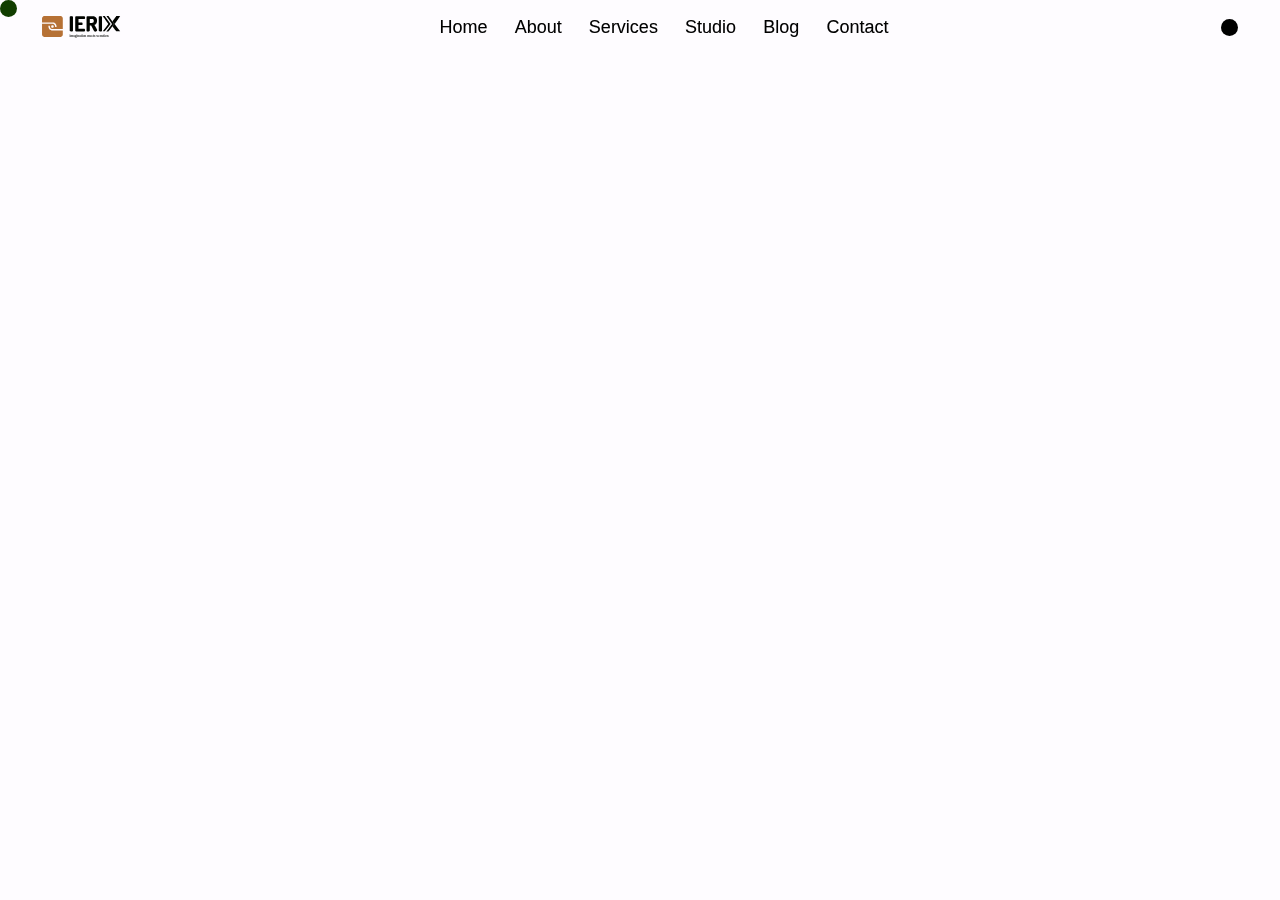
<file: contact.html>
<!DOCTYPE html>
<html lang="en">
    <head>
   
        <meta charset="UTF-8" />
        <meta name="viewport" content="width=device-width, initial-scale=1.0" />
        <meta http-equiv="X-UA-Compatible" content="ie=edge" />
        <title>Ierix Infotech</title>
       
        <link rel="canonical" href="https://duo-studio.co/" />
        <link rel="icon" type="image/x-icon" href="/assets/IERIX LOGO  SVG 4.svg" />
        <link rel="shortcut icon" type="image/jpg" href="/assets/IERIX LOGO  SVG 4.svg"sizes="any" />
        <link rel="shortcut icon" type="image/jpg" href="/assets/IERIX LOGO  SVG 4.svg"sizes="16x16" />
        <link rel="shortcut icon" type="image/jpg" href="/assets/IERIX LOGO  SVG 4.svg"/>
        <link rel="shortcut icon" type="image/jpg" href="/assets/IERIX LOGO  SVG 4.svg"sizes="180x180" />
        <link rel="shortcut icon" type="image/jpg" href="/assets/IERIX LOGO  SVG 4.svg"sizes="192x192" />
        <link rel="shortcut icon" type="image/jpg" href="/assets/IERIX LOGO  SVG 4.svg"sizes="512x512" />
        <link rel="stylesheet" href="/style.css">
        <link rel="stylesheet" href="/style2.css">
       
       
        <noscript><link href='https://d33wubrfki0l68.cloudfront.net/css/8eb85606236e0445babfa32383842be0154088c6/styles/fonts.css' rel='stylesheet'/></noscript>
     
        <script src="/index.js" defer></script>
         <script src="/main.js" defer></script>
         
        <script defer src='https://d33wubrfki0l68.cloudfront.net/bundles/00f5655128ca339a1f59c9a7d7c117e4bf523c8a.js'></script>
        <script type="application/ld+json">
         
        </script>
    </head>

<body data-barba="wrapper">
    <noscript>
            <iframe
                src="https://www.googletagmanager.com/ns.html?id=GTM-WZC2NB5"
                height="0"
                width="0"
                style="display: none; visibility: hidden"></iframe>
        </noscript>
    <div class="cursor">
        <span></span>
    </div>
    <nav>
        <ul>
            <li>
                <a href="/" class="cursor__hover --highlight">
                <img src="assets/IERIX LOGO  SVG.svg" alt="logo" width="100px" height="100px"/>
            </a>
            </li>
            <li class="nav-item cursor__hover --highlight" data-attribute-item="home">
                <a href="/">Home</a>
            </li>
            <li class="nav-item cursor__hover --highlight" data-attribute-item="work">
                <a href="/about.html">About</a>
            </li>
            <li class="nav-item cursor__hover --highlight" data-attribute-item="services">
                <a href="/service.html">Services</a>
            </li>
            <li class="nav-item cursor__hover --highlight" data-attribute-item="studio">
                <a href="/studio">Studio</a>
            </li>
            <li class="nav-item cursor__hover --highlight" data-attribute-item="journal">
                <a href="/blog.html">Blog</a>
            </li>
            <li class="nav-item cursor__hover --highlight" data-attribute-item="contact">
                <a href="/contact.html">Contact</a>
            </li>
            <li class="egg" data-attribute-item="easter-egg">
                <a href="/archive" class="cursor__hide">Archive</a>
            </li>
            <div class="row mobile">
                <div class="col">
                    <span>General Inquiries</span>
                    <a href="mailto:hello@duo-studio.co" class="cursor__hover --highlight">hello@duo-studio.co</a>
                </div>
                <div class="col">
                    <span>Follow Us</span>
                    <div class="row">
                        <a href="https://www.instagram.com/duostudio_co/" target="_blank" rel="noopener noreferrer" class="cursor__hover --highlight">Instagram,</a>
                        <a href="https://www.linkedin.com/company/duostudio/" target="_blank" rel="noopener noreferrer" class="cursor__hover --highlight">LinkedIn</a>
                    </div>
                </div>
            </div>
            <div class="nav-toggle">
                <div class="line"></div>
                <div class="line"></div>
                <div class="line"></div>
            </div>
        </ul>
    </nav>
    <div class="nav-container">
        <div class="nav-container__inner home">
            <div class="nav-marquee">
                <div class="nav-marquee__container">
                    <div class="nav-marquee__inner">
                        <div class="title">Home</div>
                    </div>
                </div>
            </div>
        </div>
        <div class="nav-container__inner work">
            <div class="nav-marquee">
                <div class="nav-marquee__container">
                    <div class="nav-marquee__inner">
                        <div class="title">Work</div>
                    </div>
                </div>
            </div>
        </div>
        <div class="nav-container__inner services">
            <div class="nav-marquee">
                <div class="nav-marquee__container">
                    <div class="nav-marquee__inner">
                        <div class="title">Services</div>
                    </div>
                </div>
            </div>
        </div>
        <div class="nav-container__inner studio">
            <div class="nav-marquee">
                <div class="nav-marquee__container">
                    <div class="nav-marquee__inner">
                        <div class="title">Studio</div>
                    </div>
                </div>
            </div>
        </div>
        <div class="nav-container__inner journal">
            <div class="nav-marquee">
                <div class="nav-marquee__container">
                    <div class="nav-marquee__inner">
                        <div class="title">Journal</div>
                    </div>
                </div>
            </div>
        </div>
        <div class="nav-container__inner contact">
            <div class="nav-marquee">
                <div class="nav-marquee__container">
                    <div class="nav-marquee__inner">
                        <div class="title">Contact</div>
                    </div>
                </div>
            </div>
        </div>
        <div class="nav-container__inner ec">
            <div class="nav-marquee">
                <div class="nav-marquee__container">
                    <div class="nav-marquee__inner">
                        <div class="title">ExtraCredit</div>
                    </div>
                </div>
            </div>
        </div>
    </div>

    <div class="barba-container loading" data-barba="container" data-barba-namespace="contact" id="smooth-wrapper">
        <main id="smooth-content">
            <section id="main">
                <div class="section__wrapper">
                    <div class="row">
                        <div class="col">
                            <h1 class="headline__load lg">Let’s reimagine what’s possible</h1>
                            <div class="row__inner">
                                <div class="col__inner">
                                    <p>Follow Us</p>
                                    <p class="subtitle">
                                        <a href="https://www.instagram.com/duostudio_co/" target="_blank" rel="noopener noreferrer">Instagram</a>,
                                        <a href="https://www.linkedin.com/company/duostudio" target="_blank" rel="noopener noreferrer">LinkedIn</a>
                                    </p>
                                </div>
                                <div class="col__inner">
                                    <p>Phone</p>
                                    <p class="subtitle">
                                        <a href="tel:+13014445447">(301) 444-5447</a>
                                    </p>
                                </div>
                                <div class="col__inner">
                                    <p>General Inquiries</p>
                                    <p class="subtitle">
                                        <a href="mailto:hello@duo-studio.co">hello@duo-studio.co</a>
                                    </p>
                                </div>
                                <div class="col__inner">
                                    <p>Main Hubs</p>
                                    <p class="subtitle">DC, Maryland, Virginia</p>
                                </div>
                            </div>
                        </div>
                        <div class="col" id="form">
                            <div class="st__line"></div>
                            <form method='POST' name='contact'><input type='hidden' name='form-name' value='contact' />
                                <div class="wrapper">
                                    <h3  style="font-weight: 700;">Ierix Infotech pvt ltd,</h3>
                                    <div class="highlight"></div>
                                </div>
                                <textarea type="text" name="message" id="message" placeholder="Tell us about your company and how we can help" required="required"></textarea>
                                <input type="text" placeholder="Name" name="name" id="name" required="required" />
                                <input type="email" placeholder="Email" name="email" id="email" required="required" />
                                <input type="text" placeholder="Company" name="company" id="company" required="required" />
                                <input name="bot-field" type="hidden" />
                                <button class="btn__circle">
                                <div class="no-overflow">
                                    <div class="inner">
                                        <p>Send Inquiry</p>
                                        <p>Message Sent!</p>
                                    </div>
                                </div>
                            </button>
                            </form>
                        </div>
                    </div>
                </div>
            </section>
        </main>
    </div>
    <div class="page-transition"></div>
</body>

</html>
</file>
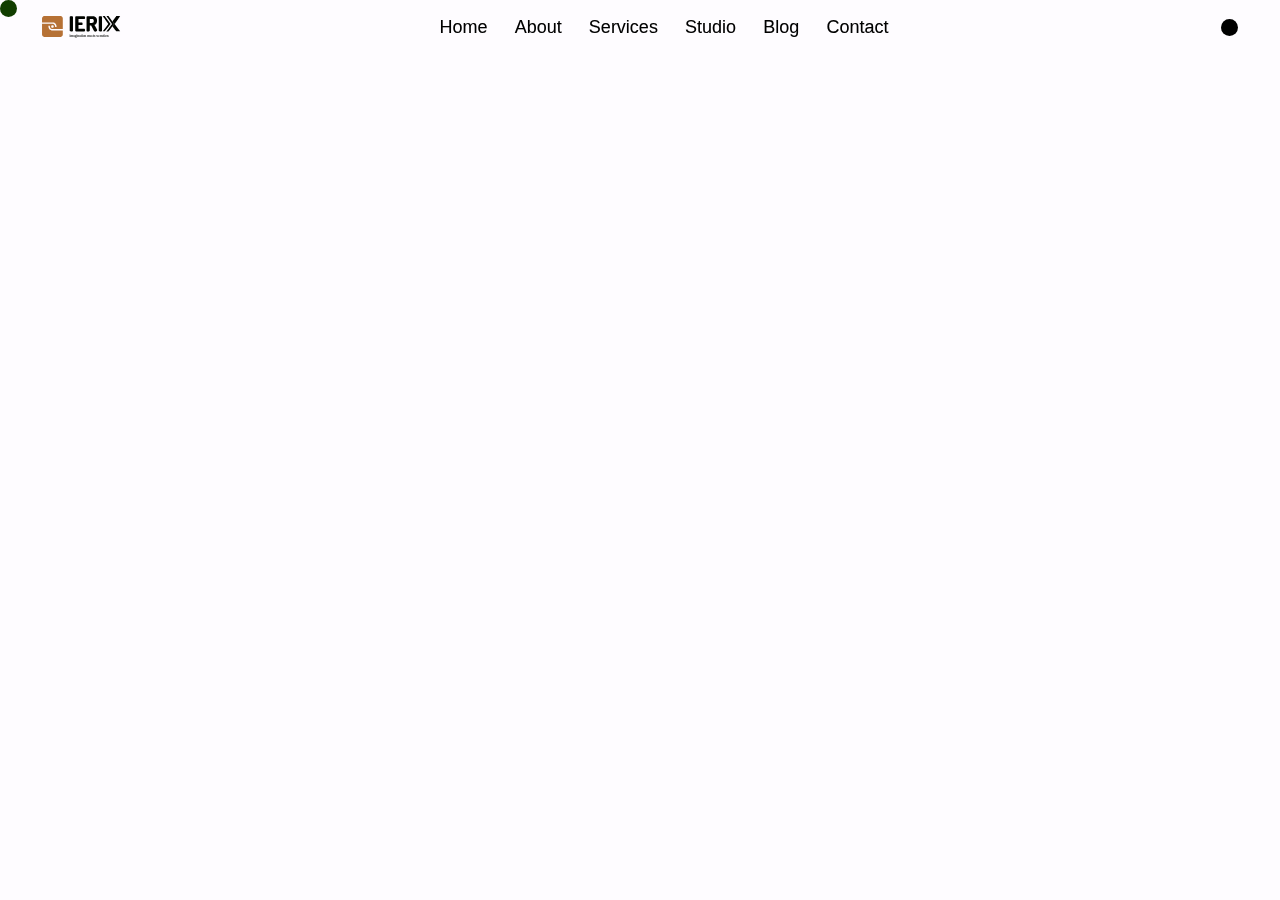
<file: privacy.html>
<!DOCTYPE html>
<html lang="en">

<head>
   
    <meta charset="UTF-8" />
    <meta name="viewport" content="width=device-width, initial-scale=1.0" />
    <meta http-equiv="X-UA-Compatible" content="ie=edge" />
    <title>Ierix Infotech</title>
   
    <link rel="canonical" href="https://duo-studio.co/" />
    <link rel="icon" type="image/x-icon" href="/assets/IERIX LOGO  SVG 4.svg" />
    <link rel="shortcut icon" type="image/jpg" href="/assets/IERIX LOGO  SVG 4.svg"sizes="any" />
    <link rel="shortcut icon" type="image/jpg" href="/assets/IERIX LOGO  SVG 4.svg"sizes="16x16" />
    <link rel="shortcut icon" type="image/jpg" href="/assets/IERIX LOGO  SVG 4.svg"/>
    <link rel="shortcut icon" type="image/jpg" href="/assets/IERIX LOGO  SVG 4.svg"sizes="180x180" />
    <link rel="shortcut icon" type="image/jpg" href="/assets/IERIX LOGO  SVG 4.svg"sizes="192x192" />
    <link rel="shortcut icon" type="image/jpg" href="/assets/IERIX LOGO  SVG 4.svg"sizes="512x512" />
    <link rel="stylesheet" href="/style.css">
    <link rel="stylesheet" href="/style2.css">
   
   
    <noscript><link href='https://d33wubrfki0l68.cloudfront.net/css/8eb85606236e0445babfa32383842be0154088c6/styles/fonts.css' rel='stylesheet'/></noscript>
 
    <script src="/index.js" defer></script>
     <script src="/main.js" defer></script>
     
    <script defer src='https://d33wubrfki0l68.cloudfront.net/bundles/00f5655128ca339a1f59c9a7d7c117e4bf523c8a.js'></script>
    <script type="application/ld+json">
     
    </script>
</head>

<body data-barba="wrapper">
    <noscript>
            <iframe
                src="https://www.googletagmanager.com/ns.html?id=GTM-WZC2NB5"
                height="0"
                width="0"
                style="display: none; visibility: hidden"></iframe>
        </noscript>
    <div class="cursor">
        <span></span>
    </div>
    <nav>
        <ul>
            <li>
                <a href="/" class="cursor__hover --highlight">
                <img src="assets/IERIX LOGO  SVG.svg" alt="logo" width="100px" height="100px"/>
            </a>
            </li>
            <li class="nav-item cursor__hover --highlight" data-attribute-item="home">
                <a href="/">Home</a>
            </li>
            <li class="nav-item cursor__hover --highlight" data-attribute-item="work">
                <a href="/about.html">About</a>
            </li>
            <li class="nav-item cursor__hover --highlight" data-attribute-item="services">
                <a href="/services">Services</a>
            </li>
            <li class="nav-item cursor__hover --highlight" data-attribute-item="studio">
                <a href="/studio">Studio</a>
            </li>
            <li class="nav-item cursor__hover --highlight" data-attribute-item="journal">
                <a href="/blog.html">Blog</a>
            </li>
            <li class="nav-item cursor__hover --highlight" data-attribute-item="contact">
                <a href="/contact.html">Contact</a>
            </li>
            <li class="egg" data-attribute-item="easter-egg">
                <a href="/archive" class="cursor__hide">Archive</a>
            </li>
            <div class="row mobile">
                <div class="col">
                    <span>General Inquiries</span>
                    <a href="mailto:hello@duo-studio.co" class="cursor__hover --highlight">hello@duo-studio.co</a>
                </div>
                <div class="col">
                    <span>Follow Us</span>
                    <div class="row">
                        <a href="https://www.instagram.com/duostudio_co/" target="_blank" rel="noopener noreferrer" class="cursor__hover --highlight">Instagram,</a>
                        <a href="https://www.linkedin.com/company/duostudio/" target="_blank" rel="noopener noreferrer" class="cursor__hover --highlight">LinkedIn</a>
                    </div>
                </div>
            </div>
            <div class="nav-toggle">
                <div class="line"></div>
                <div class="line"></div>
                <div class="line"></div>
            </div>
        </ul>
    </nav>
    <div class="nav-container">
        <div class="nav-container__inner home">
            <div class="nav-marquee">
                <div class="nav-marquee__container">
                    <div class="nav-marquee__inner">
                        <div class="title">Home</div>
                    </div>
                </div>
            </div>
        </div>
        <div class="nav-container__inner work">
            <div class="nav-marquee">
                <div class="nav-marquee__container">
                    <div class="nav-marquee__inner">
                        <div class="title">Work</div>
                    </div>
                </div>
            </div>
        </div>
        <div class="nav-container__inner services">
            <div class="nav-marquee">
                <div class="nav-marquee__container">
                    <div class="nav-marquee__inner">
                        <div class="title">Services</div>
                    </div>
                </div>
            </div>
        </div>
        <div class="nav-container__inner studio">
            <div class="nav-marquee">
                <div class="nav-marquee__container">
                    <div class="nav-marquee__inner">
                        <div class="title">Studio</div>
                    </div>
                </div>
            </div>
        </div>
        <div class="nav-container__inner journal">
            <div class="nav-marquee">
                <div class="nav-marquee__container">
                    <div class="nav-marquee__inner">
                        <div class="title">Journal</div>
                    </div>
                </div>
            </div>
        </div>
        <div class="nav-container__inner contact">
            <div class="nav-marquee">
                <div class="nav-marquee__container">
                    <div class="nav-marquee__inner">
                        <div class="title">Contact</div>
                    </div>
                </div>
            </div>
        </div>
        <div class="nav-container__inner ec">
            <div class="nav-marquee">
                <div class="nav-marquee__container">
                    <div class="nav-marquee__inner">
                        <div class="title">ExtraCredit</div>
                    </div>
                </div>
            </div>
        </div>
    </div>

    <div class="barba-container loading single__service" data-barba="container" data-barba-namespace="services" id="smooth-wrapper">
        <main id="smooth-content">
            <section id="service-wrapper" class="st__plax --banner">
                <div class="section__wrapper">
                    <h1 class="lg headline__load">Privacy &
                        <br>Policy</h1>
                    <!-- <div class="row">
                        <h2>Service</h2>
                        <h2>001/003</h2>
                    </div> -->
                    <!-- <div class="no-overflow">
                        <img srcset="https://d33wubrfki0l68.cloudfront.net/5f6635516be1850e553b1ff218bfb7bc9eeca5ee/dce66/assets/services/services__branding@625.webp 625w, https://d33wubrfki0l68.cloudfront.net/03e26c1aabe76bf4e910f79dd070195acc19a7fc/6652e/assets/services/services__branding.webp 1680w"
                            src="https://d33wubrfki0l68.cloudfront.net/03e26c1aabe76bf4e910f79dd070195acc19a7fc/6652e/assets/services/services__branding.webp" sizes="88vw" alt="branding banner" class="st__plax--inner" width="1680" height="834" />
                    </div> -->
                </div>
            </section>
            <section id="intro" class="services-features">
                <div class="section__wrapper">
                    <div class="row">
                        <div class="col">
                            <h2 class="st__headline">Your business visualized through brand storytelling</h2>
                        </div>
                        <div class="col">
                            <p class="st__text">A bold, strategic brand identity is what lies behind a strong first impression. There are two parts to a strong brand: strategy and identity. Your brand strategy personifies your business, and your brand identity visualizes
                                it.</p>
                            <p class="st__text">Our approach focuses on value, discovering the “why” behind your company and then creating an ecosystem for it to prosper. Through a series of brand consulting workshops, we explore your foundation and your surroundings. Then
                                with a strategic plan in place, we craft brand positioning, messaging, and brand guidelines, translating your business on paper.</p>
                            <p class="st__text">
                                To leave your mark, a logo is not enough to stand out. Through an exploration of type, color, patterns, and movement, we create an identity system that enhances the visual storytelling experience. The result? A cohesive brand identity that echoes the
                                finest qualities of your company, with the flexibility to evolve with you.
                            </p>
                        </div>
                    </div>
                </div>
            </section>
            <section id="focus" class="services-features">
                <div class="section__wrapper">
                    <div class="st__line"></div>
                    <div class="row">
                        <div class="col">
                            <h2 class="st__headline">Our Focus</h2>
                        </div>
                        <div class="col">
                            <div class="inner st__text">
                                <span class="btn__small --tag">001</span>
                                <h3>Brand Strategy</h3>
                                <div class="row__inner grid">
                                    <p>Brand Consulting</p>
                                    <p>User Personas</p>
                                    <p>Competitive Analysis</p>
                                    <p>Brand Messaging</p>
                                    <p>Positioning & Differentiation</p>
                                    <p>Journey Mapping</p>
                                </div>
                            </div>
                            <div class="inner st__text">
                                <span class="btn__small --tag">002</span>
                                <h3>Brand Identity</h3>
                                <div class="row__inner grid">
                                    <p>Art Direction</p>
                                    <p>Logo Design</p>
                                    <p>Design System</p>
                                    <p>Brand Naming</p>
                                    <p>Brand Guidelines</p>
                                    <p>Collateral Design</p>
                                </div>
                            </div>
                        </div>
                    </div>
                </div>
            </section>
            <!-- <section id="related-case-studies">
                <div class="section__wrapper">
                    <div class="st__line"></div>
                    <div class="entry__related">
                        <h2 class="st__headline">Related Case Studies</h2>
                        <div class="row">
                            <a class="col cursor__hover --highlight" href="/work/finturity">
                                <div class="no-overflow">
                                    <div class="st__plax">
                                        <img srcset="https://d33wubrfki0l68.cloudfront.net/3be0105ba9f216df22ecd3df3e7b10f8c7803738/ee363/assets/work/finturity/finturity__banner@625.webp 625w, https://d33wubrfki0l68.cloudfront.net/cfa5381eb30b00e71562dbdadf5deb6c87adc60a/f9730/assets/work/finturity/finturity__banner@1024.webp 1024w"
                                            src="https://d33wubrfki0l68.cloudfront.net/cfa5381eb30b00e71562dbdadf5deb6c87adc60a/f9730/assets/work/finturity/finturity__banner@1024.webp 1024w" sizes="(min-width: 1024px) 50vw, 100vw" alt="finturity-thumbnail"
                                            class="st__plax--inner" width="1024" height="566" />
                                    </div>
                                </div>
                                <h3>Finturity</h3>
                                <p>Brand Strategy, Brand Identity, Website, Graphic Design</p>
                            </a>
                            <a class="col cursor__hover --highlight" href="/work/amparo">
                                <div class="no-overflow">
                                    <div class="st__plax">
                                        <img srcset="https://d33wubrfki0l68.cloudfront.net/f9b5cd529c679219d6fecd01efc90abf9aa26f2e/e3266/assets/work/amparo/amparo__banner@625.webp 625w, https://d33wubrfki0l68.cloudfront.net/6ea42270ba79c7d66807bed09bd627e799520892/76474/assets/work/amparo/amparo__banner@1024.webp 1024w"
                                            src="https://d33wubrfki0l68.cloudfront.net/6ea42270ba79c7d66807bed09bd627e799520892/76474/assets/work/amparo/amparo__banner@1024.webp 1024w" sizes="(min-width: 1024px) 50vw, 100vw" alt="amparo-thumbnail" class="st__plax--inner"
                                            width="1024" height="566" />
                                    </div>
                                </div>
                                <h3>Amparo Art</h3>
                                <p>Brand Strategy, Brand Identity, Website, E-Commerce</p>
                            </a>
                        </div>
                    </div>
                </div>
            </section> -->
            <div class="footer-spacer footer-trigger">
                <footer>
                    <div class="row top">
                        <h2 class="st__headline headline__footer lg">Let's create an experience as remarkable as your business</h2>
                        <a class="btn__circle" href="/contact">
                            <p>Get in Touch</p>
                        </a>
                    </div>
                    <div class="row bottom">
                        <div class="col">
                            <h3>Don't miss out. Stay in the loop.</h3>
                            <form method='POST' name='subscribe'><input type='hidden' name='form-name' value='subscribe' />
                                <input type="email" placeholder="Your Email" name="email" id="email" required="required" />
                                <input name="bot-field" type="hidden" />
                                <button class="btn__small --tag cursor__hover --highlight">
                        <div class="no-overflow">
                            <div class="inner">
                                <p>Subscribe</p>
                                <p>Subscribed!</p>
                            </div>
                        </div>
                    </button>
                            </form>
                        </div>
                        <div class="col">
                            <a class="cursor__hover --highlight" href="mailto:hello@duo-studio.co">
                                <h3>hello@duo-studio.co</h3>
                            </a>
                            <div class="row__inner">
                                <div class="col__inner">
                                    <p>Main Hubs</p>
                                    <ul class="subtitle">
                                        <li>DC</li>
                                        <li>Maryland</li>
                                        <li>Virginia</li>
                                    </ul>
                                </div>
                                <div class="col__inner">
                                    <p>Social</p>
                                    <ul class="subtitle">
                                        <li>
                                            <a href="https://www.instagram.com/duostudio_co/" target="_blank" rel="noopener noreferrer" class="cursor__hover --highlight">Instagram</a>
                                        </li>
                                        <li>
                                            <a href="https://www.linkedin.com/company/duostudio/" target="_blank" rel="noopener noreferrer" class="cursor__hover --highlight">LinkedIn</a>
                                        </li>
                                        <li>
                                            <a href="https://www.facebook.com/duostudioco/" target="_blank" rel="noopener noreferrer" class="cursor__hover --highlight">Facebook</a>
                                        </li>
                                    </ul>
                                </div>
                            </div>
                        </div>
                    </div>
                    <div class="copyright subtitle">
                        &copy;2023 Duo Studio |
                        <a class="cursor__hover --highlight" href="/privacy-policy">Privacy Policy</a>
                    </div>
                </footer>
            </div>
        </main>
    </div>
    <div class="page-transition"></div>
</body>

</html>
</file>
<file: style.css>
* {
    box-sizing: border-box;
    padding: 0;
    margin: 0;
    -webkit-tap-highlight-color: transparent
}

:active,:focus {
    outline: 0!important
}

body,html {
    font-family: SuisseIntl-Regular-WebXL,sans-serif;
    background: #fefcff;
  
}

body {
    -moz-hyphens: none;
    -ms-hyphens: none;
    -webkit-hyphens: none;
    hyphens: none;
 
}

body::-webkit-scrollbar {
    display: none
}

.title,h1 {
    font-family: PPMori-Regular,sans-serif;
    font-size: clamp(50px,7.5vw,144px);
    line-height: 1;
    letter-spacing: -.05em;
    font-weight: 400
}

.title-2,h2 {
    font-family: PPMori-SemiBold,sans-serif;
    font-size: clamp(26px,2.9166vw,56px);
    line-height: 1.03;
    letter-spacing: -.03em;
    text-transform: uppercase
}

.title-2,h3 {
    font-family: PPMori-SemiBold,sans-serif;
    font-size: clamp(26px,2.9166vw,56px);
    line-height: 1.03;
    letter-spacing: -.03em;
    text-transform: uppercase
}

.title-2 span,h2 span {
    font-family: SuisseIntl-Regular-WebXL,sans-serif;
    text-transform: initial;
    font-weight: 400;
    vertical-align: middle;
    margin-right: 2rem;
    padding-bottom: 1em
}

@media screen and (max-width: 1024px) {
    .title-2 span,h2 span {
        display:block;
        margin-right: 0;
        padding-bottom: .5em
    }
}

#form form .input-wrapper span,#form form .input-wrapper:last-of-type label,#smooth-wrapper[data-barba-namespace=contact] #main .section__wrapper>.row .col:nth-child(2) form textarea,.title-3,h3 {
    font-size: clamp(20px,1.6667vw,32px);
    font-weight: 500;
    letter-spacing: -.02em;
    line-height: 1.2
}

p {
    font-size: clamp(16px,1.145vw,22px);
    line-height: 1.36;
    letter-spacing: -.02em
}


.subtitle,span {
    font-size: clamp(15px,.84167vw,16px);
    letter-spacing: -.03em
}



ul li {
    list-style: none;
    padding: 0 10px;
    font-size: 18px;
   

}

ol {
    padding-bottom: 1.5rem;
    margin-top: 1rem
}

ol li:not(:last-of-type) {
    margin-bottom: 1rem
}

.btn__circle {
    width: calc(min(10.5vw,200px));
    min-width: calc(min(10.5vw,200px));
    height: calc(min(10.5vw,200px));
    display: flex;
    justify-content: center;
    align-items: center;
    font-size: 14px;
    background: #edbfff;
    color: #0f0d0d;
    border-radius: 50%;
    font-family: SuisseIntl-Book-WebXL,sans-serif;
    text-align: center;
    transition: background .2s,color .2s;
    border: none;
    outline: 0;
    cursor: pointer
}

@media screen and (max-width: 1024px) {
    .btn__circle {
        width:115px;
        min-width: 115px;
        height: 115px;
        padding: 1em
    }
}

.btn__circle * {
    font-family: inherit;
    font-size: inherit
}

.btn__circle .no-overflow {
    position: relative;
    display: flex;
    flex-direction: column;
    height: 1.36em
}

@media screen and (max-width: 1024px) {
    .btn__circle .no-overflow {
        height:2.5em
    }
}

.btn__circle .no-overflow .inner {
    display: flex;
    flex-direction: column;
    transition: transform .4s ease-in-out
}

.btn__circle.light {
    background: #fefcff
}

.btn__circle.active {
    background: #0f0d0d;
    color: #fefcff
}

body.bg__dark .btn__circle.active {
    background: #fefcff;
    color: #0f0d0d
}

.btn__circle.success {
    background: #c7f2c5!important;
    color: #0f0d0d!important;
    border-color: #c7f2c5!important
}

.btn__circle.success .no-overflow .inner {
    transform: translateY(-1.36em)
}

@media screen and (max-width: 1024px) {
    .btn__circle.success .no-overflow .inner {
        transform:translateY(-2.72em)
    }
}

.btn__small {
    min-width: 115px;
    text-align: center;
    display: flex;
    justify-content: center;
    align-items: center;
    font-family: SuisseIntl-Book-WebXL,sans-serif;
    font-size: 14px;
    background: #edbfff;
    color: #0f0d0d;
    border-radius: 100px;
    padding: .25em 1em;
    transition: background .2s ease-in-out,color .2s ease-in-out,border-color .2s ease-in-out
}

@media screen and (max-width: 1024px) {
    .btn__small {
        font-size:12px
    }
}

.btn__small:hover {
    background: #0f0d0d;
    color: #fefcff
}

body.bg__dark .btn__small:hover {
    background: #fefcff;
    color: #0f0d0d
}

.btn__small * {
    font-family: inherit;
    font-size: inherit
}

.btn__small.--tag {
    background: 0 0;
    min-width: unset;
    border: 1px solid #0f0d0d;
    cursor: auto
}

.btn__small.--tag: hover {
    color:#0f0d0d
}

body.bg__dark .btn__small.--tag {
    color: #fefcff;
    border-color: #fefcff
}

body.bg__dark .btn__small.--tag: hover {
    color:#0f0d0d
}

.btn__small .no-overflow {
    position: relative;
    display: flex;
    flex-direction: column;
    height: 1.36em
}

.btn__small .no-overflow .inner {
    display: flex;
    flex-direction: column;
    transition: transform .4s ease-in-out
}

.btn__small.success {
    background: #c7f2c5!important;
    color: #0f0d0d!important
}

.btn__small.success .no-overflow .inner {
    transform: translateY(-1.36em)
}

@media screen and (max-width: 1024px) {
    .btn__small.success .no-overflow .inner {
        transform:translateY(-2.5em)
    }
}

a {
    text-decoration: none;
    color: inherit
}

a.u-link {
    position: relative
}

a.u-link:before {
    content: "";
    position: absolute;
    bottom: -1px;
    height: 1px;
    width: 100%
}

time {
    font-size: 14px
}

#form {
    padding-bottom: calc(min(8vw,153px))
}

@media screen and (max-width: 1024px) {
    #form {
        padding:0 0 4rem
    }
}

#form form .input-wrapper {
    border-top: 1px solid #0f0d0d;
    display: flex;
    align-items: center;
    padding: 0 calc(min(6vw,115px))
}

@media screen and (max-width: 1024px) {
    #form form .input-wrapper {
        padding:0 1.5rem
    }
}

#form form .input-wrapper:last-of-type span {
    margin-bottom: auto
}

#form form .input-wrapper:last-of-type label {
    width: 85px;
    flex-shrink: 0;
    margin-right: 12%;
    opacity: .5;
    transition: opacity .2s;
    text-transform: uppercase;
    padding: 1.35% 0
}

@media screen and (max-width: 1024px) {
    #form form .input-wrapper:last-of-type label {
        display:none
    }
}

#form form .input-wrapper span {
    width: 85px;
    flex-shrink: 0;
    margin-right: 12%;
    opacity: .5;
    transition: opacity .2s;
    text-transform: uppercase;
    padding: 1.35% 0
}

@media screen and (max-width: 1024px) {
    #form form .input-wrapper span {
        display:none
    }
}

#form form .input-wrapper input,#form form .input-wrapper textarea {
    padding: 1.35% 0;
    font-size: 16px
}

@media screen and (max-width: 1024px) {
    #form form .input-wrapper input,#form form .input-wrapper textarea {
        padding:1em 0
    }
}

#form form .input-wrapper input::placeholder,#form form .input-wrapper textarea::placeholder {
    opacity: .5
}

#form form .input-wrapper textarea {
    padding-bottom: 0;
    line-height: 1.4
}

@media screen and (max-width: 1024px) {
    #form form .input-wrapper textarea {
        min-width:100%
    }
}

#form #smooth-wrapper[data-barba-namespace=contact] #main .section__wrapper>.row .col:nth-child(2) form .input-wrapper.active textarea,#form form .input-wrapper.active .input-wrapper:last-of-type label,#form form .input-wrapper.active h3,#form form .input-wrapper.active span,#form form .input-wrapper:last-of-type .input-wrapper.active label,#smooth-wrapper[data-barba-namespace=contact] #main .section__wrapper>.row .col:nth-child(2) #form form .input-wrapper.active textarea {
    opacity: 1
}

#form form input[type=hidden] {
    visibility: hidden!important;
    opacity: 0!important;
    height: 0!important;
    width: 0!important;
    overflow: hidden!important
}

.cursor {
    position: fixed;
    top: 0;
    left: 0;
    z-index: 999999;
    user-select: none;
    pointer-events: none;
    transform-origin: center;
    display: flex;
    justify-content: center;
    align-items: center;
    width: 17px;
    height: 17px;
    transition: width .2s ease-in-out,height .2s ease-in-out,opacity .2s ease-in-out,border-radius .2s ease-in-out,padding .2s ease-in-out;
    background: #edbfff;
    border-radius: 600px;
    mix-blend-mode: difference;
    text-transform: capitalize
}

.cursor span {
    opacity: 0;
    transition: opacity .2s 0s ease-in-out
}

body.cursor__hidden .cursor {
    display: none
}

body.cursor__hover .cursor {
    width: auto;
    height: auto;
    padding: .2em .8em
}

body.cursor__hover .cursor span {
    opacity: 1;
    transition: opacity .2s .1s ease-in-out
}

body.cursor__hover--highlight .cursor {
    width: 35px;
    height: 35px;
    padding: 0
}

@media (hover: none) {
    .cursor {
        display:none
    }
}

@media screen and (max-width: 1024px) {
    .cursor {
        display:none
    }
}

.cursor__hover {
    cursor: pointer
}

#smooth-wrapper {
    overflow: hidden;
    position: fixed;
    width: 100%;
    top: 0;
    left: 0
}

#smooth-wrapper.loading {
    overflow: hidden
}

#smooth-wrapper.loading::before {
    content: "";
    position: fixed;
    z-index: 99999;
    top: 0;
    left: 0;
    width: 100%;
    height: 100%;
    background: #fefcff
}

#smooth-wrapper .client-images {
    position: fixed;
    top: 0;
    left: 0;
    width: 30vw;
    z-index: 4;
    pointer-events: none
}

@media screen and (max-width: 1024px) {
    #smooth-wrapper .client-images {
        display:none
    }
}

#smooth-wrapper .client-images__mentions {
    display: block
}

#smooth-wrapper .client-images__clients {
    display: none
}

#smooth-wrapper .client-images img {
    opacity: 0;
    transition: opacity .2s;
    object-fit: cover
}

#smooth-wrapper .client-images img:not(:first-of-type) {
    position: absolute;
    left: 0;
    top: 0
}

body.init__clients #smooth-wrapper .client-images__mentions {
    display: none
}

body.init__clients #smooth-wrapper .client-images__clients {
    display: block
}

body.cursor__image.init__1 #smooth-wrapper .client-images img:nth-child(1) {
    opacity: 1
}

body.cursor__image.init__2 #smooth-wrapper .client-images img:nth-child(2) {
    opacity: 1
}

body.cursor__image.init__3 #smooth-wrapper .client-images img:nth-child(3) {
    opacity: 1
}

body.cursor__image.init__4 #smooth-wrapper .client-images img:nth-child(4) {
    opacity: 1
}

body.cursor__image.init__5 #smooth-wrapper .client-images img:nth-child(5) {
    opacity: 1
}

body.cursor__image.init__6 #smooth-wrapper .client-images img:nth-child(6) {
    opacity: 1
}

body.cursor__image.init__7 #smooth-wrapper .client-images img:nth-child(7) {
    opacity: 1
}

body.cursor__image.init__8 #smooth-wrapper .client-images img:nth-child(8) {
    opacity: 1
}

body.cursor__image.init__9 #smooth-wrapper .client-images img:nth-child(9) {
    opacity: 1
}

body.cursor__image.init__10 #smooth-wrapper .client-images img:nth-child(10) {
    opacity: 1
}

body.cursor__image.init__11 #smooth-wrapper .client-images img:nth-child(11) {
    opacity: 1
}

body.cursor__image.init__12 #smooth-wrapper .client-images img:nth-child(12) {
    opacity: 1
}

body.cursor__image.init__13 #smooth-wrapper .client-images img:nth-child(13) {
    opacity: 1
}

body.cursor__image.init__14 #smooth-wrapper .client-images img:nth-child(14) {
    opacity: 1
}

body.cursor__image.init__15 #smooth-wrapper .client-images img:nth-child(15) {
    opacity: 1
}

body.cursor__image.init__16 #smooth-wrapper .client-images img:nth-child(16) {
    opacity: 1
}

body.cursor__image.init__17 #smooth-wrapper .client-images img:nth-child(17) {
    opacity: 1
}

body.cursor__image.init__18 #smooth-wrapper .client-images img:nth-child(18) {
    opacity: 1
}

body.cursor__image.init__19 #smooth-wrapper .client-images img:nth-child(19) {
    opacity: 1
}

body.cursor__image.init__20 #smooth-wrapper .client-images img:nth-child(20) {
    opacity: 1
}

body.--project #smooth-wrapper.loading: :before {
    content:unset
}

#smooth-content {
    overflow: visible;
    width: 100%
}

#smooth-content>section {
    z-index: 2;
    position: relative
}

.page-transition {
    width: 100vw;
    height: 100vh;
    background: #fcf6ff;
    z-index: 9;
    position: fixed;
    bottom: 0;
    left: 0;
    transform: skew(0,-20deg) translate(0,150%)
}

@media screen and (max-width: 1024px) {
    .page-transition {
        z-index:11
    }
}

form label {
    cursor: pointer
}

form input,form textarea {
    color: #0f0d0d;
    font-family: PPMori-Regular,sans-serif;
    width: 100%;
    background: 0 0;
    border: none;
    outline: 0;
    resize: none
}



img,video {
    max-width: 100%;
    height: auto
}

.full-width {
    display: flex;
    width: 100%
}

@media screen and (max-width: 1024px) {
    .full-width {
        height:100vw;
        max-height: 100vh
    }
}

.full-width img {
    object-fit: cover;
    height: 100%;
    width: 100%
}

.row {
    display: flex
}

@media screen and (max-width: 1024px) {
    .row {
        flex-direction:column
    }
}

.col {
    display: flex;
    flex-direction: column
}

.grid {
    display: grid
}

.no-overflow {
    overflow: hidden
}

.no-pointer {
    pointer-events: none!important
}

.st__line {
    width: 0;
    height: 1px;
    position: absolute;
    top: 0;
    left: 0;
    right: 0;
    margin: auto;
    background: #0f0d0d
}

.st__line.bottom {
    bottom: 0;
    top: unset
}

section {
    transition: background .2s ease-in-out,color .2s ease-in-out;
    background: #fefcff;
    color: #0f0d0d
}

body.bg__dark section {
    background: #0f0d0d;
    color: #fefcff
}

body.bg__dark section .st__line {
    background: #fefcff
}

body.bg__light section {
    background: #fefcff;
    color: #0f0d0d
}

body.init__testimonials section {
    background: #edbfff;
    color: #0f0d0d
}

.section__wrapper {
    width: 100%;
    max-width: 1920px;
    display: block;
    margin: 0 auto
}

.pin__banner {
    height: 100lvh
}

@media screen and (max-width: 1024px) {
    .pin__banner .section__wrapper {
        height:100%
    }
}

.pin__banner .section__wrapper {
    display: flex;
    position: relative
}

.pin__banner .section__wrapper img {
    height: 100%
}

.pin__banner .title,.pin__banner h1 {
    position: absolute;
    left: 0;
    bottom: 0;
    padding: calc(min(6vw,115px));
    z-index: 1;
    mix-blend-mode: difference;
    color: #fefcff
}

@media screen and (max-width: 1024px) {
    .pin__banner .title,.pin__banner h1 {
        padding:4rem 1.5rem 8rem
    }
}

@media screen and (max-width: 550px) {
    .pin__banner .title,.pin__banner h1 {
        max-width:7em
    }
}

.pin__sticky {
    padding: 0 calc(min(6vw,115px));
    overflow: hidden
}

@media screen and (max-width: 1024px) {
    .pin__sticky {
        padding:0
    }
}

.pin__sticky .minor {
    max-width: 400px
}

@media screen and (max-width: 1024px) {
    .pin__sticky .minor {
        max-width:100%
    }
}

@media screen and (max-width: 1024px) and (max-width:1024px) {
    .pin__sticky .minor {
        padding:1.5rem 1.5rem 0
    }
}

#form form .input-wrapper .pin__sticky .minor span,#form form .input-wrapper:last-of-type .pin__sticky .minor label,#smooth-wrapper[data-barba-namespace=contact] #main .section__wrapper>.row .col:nth-child(2) form .pin__sticky .minor textarea,.pin__sticky .minor #form form .input-wrapper span,.pin__sticky .minor #form form .input-wrapper:last-of-type label,.pin__sticky .minor #smooth-wrapper[data-barba-namespace=contact] #main .section__wrapper>.row .col:nth-child(2) form textarea,.pin__sticky .minor h3 {
    margin-bottom: .5rem
}

.pin__sticky .major {
    width: 50%;
    margin-left: auto
}

@media screen and (max-width: 1024px) {
    .pin__sticky .major {
        width:100%;
        order: -1;
        flex-direction: row;
        align-items: center;
        overflow-x: auto;
        overflow-y: hidden;
        padding: 0 1.5rem 1rem
    }
}

@media screen and (max-width: 1024px) {
    .pin__sticky .major .video-wrapper,.pin__sticky .major img {
        width:auto!important;
        height: 225px;
        flex-shrink: 0;
        object-fit: contain
    }
}

.pin__sticky .major .video-wrapper:not(:last-child),.pin__sticky .major img:not(:last-child) {
    margin-bottom: 4em;
    width: 100%
}

@media screen and (max-width: 1024px) {
    .pin__sticky .major .video-wrapper:not(:last-child),.pin__sticky .major img:not(:last-child) {
        margin:0 1.5rem 0 0
    }
}

@media screen and (max-width: 1024px) {
    .pin__sticky .major .video-wrapper {
        padding-top:0!important
    }

    .pin__sticky .major .video-wrapper video {
        position: relative!important;
        object-fit: contain;
        height: 100%
    }
}

.line__outer {
    overflow: hidden
}

.mobile {
    display: none
}

@media screen and (max-width: 1024px) {
    .desktop {
        display:none
    }

    .mobile {
        display: block
    }
}

.marquee {
    overflow: hidden;
    display: flex;
    white-space: nowrap
}

.marquee__inner {
    display: flex;
    align-items: center
}

.marquee__inner>* {
    padding: 0 .15em
}

.headline__load,.st__headline {
    pointer-events: none;
    overflow: hidden
}

.headline__load>.line__outer,.st__headline>.line__outer {
    display: table!important;
    padding-right: .02em
}

.st__headline--spread {
    text-align: center
}

.st__full-width {
    overflow: hidden
}

.st__full-width .section__wrapper {
    overflow: hidden
}

.st__full-width img {
    transform: scale(1.3)
}

.st__plax {
    overflow: hidden;
    display: flex;
    align-items: flex-end
}

.st__plax.--full .st__plax--inner {
    height: 140%
}

.st__plax--inner {
    height: 120%;
    flex: 1
}

.st__plax img {
    object-fit: cover
}

.progress-bar {
    width: 95%;
    height: 1px;
    background: rgba(15,13,13,.25);
    position: relative;
    margin: 2em 0
}

@media screen and (max-width: 1024px) {
    .progress-bar {
        display:none
    }
}

.progress-bar .bar {
    position: absolute;
    left: 0;
    top: 0;
    width: 0%;
    height: 100%;
    background: #0f0d0d
}

nav {
    position: fixed;
    left: 0;
    top: 0;
    padding: 1rem 2rem;
    width: 100%;
    font-size: 14px;
    z-index: 10;
    color: #fefcff;
    transition: color .2s ease-out,height 0s ease-in-out,background 0s ease-in-out;
    mix-blend-mode: difference
}

@media screen and (max-width: 1024px) {
    nav {
        padding:1.5rem;
        height: calc(36px + 1.5rem);
        color: #0f0d0d;
        overflow-y: auto
    }

    body.init__nav nav {
        height: 100%;
        background: #edbfff;
        mix-blend-mode: unset;
        transition: color .2s ease-out,height 0s ease-in-out,background 0s ease-in-out
    }
}

nav ul {
    display: flex;
    align-items: center
}

@media screen and (max-width: 1024px) {
    nav ul {
        flex-direction:column;
        position: relative;
        height: 100%;
        padding-top: 24px
    }
}

nav ul li {
    position: relative
}

nav ul li::before {
    content: "";
    position: absolute;
    left: .2em;
    right: .2em;
    bottom: .05em;
    margin: auto;
    height: 1px;
    width: 0;
    background: #fefcff;
    transition: background .2s ease-in-out,width .2s ease-in-out
}

@media screen and (max-width: 1024px) {
    nav ul li::before {
        background:#0f0d0d;
        bottom: .15em
    }
}

nav ul li:first-of-type {
    margin-right: auto;
    width: 2.2vw;
    /* min-width: 35px;
    max-width: 42px */
    width: 100px;
}

@media screen and (max-width: 1024px) {
    nav ul li:first-of-type {
        position:absolute;
        top: 0;
        left: 0;
        transition: mix-blend-mode .2s ease-in-out
    }

    body.init__nav nav ul li:first-of-type {
        mix-blend-mode: difference
    }
}

nav ul li:first-of-type a {
    display: flex;
    position: relative
}

nav ul li:first-of-type a img {
    transition: opacity .2s ease-out
}

@media screen and (max-width: 1024px) {
    nav ul li:nth-child(2) {
        margin-top:auto
    }
}

@media screen and (max-width: 1024px) {
    nav ul li.nav-item {
        font-size:calc(min(36px,11.445vw));
        font-family: PPMori-Regular,sans-serif;
        opacity: 0;
        transform: translateY(10%);
        transition: opacity 0s,transform 0s
    }

    body.init__nav nav ul li.nav-item {
        opacity: 1;
        transform: translateY(0)
    }

    body.init__nav nav ul li.nav-item:nth-child(0) {
        transition: opacity .4s .1s ease-in-out,transform .4s .1s ease-in-out
    }

    body.init__nav nav ul li.nav-item:nth-child(1) {
        transition: opacity .4s .15s ease-in-out,transform .4s .15s ease-in-out
    }

    body.init__nav nav ul li.nav-item:nth-child(2) {
        transition: opacity .4s .2s ease-in-out,transform .4s .2s ease-in-out
    }

    body.init__nav nav ul li.nav-item:nth-child(3) {
        transition: opacity .4s .25s ease-in-out,transform .4s .25s ease-in-out
    }

    body.init__nav nav ul li.nav-item:nth-child(4) {
        transition: opacity .4s .3s ease-in-out,transform .4s .3s ease-in-out
    }

    body.init__nav nav ul li.nav-item:nth-child(5) {
        transition: opacity .4s .35s ease-in-out,transform .4s .35s ease-in-out
    }

    body.init__nav nav ul li.nav-item:nth-child(6) {
        transition: opacity .4s .4s ease-in-out,transform .4s .4s ease-in-out
    }

    body.init__nav nav ul li.nav-item:nth-child(7) {
        transition: opacity .4s .45s ease-in-out,transform .4s .45s ease-in-out
    }

    body.init__nav nav ul li.nav-item:nth-child(8) {
        transition: opacity .4s .5s ease-in-out,transform .4s .5s ease-in-out
    }
}

nav ul li.nav-item a {
    display: block;
    padding: 0 .2em;
    transition: color .2s ease-in-out
}

@media screen and (max-width: 1024px) {
    nav ul li.nav-item a {
        padding:.1em .2em
    }

    nav ul li.nav-item a span {
        display: none
    }
}

nav ul li.egg {
    margin-left: auto;
    width: 52px
}

@media screen and (max-width: 1024px) {
    nav ul li.egg {
        margin:0 auto auto;
        width: auto;
        font-size: calc(min(36px,11.445vw));
        font-family: PPMori-Regular,sans-serif;
        opacity: 0;
        transform: translateY(10%);
        transition: opacity 0s 0s,transform 0s 0s
    }

    body.init__nav nav ul li.egg {
        opacity: 1;
        transform: translateY(0);
        transition: opacity .4s .4s ease-in-out,transform .4s .4s ease-in-out
    }
}

nav ul li.egg a {
    width: 17px;
    height: 17px;
    background: #fefcff;
    display: block;
    border-radius: 50%;
    margin-left: auto;
    transition: .2s ease-out;
    color: transparent
}

@media screen and (max-width: 1024px) {
    nav ul li.egg a {
        width:auto;
        height: auto;
        background: 0 0;
        border-radius: 0;
        padding: .1em .5em;
        color: inherit
    }
}

nav ul li.egg a:before {
    content: "";
    right: 0;
    top: 0;
    width: 17px;
    height: 17px;
    display: block;
    position: absolute;
    border-radius: 50%;
    background: #fefcff;
    transform: translateX(-50%);
    opacity: 0;
    transition: transform .2s ease-in-out,opacity .2s ease-in-out,background .2s ease-out
}

@media screen and (max-width: 1024px) {
    nav ul li.egg a:before {
        content:unset
    }
}

nav ul li.egg a:hover::before {
    transform: translateX(-100%);
    opacity: 1
}

nav ul li.active:not(.egg):before {
    width: calc(100% - .4em)
}

@media screen and (max-width: 1024px) {
    nav ul>.row {
        display:flex;
        flex-direction: row;
        width: 100%;
        margin-top: 24px;
        opacity: 0;
        transform: translateY(10%);
        transition: opacity 0s 0s,transform 0s 0s;
        padding: 0 1rem
    }

    body.init__nav nav ul>.row {
        opacity: 1;
        transform: translateY(0);
        transition: opacity .4s .45s ease-in-out,transform .4s .45s ease-in-out
    }

    nav ul>.row .col:nth-child(1) {
        margin-right: 1.5rem
    }

    nav ul>.row .col .row {
        flex-direction: row
    }

    nav ul>.row .col a {
        text-transform: initial;
        margin-right: .2em
    }
}

nav ul .nav-toggle {
    display: none
}

@media screen and (max-width: 1024px) {
    nav ul .nav-toggle {
        position:absolute;
        mix-blend-mode: difference;
        right: -1em;
        top: calc(-1em + 3px);
        padding: 1em;
        height: 43px;
        display: flex;
        flex-direction: column;
        justify-content: center
    }

    nav ul .nav-toggle .line {
        height: 1px;
        width: 25px;
        background: #fefcff;
        transform-origin: center
    }

    nav ul .nav-toggle .line:nth-child(2) {
        margin: 6px 0
    }

    body.init__nav nav ul .nav-toggle .line:nth-child(1) {
        transform: rotate(45deg)
    }

    body.init__nav nav ul .nav-toggle .line:nth-child(2) {
        margin: -1px 0;
        opacity: 0
    }

    body.init__nav nav ul .nav-toggle .line:nth-child(3) {
        transform: rotate(-45deg)
    }
}

.nav-container {
    position: fixed;
    top: 0;
    left: 0;
    width: 100%;
    height: 100%;
    background: rgba(237,191,255,.85);
    backdrop-filter: blur(30px);
    -webkit-backdrop-filter: blur(30px);
    z-index: 8;
    opacity: 0;
    pointer-events: none;
    transition: opacity .2s ease-in-out
}

@media screen and (max-width: 1024px) {
    .nav-container {
        display:none
    }
}

body.init__nav .nav-container {
    opacity: 1;
    pointer-events: initial
}

.nav-container__inner {
    position: absolute;
    top: 0;
    left: 0;
    width: 100%;
    height: 100%;
    opacity: 0;
    transition: opacity .2s ease-in-out;
    display: flex;
    align-items: center
}

.nav-container__inner h1 {
    color: #0f0d0d
}

.nav-container__inner.active {
    opacity: 1
}

.nav-marquee {
    overflow: hidden;
    width: 100%
}

.nav-marquee__container {
    display: flex;
    justify-content: flex-start
}

.nav-marquee__inner {
    display: flex;
    align-items: center;
    justify-content: flex-start;
    flex-shrink: 0
}

.nav-marquee__inner>.title {
    flex-shrink: 0;
    margin: 0 1vw
}

#smooth-wrapper[data-barba-namespace=home] #banner {
    height: auto;
    z-index: 3
}

@media screen and (max-width: 1024px) {
    #smooth-wrapper[data-barba-namespace=home] #banner {
        overflow:hidden
    }
}

#smooth-wrapper[data-barba-namespace=home] #banner .content {
    position: absolute;
    width: 100%;
    left: 0;
    padding-top: calc(calc(calc(calc(min(8vw,153px)) * 1.5) + calc(max(52px,3.125vw))));
    z-index: 3
}

@media screen and (max-width: 1024px) {
    #smooth-wrapper[data-barba-namespace=home] #banner .content {
        padding-top:calc(calc(6rem + calc(max(52px,3.125vw))))
    }
}

#smooth-wrapper[data-barba-namespace=home] #banner .content .top {
    text-align: center;
    color: #fefcff;
    mix-blend-mode: difference;
    margin: 0 auto 2rem;
    overflow: visible;
    text-align: center
}

@media screen and (max-width: 550px) {
    #smooth-wrapper[data-barba-namespace=home] #banner .content .top {
        max-width:25rem;
        margin: 0 auto 1.5rem
    }

    #smooth-wrapper[data-barba-namespace=home] #banner .content .top br {
        display: none
    }
}

#smooth-wrapper[data-barba-namespace=home] #banner .content p {
    text-align: center;
    margin-top: .2rem;
    max-width: 27em;
    margin: 0 auto
}

@media screen and (max-width: 1024px) {
    #smooth-wrapper[data-barba-namespace=home] #banner .content p {
        max-width:337px
    }
}

#smooth-wrapper[data-barba-namespace=home] #banner .inner {
    display: flex;
    flex-direction: column;
    width: 100%;
    height: 100%;
    position: relative;
    padding: calc(min(50vw,960px)) calc(min(6vw,115px)) 0;
    font-size: 14px;
    z-index: 3
}

@media screen and (max-width: 1024px) {
    #smooth-wrapper[data-barba-namespace=home] #banner .inner {
        padding:calc(min(135vw,530px)) 1.5rem 0;
        max-width: 33rem;
        margin: 0 auto
    }
}

#smooth-wrapper[data-barba-namespace=home] #banner .inner .promo {
    width: 100%;
    height: 100%;
    object-fit: cover;
    transform-origin: top center;
    margin: 0 auto;
    transform: scale(.6)
}

#smooth-wrapper[data-barba-namespace=home] #banner .inner .promo video.mobile {
    display: none
}

@media screen and (max-width: 1024px) {
    #smooth-wrapper[data-barba-namespace=home] #banner .inner .promo video {
        display:none
    }

    #smooth-wrapper[data-barba-namespace=home] #banner .inner .promo video.mobile {
        display: block
    }
}

#smooth-wrapper[data-barba-namespace=home] #banner .inner .promo aside {
    position: absolute;
    left: 0;
    bottom: 0;
    padding: 2rem;
    mix-blend-mode: difference;
    color: #fefcff
}

@media screen and (max-width: 1024px) {
    #smooth-wrapper[data-barba-namespace=home] #banner .inner .promo aside {
        padding:1.5rem
    }
}

#smooth-wrapper[data-barba-namespace=home] #banner .inner .btn__small {
    display: none
}

@media screen and (max-width: 1024px) {
    #smooth-wrapper[data-barba-namespace=home] #banner .inner .btn__small {
        display:block;
        position: absolute;
        right: 0;
        bottom: 1.5rem;
        transform: translateX(-1.5rem);
        pointer-events: none
    }
}

#smooth-wrapper[data-barba-namespace=home] #intro {
    padding: calc(calc(min(8vw,153px)) * 1.5) 0 calc(min(8vw,153px))
}

@media screen and (max-width: 1024px) {
    #smooth-wrapper[data-barba-namespace=home] #intro {
        padding:4rem 0
    }
}

#smooth-wrapper[data-barba-namespace=home] #intro .section__wrapper>h2 {
    padding: 0 0 0 calc(min(6vw,115px));
    width: calc(71% - calc(min(6vw,115px)))
}

@media screen and (max-width: 1024px) {
    #smooth-wrapper[data-barba-namespace=home] #intro .section__wrapper>h2 {
        padding:0 1.5rem;
        width: 100%
    }
}

#smooth-wrapper[data-barba-namespace=home] #intro .content {
    padding-top: calc(calc(min(8vw,153px)) * 2);
    margin-top: calc(clamp(26px,2.9166vw,56px) * -.5);
    position: relative;
    display: flex;
    flex-direction: column;
    align-items: flex-start
}

@media screen and (max-width: 1024px) {
    #smooth-wrapper[data-barba-namespace=home] #intro .content {
        padding-top:0;
        margin-top: 2rem
    }
}

#smooth-wrapper[data-barba-namespace=home] #intro .content .row {
    width: calc(50% - calc(min(6vw,115px)) * 2);
    margin: 0 0 0 calc(min(6vw,115px))
}

@media screen and (max-width: 1024px) {
    #smooth-wrapper[data-barba-namespace=home] #intro .content .row {
        margin:0;
        padding: 1.5rem;
        border-top: 1px solid #0f0d0d;
        flex-direction: row;
        flex-wrap: wrap;
        width: 100%
    }
}

#smooth-wrapper[data-barba-namespace=home] #intro .content .row:nth-child(1) {
    z-index: 3
}

#smooth-wrapper[data-barba-namespace=home] #intro .content .row:nth-child(2) {
    z-index: 2
}

#smooth-wrapper[data-barba-namespace=home] #intro .content .row:nth-child(3) {
    z-index: 1
}

#smooth-wrapper[data-barba-namespace=home] #intro .content .row:nth-child(3) .inner {
    border-bottom: 1px solid #0f0d0d
}

#smooth-wrapper[data-barba-namespace=home] #intro .content .row .col:nth-child(1) {
    position: absolute;
    right: 0;
    top: 0;
    bottom: 0;
    height: 100%;
    flex-direction: row;
    width: 50%;
    overflow: hidden;
    pointer-events: none
}

@media screen and (max-width: 1024px) {
    #smooth-wrapper[data-barba-namespace=home] #intro .content .row .col:nth-child(1) {
        max-width:25rem;
        width: 100%;
        position: relative;
        flex-shrink: 0;
        height: auto
    }
}

#smooth-wrapper[data-barba-namespace=home] #intro .content .row .col:nth-child(1) .st__plax {
    opacity: 0;
    filter: blur(15px);
    transition: all .6s cubic-bezier(.65,0,.35,1)
}

@media screen and (max-width: 1024px) {
    #smooth-wrapper[data-barba-namespace=home] #intro .content .row .col:nth-child(1) .st__plax {
        opacity:1;
        filter: blur(0)
    }
}

#smooth-wrapper[data-barba-namespace=home] #intro .content .row .col:nth-child(2) {
    align-items: flex-start;
    width: 100%
}

@media screen and (max-width: 1024px) {
    #smooth-wrapper[data-barba-namespace=home] #intro .content .row .col:nth-child(2) {
        position:relative;
        width: 100%
    }
}

#smooth-wrapper[data-barba-namespace=home] #intro .content .row .col:nth-child(2) .inner {
    position: relative;
    border-top: 1px solid #0f0d0d;
    padding: 1rem 33% 1rem 0
}

@media screen and (max-width: 1024px) {
    #smooth-wrapper[data-barba-namespace=home] #intro .content .row .col:nth-child(2) .inner {
        padding:1.5rem 5.5rem 0 0;
        border: none!important;
        max-width: 25rem
    }
}

#form form .input-wrapper #smooth-wrapper[data-barba-namespace=home] #intro .content .row .col:nth-child(2) .inner span,#form form .input-wrapper:last-of-type #smooth-wrapper[data-barba-namespace=home] #intro .content .row .col:nth-child(2) .inner label,#smooth-wrapper[data-barba-namespace=contact][data-barba-namespace=home] #intro .content #main .section__wrapper>.row .col:nth-child(2) .inner form textarea,#smooth-wrapper[data-barba-namespace=contact][data-barba-namespace=home] #intro .content #main .section__wrapper>.row .col:nth-child(2) form .inner textarea,#smooth-wrapper[data-barba-namespace=contact][data-barba-namespace=home] #main #intro .content .section__wrapper>.row .col:nth-child(2) .inner form textarea,#smooth-wrapper[data-barba-namespace=contact][data-barba-namespace=home] #main #intro .content .section__wrapper>.row .col:nth-child(2) form .inner textarea,#smooth-wrapper[data-barba-namespace=home] #intro .content .row .col:nth-child(2) .inner #form form .input-wrapper span,#smooth-wrapper[data-barba-namespace=home] #intro .content .row .col:nth-child(2) .inner #form form .input-wrapper:last-of-type label,#smooth-wrapper[data-barba-namespace=home] #intro .content .row .col:nth-child(2) .inner h2,#smooth-wrapper[data-barba-namespace=home] #intro .content .row .col:nth-child(2) .inner h3 {
    margin-bottom: .2rem
}

#smooth-wrapper[data-barba-namespace=home] #intro .content .row .col:nth-child(2) .inner .btn__small {
    position: absolute;
    bottom: 1rem;
    right: 0;
    opacity: 0;
    transition: all .2s ease-in-out;
    cursor: pointer
}

@media screen and (max-width: 1024px) {
    #smooth-wrapper[data-barba-namespace=home] #intro .content .row .col:nth-child(2) .inner .btn__small {
        opacity:1;
        bottom: 0
    }
}

#smooth-wrapper[data-barba-namespace=home] #intro .content .row .col:nth-child(2) .inner .btn__small:hover {
    background: #0f0d0d;
    color: #fefcff
}

#smooth-wrapper[data-barba-namespace=home] #intro .content .row .col:nth-child(2) .inner:hover .btn__small {
    opacity: 1
}

#smooth-wrapper[data-barba-namespace=home] #intro .content .row.active .col:nth-child(1) .st__plax {
    opacity: 1;
    filter: blur(0)
}

#smooth-wrapper[data-barba-namespace=home] #intro .btn__small {
    display: table;
    margin-top: 2rem;
    margin-left: calc(min(6vw,115px))
}

@media screen and (max-width: 1024px) {
    #smooth-wrapper[data-barba-namespace=home] #intro .btn__small {
        margin-top:0;
        margin-left: 1.5rem
    }
}

#smooth-wrapper[data-barba-namespace=work] #work {
    padding: calc(calc(calc(calc(min(8vw,153px)) * 1.5) + calc(max(52px,3.125vw)))) 0 calc(calc(min(8vw,153px)) * 1.5)
}

@media screen and (max-width: 1024px) {
    #smooth-wrapper[data-barba-namespace=work] #work {
        padding:8rem 0
    }
}

#smooth-wrapper[data-barba-namespace=work] #work header h1 {
    padding: 0 calc(min(6vw,115px));
    max-width: 1920px;
    margin: 0 auto
}

#smooth-wrapper[data-barba-namespace=work] #work header .container {
    position: relative;
    margin-top: calc(min(8vw,153px))
}

#smooth-wrapper[data-barba-namespace=work] #work header .container .row {
    display: flex;
    padding: 1.5rem calc(min(6vw,115px));
    justify-content: space-between
}

@media screen and (max-width: 1024px) {
    #smooth-wrapper[data-barba-namespace=work] #work header .container .row p {
        max-width:14rem
    }
}

@media screen and (max-width: 1024px) {
    #smooth-wrapper[data-barba-namespace=work] #work header .container .row {
        flex-direction:row
    }
}

#smooth-wrapper[data-barba-namespace=work] #work .card-container {
    margin-top: 4em
}

#smooth-wrapper[data-barba-namespace=work] #work .card-container .card {
    cursor: pointer;
    display: block
}

@media screen and (max-width: 1024px) {
    #smooth-wrapper[data-barba-namespace=work] #work .card-container .card {
        max-width:20rem
    }
}

#smooth-wrapper[data-barba-namespace=work] #work .card-container .card:nth-child(5n+1) {
    width: 28%;
    margin: 0 1% 0 auto
}

@media screen and (max-width: 1024px) {
    #smooth-wrapper[data-barba-namespace=work] #work .card-container .card:nth-child(5n+1) {
        width:80%;
        margin: 0 1.5rem 0 auto
    }
}

#smooth-wrapper[data-barba-namespace=work] #work .card-container .card:nth-child(5n+1) .img-wrapper {
    padding-top: 81%
}

#smooth-wrapper[data-barba-namespace=work] #work .card-container .card:nth-child(5n+2) {
    width: 40%;
    margin: -10% auto 0 12%
}

@media screen and (max-width: 1024px) {
    #smooth-wrapper[data-barba-namespace=work] #work .card-container .card:nth-child(5n+2) {
        margin:8rem auto 0 0;
        width: 80%
    }

    #smooth-wrapper[data-barba-namespace=work] #work .card-container .card:nth-child(5n+2) .card-info {
        margin-left: 1.5rem
    }
}

#smooth-wrapper[data-barba-namespace=work] #work .card-container .card:nth-child(5n+2) .img-wrapper {
    padding-top: 68%
}

#smooth-wrapper[data-barba-namespace=work] #work .card-container .card:nth-child(5n+3) {
    width: 25%;
    margin: 0 6% 0 auto
}

@media screen and (max-width: 1024px) {
    #smooth-wrapper[data-barba-namespace=work] #work .card-container .card:nth-child(5n+3) {
        width:80%;
        margin: 4rem 0 0 auto
    }
}

#smooth-wrapper[data-barba-namespace=work] #work .card-container .card:nth-child(5n+3) .img-wrapper {
    padding-top: 108%
}

#smooth-wrapper[data-barba-namespace=work] #work .card-container .card:nth-child(5n+4) {
    width: 35%;
    margin: -20% auto 0 calc(min(6vw,115px))
}

@media screen and (max-width: 1024px) {
    #smooth-wrapper[data-barba-namespace=work] #work .card-container .card:nth-child(5n+4) {
        width:80%;
        margin: 0 auto 0 0
    }
}

#smooth-wrapper[data-barba-namespace=work] #work .card-container .card:nth-child(5n+4) .img-wrapper {
    padding-top: 70%
}

#smooth-wrapper[data-barba-namespace=work] #work .card-container .card:nth-child(5n+5) {
    width: 35%;
    margin: 0 0 0 auto
}

@media screen and (max-width: 1024px) {
    #smooth-wrapper[data-barba-namespace=work] #work .card-container .card:nth-child(5n+5) {
        width:80%;
        margin: 4rem 0 4rem auto
    }
}

#smooth-wrapper[data-barba-namespace=work] #work .card-container .card:nth-child(5n+5) .img-wrapper {
    padding-top: 70%
}

#smooth-wrapper[data-barba-namespace=work] #work .card-container .card:nth-child(5n+6) {
    width: 30%;
    margin: -15% auto 0 calc(min(8vw,153px))
}

@media screen and (max-width: 1024px) {
    #smooth-wrapper[data-barba-namespace=work] #work .card-container .card:nth-child(5n+6) {
        width:80%;
        margin: 0 auto 0 1.5rem
    }
}

#smooth-wrapper[data-barba-namespace=work] #work .card-container .card:nth-child(5n+6) .img-wrapper {
    padding-top: 70%
}

#smooth-wrapper[data-barba-namespace=work] #work .card-container .card .no-overflow {
    margin-bottom: .5rem;
    display: flex
}

#smooth-wrapper[data-barba-namespace=work] #work .card-container .card .img-wrapper {
    position: relative;
    overflow: hidden;
    transition: transform .2s ease-out,filter .2s ease-out;
    width: 100%
}

#smooth-wrapper[data-barba-namespace=work] #work .card-container .card .img-wrapper img,#smooth-wrapper[data-barba-namespace=work] #work .card-container .card .img-wrapper video {
    position: absolute;
    bottom: 0;
    left: 0;
    width: 100%;
    object-fit: cover
}

#smooth-wrapper[data-barba-namespace=work] #work .card-container .card .img-wrapper video {
    height: 100%
}

#smooth-wrapper[data-barba-namespace=work] #work .card-container .card:hover .img-wrapper {
    transform: scale(1.05);
    filter: blur(3px)
}

#smooth-wrapper[data-barba-namespace=contact] #main .section__wrapper>.row {
    min-height: 100vh
}

@media screen and (max-width: 1024px) {
    #smooth-wrapper[data-barba-namespace=contact] #main .section__wrapper>.row {
        flex-direction:column
    }
}

#smooth-wrapper[data-barba-namespace=contact] #main .section__wrapper>.row .col {
    width: 50%;
    padding: calc(calc(6rem + calc(max(52px,3.125vw)))) 4vw 4vw
}

@media screen and (max-width: 1024px) {
    #smooth-wrapper[data-barba-namespace=contact] #main .section__wrapper>.row .col {
        width:100%
    }
}

#smooth-wrapper[data-barba-namespace=contact] #main .section__wrapper>.row .col:nth-child(1) {
    border-right: 1px solid #0f0d0d;
    padding-bottom: 5vw
}

@media screen and (max-width: 1024px) {
    #smooth-wrapper[data-barba-namespace=contact] #main .section__wrapper>.row .col:nth-child(1) {
        padding:calc(calc(6rem + calc(max(52px,3.125vw)))) 1.5rem 1.5rem;
        z-index: 1
    }
}

#smooth-wrapper[data-barba-namespace=contact] #main .section__wrapper>.row .col:nth-child(1) h1 {
    line-height: 1
}

@media screen and (max-width: 1024px) {
    #smooth-wrapper[data-barba-namespace=contact] #main .section__wrapper>.row .col:nth-child(1) h1 {
        max-width:30rem
    }
}

#smooth-wrapper[data-barba-namespace=contact] #main .section__wrapper>.row .col:nth-child(1) h1>.line__outer:not(:first-child) {
    margin-top: -.1em
}

@media screen and (max-width: 1024px) {
    #smooth-wrapper[data-barba-namespace=contact] #main .section__wrapper>.row .col:nth-child(1) h1>.line__outer:not(:first-child) {
        margin-top:-.05em
    }
}

#smooth-wrapper[data-barba-namespace=contact] #main .section__wrapper>.row .col:nth-child(1) .row__inner {
    display: flex;
    margin-top: auto;
    padding-top: 2rem;
    width: 100%
}

#smooth-wrapper[data-barba-namespace=contact] #main .section__wrapper>.row .col:nth-child(1) .row__inner .col__inner:not(:last-child) {
    margin-right: 1.5vw
}

#smooth-wrapper[data-barba-namespace=contact] #main .section__wrapper>.row .col:nth-child(1) .row__inner .col__inner .subtitle {
    margin-top: .2rem
}

@media screen and (max-width: 1024px) {
    #smooth-wrapper[data-barba-namespace=contact] #main .section__wrapper>.row .col:nth-child(1) .row__inner {
        position:absolute;
        left: 0;
        bottom: 0;
        padding: 1.5rem;
        flex-wrap: wrap;
        border-top: 1px solid #0f0d0d
    }

    #smooth-wrapper[data-barba-namespace=contact] #main .section__wrapper>.row .col:nth-child(1) .row__inner .col__inner {
        width: 50%;
        flex-shrink: 0;
        padding-right: .5rem;
        margin: .5rem 0 0 0!important
    }
}

#smooth-wrapper[data-barba-namespace=contact] #main .section__wrapper>.row .col:nth-child(2) {
    position: relative
}

@media screen and (max-width: 1024px) {
    #smooth-wrapper[data-barba-namespace=contact] #main .section__wrapper>.row .col:nth-child(2) {
        padding:1.5rem 0 180px
    }
}

#smooth-wrapper[data-barba-namespace=contact] #main .section__wrapper>.row .col:nth-child(2) .st__line {
    display: none
}

@media screen and (max-width: 1024px) {
    #smooth-wrapper[data-barba-namespace=contact] #main .section__wrapper>.row .col:nth-child(2) .st__line {
        display:block
    }
}

#smooth-wrapper[data-barba-namespace=contact] #main .section__wrapper>.row .col:nth-child(2) form {
    display: flex;
    flex-direction: column;
    align-items: flex-start;
    height: 100%;
    position: relative
}

#smooth-wrapper[data-barba-namespace=contact] #main .section__wrapper>.row .col:nth-child(2) form .wrapper {
    position: relative;
    display: flex;
    white-space: nowrap;
    overflow: hidden;
    margin-bottom: 1.5rem;
    flex-shrink: 0
}

@media screen and (max-width: 1024px) {
    #smooth-wrapper[data-barba-namespace=contact] #main .section__wrapper>.row .col:nth-child(2) form .wrapper {
        margin-left:1.5rem
    }
}

#smooth-wrapper[data-barba-namespace=contact] #main .section__wrapper>.row .col:nth-child(2) form .wrapper .highlight {
    height: 3.5vw;
    width: 1px;
    background: #0f0d0d;
    position: absolute;
    top: 4px;
    right: 0
}

@media screen and (max-width: 1024px) {
    #smooth-wrapper[data-barba-namespace=contact] #main .section__wrapper>.row .col:nth-child(2) form .wrapper .highlight {
        height:7.4vw;
        top: 2px
    }
}

#smooth-wrapper[data-barba-namespace=contact] #main .section__wrapper>.row .col:nth-child(2) form textarea {
    display: block;
    margin-bottom: auto;
    height: 100%;
    min-height: 250px
}

#smooth-wrapper[data-barba-namespace=contact] #main .section__wrapper>.row .col:nth-child(2) form textarea::placeholder {
    opacity: 0;
    transition: opacity .2s ease-in-out
}

#smooth-wrapper[data-barba-namespace=contact] #main .section__wrapper>.row .col:nth-child(2) form textarea.loaded::placeholder {
    opacity: .25
}

@media screen and (max-width: 1024px) {
    #smooth-wrapper[data-barba-namespace=contact] #main .section__wrapper>.row .col:nth-child(2) form textarea {
        padding:0 1.5rem;
        min-height: 150px
    }
}

#smooth-wrapper[data-barba-namespace=contact] #main .section__wrapper>.row .col:nth-child(2) form input {
    border-bottom: 1px solid #0f0d0d;
    padding: 5px 0;
    display: block;
    width: 55%;
    margin: 1rem 0 0
}

@media screen and (max-width: 1024px) {
    #smooth-wrapper[data-barba-namespace=contact] #main .section__wrapper>.row .col:nth-child(2) form input {
        width:100%
    }
}

#smooth-wrapper[data-barba-namespace=contact] #main .section__wrapper>.row .col:nth-child(2) form input input {
    font-size: 16px
}

#smooth-wrapper[data-barba-namespace=contact] #main .section__wrapper>.row .col:nth-child(2) form input input::placeholder {
    opacity: .25
}

@media screen and (max-width: 1024px) {
    #smooth-wrapper[data-barba-namespace=contact] #main .section__wrapper>.row .col:nth-child(2) form input {
        padding:.5rem 1.5rem
    }
}

#smooth-wrapper[data-barba-namespace=contact] #main .section__wrapper>.row .col:nth-child(2) form input#company {
    margin-bottom: 1rem
}

#smooth-wrapper[data-barba-namespace=contact] #main .section__wrapper>.row .col:nth-child(2) form .btn__circle {
    position: absolute;
    bottom: 0;
    right: 0
}

@media screen and (max-width: 1024px) {
    #smooth-wrapper[data-barba-namespace=contact] #main .section__wrapper>.row .col:nth-child(2) form .btn__circle {
        position:relative;
        margin: 1.5rem 1.5rem 4rem auto
    }

    #smooth-wrapper[data-barba-namespace=contact] #main .section__wrapper>.row .col:nth-child(2) form .btn__circle .no-overflow {
        height: 1.36em
    }
}

#smooth-wrapper[data-barba-namespace=contact] .footer-spacer {
    display: none
}

@media screen and (max-width: 1024px) {
    #smooth-wrapper[data-barba-namespace=services] #banner {
        height:550px
    }

    #smooth-wrapper[data-barba-namespace=services] #banner .section__wrapper {
        height: 100%
    }

    #smooth-wrapper[data-barba-namespace=services] #banner .section__wrapper img {
        object-fit: cover
    }
}

@media screen and (max-width: 1024px) and (max-height:550px) {
    #smooth-wrapper[data-barba-namespace=services] #banner {
        height:350px
    }
}

#smooth-wrapper[data-barba-namespace=services] #banner .section__wrapper {
    display: flex;
    position: relative;
    max-height: 100lvh
}

#smooth-wrapper[data-barba-namespace=services] #banner h1 {
    position: absolute;
    left: 0;
    bottom: 0;
    padding: calc(min(6vw,115px));
    z-index: 1;
    mix-blend-mode: difference;
    color: #fefcff
}

@media screen and (max-width: 1024px) {
    #smooth-wrapper[data-barba-namespace=services] #banner h1 {
        padding:1.5rem
    }
}

@media screen and (max-width: 550px) {
    #smooth-wrapper[data-barba-namespace=services] #banner h1 {
        max-width:7em
    }
}

#smooth-wrapper[data-barba-namespace=services] #services {
    padding: calc(min(8vw,153px)) calc(min(6vw,115px));
    margin-top: -1px;
    overflow: hidden
}

@media screen and (max-width: 1024px) {
    #smooth-wrapper[data-barba-namespace=services] #services {
        padding:4rem 0
    }
}

@media screen and (max-width: 1024px) {
    #smooth-wrapper[data-barba-namespace=services] #services .section__wrapper>h2 {
        padding:0 1.5rem;
        max-width: 15em
    }
}

#smooth-wrapper[data-barba-namespace=services] #services .row {
    justify-content: space-between;
    margin: calc(min(8vw,153px)) 0 0
}

@media screen and (max-width: 1024px) {
    #smooth-wrapper[data-barba-namespace=services] #services .row {
        margin:4rem 0;
        flex-direction: row;
        padding: 0 1.5rem 1.5rem;
        overflow-x: auto
    }
}

#smooth-wrapper[data-barba-namespace=services] #services .row .col {
    width: calc(100% / 3 - 3vw);
    align-items: flex-start
}

@media screen and (max-width: 1024px) {
    #smooth-wrapper[data-barba-namespace=services] #services .row .col {
        width:80%;
        max-width: 20rem;
        flex-shrink: 0
    }

    #smooth-wrapper[data-barba-namespace=services] #services .row .col:not(:last-of-type) {
        margin-right: 1.5rem
    }
}

#smooth-wrapper[data-barba-namespace=services] #services .row .col .no-overflow {
    margin: 1rem 0
}

#smooth-wrapper[data-barba-namespace=services] #services .row .col .no-overflow:hover .st__plax {
    transform: scale(1.05);
    filter: blur(3px)
}

#smooth-wrapper[data-barba-namespace=services] #services .row .col .st__plax {
    height: 32vw;
    max-height: 614.4px;
    transition: transform .2s ease-out,filter .2s ease-out
}

@media screen and (max-width: 1024px) {
    #smooth-wrapper[data-barba-namespace=services] #services .row .col .st__plax {
        height:80vw;
        max-height: 25rem
    }
}

#smooth-wrapper[data-barba-namespace=services] #services .row .col p {
    padding: 0 0 .7rem
}

@media screen and (max-width: 1024px) {
    #smooth-wrapper[data-barba-namespace=services] #services .row .col p {
        margin-bottom:auto
    }
}

body:not(.intro-leave) #smooth-wrapper[data-barba-namespace=services].single__service section {
    background: #0f0d0d;
    color: #fefcff
}

#smooth-wrapper[data-barba-namespace=services] #service-wrapper {
    padding: calc(calc(calc(calc(min(8vw,153px)) * 1.5) + calc(max(52px,3.125vw)))) calc(min(6vw,115px)) 0;
    text-align: center
}

@media screen and (max-width: 1024px) {
    #smooth-wrapper[data-barba-namespace=services] #service-wrapper {
        padding:calc(calc(4rem + calc(max(52px,3.125vw)))) 1.5rem 0
    }
}

#smooth-wrapper[data-barba-namespace=services] #service-wrapper .section__wrapper {
    display: flex;
    flex-wrap: wrap;
    justify-content: center
}

#smooth-wrapper[data-barba-namespace=services] #service-wrapper h1 {
    display: flex;
    flex-direction: column;
    justify-content: center
}

@media screen and (max-width: 1024px) {
    #smooth-wrapper[data-barba-namespace=services] #service-wrapper h1 br {
        display:none
    }
}

#smooth-wrapper[data-barba-namespace=services] #service-wrapper .row {
    width: 100%;
    justify-content: space-between;
    padding: calc(min(6vw,115px)) 0 1rem
}

@media screen and (max-width: 1024px) {
    #smooth-wrapper[data-barba-namespace=services] #service-wrapper .row {
        flex-direction:row;
        padding: 4rem 0 1rem
    }
}

#smooth-wrapper[data-barba-namespace=services] #service-wrapper .no-overflow {
    display: flex;
    align-items: flex-end
}

.content {
	position: relative;
}

.content h2 {
	color: #fff;
	font-size: 2em;
	position: absolute;
	transform: translate(-50%, -50%);
   margin-left: 30px;
   margin-top: 5px ;
}

.content h2:nth-child(1) {
	color: transparent;
	-webkit-text-stroke: 2px rgb(255, 255, 255);
}

.content h2:nth-child(2) {
	color: #389fff;
	animation: animate 3s ease-in-out infinite;
}

@keyframes animate {
	0%,
	100% {
		clip-path: polygon(
			0% 45%,
			16% 44%,
			33% 50%,
			54% 60%,
			70% 61%,
			84% 59%,
			100% 52%,
			100% 100%,
			0% 100%
		);
	}

	50% {
		clip-path: polygon(
			0% 60%,
			15% 65%,
			34% 66%,
			51% 62%,
			67% 50%,
			84% 45%,
			100% 46%,
			100% 100%,
			0% 100%
		);
	}
}
</file>
<file: style2.css>
.footer-spacer {
    display: block;
    background: #edbfff; 
    color: #0f0d0d;
    height: 100vh;
    min-height: 500px;
    overflow: hidden
}

@media screen and (max-height: 650px) {
    .footer-spacer {
        height:unset;
        padding: 10% 0 0
    }
}

footer {
    height: 100vh;
    min-height: 600px;
    display: flex;
    flex-direction: column;
    justify-content: center;
    padding: 0 9% 1em calc(min(6vw,115px));
    overflow: hidden;
    max-width: 1920px;
    margin: 0 auto
}

@media screen and (max-width: 1024px) {
    footer {
        padding:0 1.5rem 1.5rem
    }
}

footer>.row.top {
    height: 100%;
    align-items: center
}

@media screen and (max-width: 1024px) {
    footer>.row.top {
        justify-content:center;
        padding-top: calc(calc(max(52px,3.125vw)) + 2rem);
        padding-bottom: 2rem
    }
}

footer>.row.top h2 {
    padding-right: 10vw
}

@media screen and (max-width: 1024px) {
    footer>.row.top h2 {
        text-align:center;
        padding-right: 0;
        margin-bottom: 1.5rem;
        max-width: 30rem
    }

    footer>.row.top h2>.line__outer {
        display: block!important
    }
}

footer>.row.top .btn__circle {
    margin-left: auto;
    background: #fefcff
}

@media screen and (max-width: 1024px) {
    footer>.row.top .btn__circle {
        margin:0 auto
    }
}

footer>.row.top .btn__circle.active {
    background: #0f0d0d;
    color: #fefcff
}

footer>.row.bottom {
    position: relative;
    border-top: 1px solid #0f0d0d;
    padding: calc(min(6vw,115px)) 0
}

@media screen and (max-width: 1024px) {
    footer>.row.bottom {
        padding:2rem 0 1.5rem
    }
}

footer>.row.bottom .col:nth-child(1) {
    margin-right: auto
}

@media screen and (max-width: 1024px) {
    footer>.row.bottom .col:nth-child(1) {
        width:100%;
        margin-right: 0
    }
}

footer>.row.bottom .col:nth-child(1) form {
    display: flex;
    margin-top: 3rem;
    border-bottom: 1px solid #0f0d0d;
    padding-bottom: .5rem
}

@media screen and (max-width: 1024px) {
    footer>.row.bottom .col:nth-child(1) form {
        margin-bottom:4rem
    }
}

footer>.row.bottom .col:nth-child(1) form input {
    font-size: clamp(16px,1.145vw,22px);
    width: 25vw
}

@media screen and (max-width: 1024px) {
    footer>.row.bottom .col:nth-child(1) form input {
        width:100%
    }
}

footer>.row.bottom .col:nth-child(1) form input::placeholder {
    opacity: 1
}

footer>.row.bottom .col:nth-child(1) form .btn__small {
    cursor: pointer;
    color: #0f0d0d;
    border-color: #0f0d0d
}

footer>.row.bottom .col:nth-child(1) form .btn__small:hover {
    background-color: #fefcff;
    border-color: #fefcff
}

footer>.row.bottom .col:nth-child(1) form .btn__small.success {
    color: #fefcff!important;
    background: #0f0d0d!important
}

footer>.row.bottom .col .row__inner {
    display: flex;
    justify-content: space-between;
    margin-top: 3rem
}

@media screen and (max-width: 1024px) {
    footer>.row.bottom .col .row__inner {
        justify-content:flex-start;
        margin: 1rem 0 1.5rem
    }
}

@media screen and (max-width: 1024px) {
    footer>.row.bottom .col .row__inner .col__inner {
        margin-right:3rem
    }
}

#smooth-wrapper[data-barba-namespace=easter-egg] #easter-egg footer>.row.bottom .container>.row>.col:nth-child(1) .row__inner .col__inner span.display__inner,#smooth-wrapper[data-barba-namespace=landing] #faq .container footer>.row.bottom .col .inner.answer p .row__inner .col__inner a,#smooth-wrapper[data-barba-namespace=landing] #faq .container footer>.row.bottom .col .inner.answer p .row__inner .col__inner span,#smooth-wrapper[data-barba-namespace=landing] #faq .container footer>.row.bottom .col .row__inner .col__inner .inner.answer p a,#smooth-wrapper[data-barba-namespace=landing] #faq .container footer>.row.bottom .col .row__inner .col__inner .inner.answer p span,footer>.row.bottom #smooth-wrapper[data-barba-namespace=easter-egg] #easter-egg .container>.row>.col:nth-child(1) .row__inner .col__inner span.display__inner,footer>.row.bottom #smooth-wrapper[data-barba-namespace=landing] #faq .container .col .inner.answer p .row__inner .col__inner a,footer>.row.bottom #smooth-wrapper[data-barba-namespace=landing] #faq .container .col .inner.answer p .row__inner .col__inner span,footer>.row.bottom #smooth-wrapper[data-barba-namespace=landing] #faq .container .col .row__inner .col__inner .inner.answer p a,footer>.row.bottom #smooth-wrapper[data-barba-namespace=landing] #faq .container .col .row__inner .col__inner .inner.answer p span,footer>.row.bottom .col .row__inner .col__inner p {
    margin-bottom: .5rem
}

footer .copyright {
    font-size: 14px
}

footer .copyright a {
    text-decoration: underline
}

body:not(.intro-leave) #smooth-wrapper[data-barba-namespace=home] section {
    background: #0f0d0d;
    color: #fefcff
}

#smooth-wrapper[data-barba-namespace=home] #work {
    padding: calc(min(8vw,153px)) 0;
    margin-top: -1px
}

@media screen and (max-width: 1024px) {
    #smooth-wrapper[data-barba-namespace=home] #work {
        padding:4rem 0
    }
}

#smooth-wrapper[data-barba-namespace=home] #work .section__wrapper {
    position: relative
}

#smooth-wrapper[data-barba-namespace=home] #work .title {
    padding: 0 calc(min(6vw,115px));
    max-width: 55vw
}

@media screen and (max-width: 1024px) {
    #smooth-wrapper[data-barba-namespace=home] #work .title {
        max-width:65vw
    }
}

#smooth-wrapper[data-barba-namespace=home] #work .card-container {
    margin-top: calc(clamp(50px,7.5vw,144px) * -2)
}

@media screen and (max-width: 1024px) {
    #smooth-wrapper[data-barba-namespace=home] #work .card-container {
        padding-bottom:10rem;
        margin-top: calc(clamp(50px,7.5vw,144px) * -1)
    }
}

#smooth-wrapper[data-barba-namespace=home] #work .card-container .card {
    cursor: pointer;
    display: block;
    width: calc(min(30vw,576px));
    height: calc(min(37vw,710px))
}

@media screen and (max-width: 1024px) {
    #smooth-wrapper[data-barba-namespace=home] #work .card-container .card {
        width:calc(min(40vw,21.6rem));
        height: calc(min(49vw,27rem))
    }
}

#smooth-wrapper[data-barba-namespace=home] #work .card-container .card:nth-child(1) {
    margin: 0 0 0 auto
}

#smooth-wrapper[data-barba-namespace=home] #work .card-container .card:nth-child(2) {
    margin: -5% auto 0 calc(min(6vw,115px))
}

@media screen and (max-width: 1024px) {
    #smooth-wrapper[data-barba-namespace=home] #work .card-container .card:nth-child(2) {
        margin:0 auto 0 1.5rem
    }
}

#smooth-wrapper[data-barba-namespace=home] #work .card-container .card:nth-child(3) {
    margin: 0 calc(calc(min(6vw,115px)) * 2) 0 auto
}

@media screen and (max-width: 1024px) {
    #smooth-wrapper[data-barba-namespace=home] #work .card-container .card:nth-child(3) {
        margin:4rem 1.5rem 0 auto
    }
}

#smooth-wrapper[data-barba-namespace=home] #work .card-container .card:nth-child(4) {
    margin: -25% auto calc(calc(min(8vw,153px)) * 2) calc(calc(min(6vw,115px)) * 2)
}

@media screen and (max-width: 1024px) {
    #smooth-wrapper[data-barba-namespace=home] #work .card-container .card:nth-child(4) {
        margin:-5% auto calc(4rem * 2) 1.5rem
    }
}

#smooth-wrapper[data-barba-namespace=home] #work .card-container .card .inner {
    width: 100%;
    height: 100%
}

#smooth-wrapper[data-barba-namespace=home] #work .card-container .card .inner .no-overflow {
    margin-bottom: .5rem;
    height: 100%;
    display: flex
}

#smooth-wrapper[data-barba-namespace=home] #work .card-container .card .inner .img-wrapper {
    position: relative;
    overflow: hidden;
    width: 100%;
    transition: transform .2s ease-out,filter .2s ease-out
}

#smooth-wrapper[data-barba-namespace=home] #work .card-container .card .inner .img-wrapper img,#smooth-wrapper[data-barba-namespace=home] #work .card-container .card .inner .img-wrapper video {
    object-fit: cover;
    width: 100%
}

#smooth-wrapper[data-barba-namespace=home] #work .card-container .card .inner .img-wrapper video {
    height: 100%
}

#smooth-wrapper[data-barba-namespace=home] #work .card-container .card:hover .inner .img-wrapper {
    transform: scale(1.05);
    filter: blur(3px)
}

#smooth-wrapper[data-barba-namespace=home] #work .col {
    max-width: calc(min(25vw,480px));
    position: absolute;
    bottom: calc(max(-8.5vw,-163.2px));
    right: calc(calc(min(6vw,115px)) * 2.85);
    align-items: flex-start
}

@media screen and (max-width: 1024px) {
    #smooth-wrapper[data-barba-namespace=home] #work .col {
        right:unset;
        left: 1.5rem;
        bottom: 1.5rem;
        max-width: 18rem
    }
}

#smooth-wrapper[data-barba-namespace=home] #work .col .btn__small {
    margin-top: 1rem
}

#smooth-wrapper[data-barba-namespace=home] #clients {
    padding: 0 0 calc(min(8vw,153px));
    margin-top: -1px
}

@media screen and (max-width: 1024px) {
    #smooth-wrapper[data-barba-namespace=home] #clients {
        padding:0 0 calc(4rem + 15px)
    }
}

#smooth-wrapper[data-barba-namespace=home] #clients .value {
    justify-content: center;
    flex-direction: column;
    position: relative;
    margin-top: -1px
}

@media screen and (max-width: 1024px) {
    #smooth-wrapper[data-barba-namespace=home] #clients .value {
        padding:8rem 0;
        overflow: hidden;
        flex-direction: row
    }

    #smooth-wrapper[data-barba-namespace=home] #clients .value .section__wrapper.--process {
        padding-bottom: 0
    }
}

#smooth-wrapper[data-barba-namespace=home] #clients .value header {
    padding: 0 9% 0 0;
    display: flex;
    align-items: center;
    justify-content: space-between;
    width: 100%
}

@media screen and (max-width: 1024px) {
    #smooth-wrapper[data-barba-namespace=home] #clients .value header {
        flex-direction:column;
        text-align: center;
        align-items: center;
        padding: 0 1.5rem
    }
}

@media screen and (max-width: 1024px) {
    #smooth-wrapper[data-barba-namespace=home] #clients .value header .title {
        padding:0 0 2rem
    }

    #smooth-wrapper[data-barba-namespace=home] #clients .value header .title br {
        display: none
    }
}

@media screen and (max-width: 550px) {
    #smooth-wrapper[data-barba-namespace=home] #clients .value header .title {
        max-width:20rem
    }
}

@media screen and (max-width: 1024px) {
    #smooth-wrapper[data-barba-namespace=home] #clients .value header .title>.line__outer {
        display:block!important
    }
}

#smooth-wrapper[data-barba-namespace=home] #clients .value header .title>.line__outer:nth-child(2)>* {
    padding-right: .1em
}

@media screen and (max-width: 1024px) {
    #smooth-wrapper[data-barba-namespace=home] #clients .value .horizontal .col:nth-child(1) h2 {
        max-width:12rem
    }
}

@media screen and (max-width: 1024px) {
    #smooth-wrapper[data-barba-namespace=home] #clients .value .horizontal .col h2 {
        max-width:19rem
    }
}

@media screen and (max-width: 1024px) {
    #smooth-wrapper[data-barba-namespace=home] #clients .value .horizontal .col h2 br {
        display:none
    }
}

#smooth-wrapper[data-barba-namespace=home] #clients .value .horizontal .progress {
    top: calc(calc(clamp(26px,2.9166vw,56px) * 2) + 4rem)
}

@media screen and (max-width: 1024px) {
    #smooth-wrapper[data-barba-namespace=home] #clients .value .horizontal .progress {
        top:calc(calc(clamp(26px,2.9166vw,56px) * 8));
        width: calc(85vw * 4)
    }
}

#smooth-wrapper[data-barba-namespace=home] #clients header {
    padding: calc(min(8vw,153px)) calc(min(6vw,115px)) 2%;
    position: relative
}

@media screen and (max-width: 1024px) {
    #smooth-wrapper[data-barba-namespace=home] #clients header {
        flex-direction:row;
        padding: 4rem 1.5rem 1.5rem
    }
}

#smooth-wrapper[data-barba-namespace=home] #clients header.no-pointer * {
    pointer-events: none!important
}

#smooth-wrapper[data-barba-namespace=home] #clients header .section__wrapper {
    width: 100%
}

#smooth-wrapper[data-barba-namespace=home] #clients header .content {
    display: flex;
    align-items: center;
    width: 100%
}

#smooth-wrapper[data-barba-namespace=home] #clients header .content .no-overflow {
    position: relative
}

#smooth-wrapper[data-barba-namespace=home] #clients header .content .no-overflow h2 {
    color: #fefcff;
    transition: transform .8s cubic-bezier(.75,0,.25,1);
    line-height: 1.2
}

#smooth-wrapper[data-barba-namespace=home] #clients header .content .no-overflow h2:nth-child(2) {
    color: #edbfff;
    position: absolute;
    top: 0;
    left: 0
}

#smooth-wrapper[data-barba-namespace=home] #clients header .content .no-overflow:nth-child(1) h2:nth-child(1) {
    transform: translateY(-110%) rotate(-5deg)
}

#smooth-wrapper[data-barba-namespace=home] #clients header .content .no-overflow:nth-child(1) h2:nth-child(2) {
    transform: translateY(0) rotate(0)
}

#smooth-wrapper[data-barba-namespace=home] #clients header .content .no-overflow:nth-child(2) {
    margin-left: 1em
}

@media screen and (max-width: 1024px) {
    #smooth-wrapper[data-barba-namespace=home] #clients header .content .no-overflow:nth-child(2) {
        margin-left:.5em
    }
}

#smooth-wrapper[data-barba-namespace=home] #clients header .content .no-overflow:nth-child(2) h2:nth-child(1) {
    transform: translateY(0) rotate(0)
}

#smooth-wrapper[data-barba-namespace=home] #clients header .content .no-overflow:nth-child(2) h2:nth-child(2) {
    transform: translateY(110%) rotate(5deg)
}

#smooth-wrapper[data-barba-namespace=home] #clients header .content .toggle {
    margin: 0 0 0 auto;
    cursor: pointer
}

#smooth-wrapper[data-barba-namespace=home] #clients header .content .toggle .display {
    overflow: hidden;
    display: inline-flex;
    flex-direction: column;
    position: relative;
    line-height: 1;
    text-align: left;
    margin-left: .2em
}

#smooth-wrapper[data-barba-namespace=home] #clients header .content .toggle .display__inner {
    white-space: nowrap;
    margin: 0;
    transition: transform .8s cubic-bezier(.75,0,.25,1);
    min-width: 58px;
    padding-left: .2em
}

@media screen and (max-width: 1024px) {
    #smooth-wrapper[data-barba-namespace=home] #clients header .content .toggle .display__inner {
        min-width:50px
    }
}

#smooth-wrapper[data-barba-namespace=home] #clients header .content .toggle .display__inner:not(:first-of-type) {
    padding-left: 0;
    position: absolute;
    top: 0;
    left: 0;
    transform: translate(0,100%)
}

#smooth-wrapper[data-barba-namespace=home] #clients .container {
    position: relative;
    width: calc(100vw - calc(calc(min(6vw,115px)) * 2));
    margin: 0 auto;
    max-width: 1920px
}

@media screen and (max-width: 1024px) {
    #smooth-wrapper[data-barba-namespace=home] #clients .container {
        width:calc(100vw - 1.5rem * 2)
    }
}

#smooth-wrapper[data-barba-namespace=home] #clients .container__inner {
    position: relative
}

#smooth-wrapper[data-barba-namespace=home] #clients .container__inner.-clients {
    display: none
}

#smooth-wrapper[data-barba-namespace=home] #clients .container__inner .inner {
    padding: 2% 0;
    border-bottom: 1px solid #fefcff;
    align-items: center;
    justify-content: center;
    position: relative;
    cursor: pointer;
    color: rgba(251,244,253,.2);
    transition: color .2s ease-in-out;
    width: 100%
}

@media screen and (max-width: 1024px) {
    #smooth-wrapper[data-barba-namespace=home] #clients .container__inner .inner {
        flex-direction:row;
        padding: 1.5rem 0;
        color: #fefcff
    }
}

#smooth-wrapper[data-barba-namespace=home] #clients .container__inner .inner:first-of-type {
    border-top: 1px solid #fefcff
}

#smooth-wrapper[data-barba-namespace=home] #clients .container__inner .inner.next {
    display: none
}

#smooth-wrapper[data-barba-namespace=home] #clients .container__inner .inner .wrapper {
    width: 100%;
    max-width: calc(100vw - calc(calc(min(6vw,115px)) * 2));
    align-items: center;
    margin: 0 auto
}

@media screen and (max-width: 1024px) {
    #smooth-wrapper[data-barba-namespace=home] #clients .container__inner .inner .wrapper {
        max-width:calc(100vw - 1.5rem * 2);
        flex-direction: row;
        flex-wrap: wrap
    }
}

#smooth-wrapper[data-barba-namespace=home] #clients .container__inner .inner .wrapper h3,#smooth-wrapper[data-barba-namespace=studio][data-barba-namespace=home] #clients .container__inner .inner .wrapper #services .row .col:nth-child(1) h3 span,#smooth-wrapper[data-barba-namespace=studio][data-barba-namespace=home] #services .row .col:nth-child(1) h3 #clients .container__inner .inner .wrapper span {
    line-height: 1
}

@media screen and (max-width: 1024px) {
    #smooth-wrapper[data-barba-namespace=home] #clients .container__inner .inner .wrapper h3,#smooth-wrapper[data-barba-namespace=studio][data-barba-namespace=home] #clients .container__inner .inner .wrapper #services .row .col:nth-child(1) h3 span,#smooth-wrapper[data-barba-namespace=studio][data-barba-namespace=home] #services .row .col:nth-child(1) h3 #clients .container__inner .inner .wrapper span {
        width:100%;
        margin-bottom: .5em
    }
}

#smooth-wrapper[data-barba-namespace=easter-egg][data-barba-namespace=home] #clients .container__inner .inner .wrapper #easter-egg .container>.row>.col:nth-child(1) .col__inner span.display__inner,#smooth-wrapper[data-barba-namespace=easter-egg][data-barba-namespace=home] #easter-egg .container>.row>.col:nth-child(1) .col__inner #clients .container__inner .inner .wrapper span.display__inner,#smooth-wrapper[data-barba-namespace=home] #clients .container__inner .inner .wrapper p,#smooth-wrapper[data-barba-namespace=landing][data-barba-namespace=home] #clients .container__inner #faq .container .col .inner.answer .wrapper p a,#smooth-wrapper[data-barba-namespace=landing][data-barba-namespace=home] #clients .container__inner #faq .container .col .inner.answer .wrapper p span,#smooth-wrapper[data-barba-namespace=landing][data-barba-namespace=home] #clients .container__inner #faq .container .col .inner.answer p .wrapper a,#smooth-wrapper[data-barba-namespace=landing][data-barba-namespace=home] #clients .container__inner #faq .container .col .inner.answer p .wrapper span,#smooth-wrapper[data-barba-namespace=landing][data-barba-namespace=home] #faq .container .col #clients .container__inner .inner.answer .wrapper p a,#smooth-wrapper[data-barba-namespace=landing][data-barba-namespace=home] #faq .container .col #clients .container__inner .inner.answer .wrapper p span,#smooth-wrapper[data-barba-namespace=landing][data-barba-namespace=home] #faq .container .col #clients .container__inner .inner.answer p .wrapper a,#smooth-wrapper[data-barba-namespace=landing][data-barba-namespace=home] #faq .container .col #clients .container__inner .inner.answer p .wrapper span {
    line-height: 1
}

#smooth-wrapper[data-barba-namespace=easter-egg][data-barba-namespace=home] #clients .container__inner .inner .wrapper #easter-egg .container>.row>.col:nth-child(1) .col__inner span.display__inner:first-of-type,#smooth-wrapper[data-barba-namespace=easter-egg][data-barba-namespace=home] #easter-egg .container>.row>.col:nth-child(1) .col__inner #clients .container__inner .inner .wrapper span.display__inner:first-of-type,#smooth-wrapper[data-barba-namespace=home] #clients .container__inner .inner .wrapper p:first-of-type,#smooth-wrapper[data-barba-namespace=landing][data-barba-namespace=home] #clients .container__inner #faq .container .col .inner.answer .wrapper p a:first-of-type,#smooth-wrapper[data-barba-namespace=landing][data-barba-namespace=home] #clients .container__inner #faq .container .col .inner.answer .wrapper p span:first-of-type,#smooth-wrapper[data-barba-namespace=landing][data-barba-namespace=home] #clients .container__inner #faq .container .col .inner.answer p .wrapper a:first-of-type,#smooth-wrapper[data-barba-namespace=landing][data-barba-namespace=home] #clients .container__inner #faq .container .col .inner.answer p .wrapper span:first-of-type,#smooth-wrapper[data-barba-namespace=landing][data-barba-namespace=home] #faq .container .col #clients .container__inner .inner.answer .wrapper p a:first-of-type,#smooth-wrapper[data-barba-namespace=landing][data-barba-namespace=home] #faq .container .col #clients .container__inner .inner.answer .wrapper p span:first-of-type,#smooth-wrapper[data-barba-namespace=landing][data-barba-namespace=home] #faq .container .col #clients .container__inner .inner.answer p .wrapper a:first-of-type,#smooth-wrapper[data-barba-namespace=landing][data-barba-namespace=home] #faq .container .col #clients .container__inner .inner.answer p .wrapper span:first-of-type {
    margin-left: auto;
    margin-right: calc(min(6vw,115px))
}

@media screen and (max-width: 1024px) {
    #smooth-wrapper[data-barba-namespace=easter-egg][data-barba-namespace=home] #clients .container__inner .inner .wrapper #easter-egg .container>.row>.col:nth-child(1) .col__inner span.display__inner:first-of-type,#smooth-wrapper[data-barba-namespace=easter-egg][data-barba-namespace=home] #easter-egg .container>.row>.col:nth-child(1) .col__inner #clients .container__inner .inner .wrapper span.display__inner:first-of-type,#smooth-wrapper[data-barba-namespace=home] #clients .container__inner .inner .wrapper p:first-of-type,#smooth-wrapper[data-barba-namespace=landing][data-barba-namespace=home] #clients .container__inner #faq .container .col .inner.answer .wrapper p a:first-of-type,#smooth-wrapper[data-barba-namespace=landing][data-barba-namespace=home] #clients .container__inner #faq .container .col .inner.answer .wrapper p span:first-of-type,#smooth-wrapper[data-barba-namespace=landing][data-barba-namespace=home] #clients .container__inner #faq .container .col .inner.answer p .wrapper a:first-of-type,#smooth-wrapper[data-barba-namespace=landing][data-barba-namespace=home] #clients .container__inner #faq .container .col .inner.answer p .wrapper span:first-of-type,#smooth-wrapper[data-barba-namespace=landing][data-barba-namespace=home] #faq .container .col #clients .container__inner .inner.answer .wrapper p a:first-of-type,#smooth-wrapper[data-barba-namespace=landing][data-barba-namespace=home] #faq .container .col #clients .container__inner .inner.answer .wrapper p span:first-of-type,#smooth-wrapper[data-barba-namespace=landing][data-barba-namespace=home] #faq .container .col #clients .container__inner .inner.answer p .wrapper a:first-of-type,#smooth-wrapper[data-barba-namespace=landing][data-barba-namespace=home] #faq .container .col #clients .container__inner .inner.answer p .wrapper span:first-of-type {
        margin-left:0;
        margin-right: auto
    }
}

#smooth-wrapper[data-barba-namespace=home] #clients .container__inner .inner:hover {
    color: #fefcff
}

#smooth-wrapper[data-barba-namespace=home] #clients .container__inner .load-more {
    position: absolute;
    cursor: pointer;
    margin-left: auto;
    margin-top: 2em;
    top: 100%;
    right: 0
}

body.init__clients #smooth-wrapper[data-barba-namespace=home] #clients header .content .no-overflow:nth-child(1) h2:nth-child(1) {
    transform: translateY(0) rotate(0)
}

body.init__clients #smooth-wrapper[data-barba-namespace=home] #clients header .content .no-overflow:nth-child(1) h2:nth-child(2) {
    transform: translateY(110%) rotate(5deg)
}

body.init__clients #smooth-wrapper[data-barba-namespace=home] #clients header .content .no-overflow:nth-child(2) h2:nth-child(1) {
    transform: translateY(-110%) rotate(-5deg)
}

body.init__clients #smooth-wrapper[data-barba-namespace=home] #clients header .content .no-overflow:nth-child(2) h2:nth-child(2) {
    transform: translateY(0) rotate(0)
}

body.init__clients #smooth-wrapper[data-barba-namespace=home] #clients header .content .toggle .display__inner:first-of-type {
    transform: translate(0,-100%)
}

body.init__clients #smooth-wrapper[data-barba-namespace=home] #clients header .content .toggle .display__inner:not(:first-of-type) {
    transform: translate(0,0)
}

.section__wrapper.--process {
    min-height: 100vh;
    display: flex;
    flex-direction: column;
    align-items: flex-start;
    padding: calc(min(8vw,153px)) 0 4rem;
    overflow: hidden
}

@media screen and (max-width: 1024px) {
    .section__wrapper.--process {
        align-items:unset;
        min-height: unset;
        padding: 0 0 6rem
    }
}

.section__wrapper.--process .title {
    padding: 0 calc(min(6vw,115px))
}

@media screen and (max-width: 1024px) {
    .section__wrapper.--process .title {
        padding:0 1.5rem
    }
}

.section__wrapper.--process .row {
    margin-top: auto;
    padding: 2rem 0 0 calc(min(6vw,115px));
    position: relative
}

@media screen and (max-width: 1024px) {
    .section__wrapper.--process .row {
        flex-direction:row;
        overflow-x: auto;
        padding: 6rem 0 1.5rem 1.5rem
    }
}

.section__wrapper.--process .row .col {
    width: 60vw;
    max-width: 1152px;
    flex-shrink: 0;
    align-items: flex-start;
    position: relative;
    opacity: .3
}

.section__wrapper.--process .row .col: nth-child(1) {
    opacity:1
}

@media screen and (max-width: 1024px) {
    .section__wrapper.--process .row .col {
        opacity:1;
        padding-right: 1.5rem
    }
}

.section__wrapper.--process .row .col: nth-last-child(2) {
    width:calc(calc(min(100vw,1920px)) - calc(calc(min(6vw,115px)) * 2));
    max-width: calc(calc(min(100vw,1920px)) - calc(calc(min(6vw,115px)) * 2))
}

@media screen and (max-width: 1024px) {
    .section__wrapper.--process .row .col {
        width:85vw!important
    }
}

.section__wrapper.--process .row .col .btn__small {
    margin-bottom: 1rem;
    position: absolute;
    top: 0;
    left: 0;
    transform: translateY(calc(-100% - 1rem));
    pointer-events: none
}

#smooth-wrapper[data-barba-namespace=easter-egg] #easter-egg .section__wrapper.--process .container>.row>.col: nth-child(1) .col .col__inner span.display__inner,#smooth-wrapper[data-barba-namespace=easter-egg] #easter-egg .section__wrapper.--process .container>.row>.col:nth-child(1) .col__inner .col span.display__inner,#smooth-wrapper[data-barba-namespace=landing] #faq .container .section__wrapper.--process .row .col .inner.answer p a,#smooth-wrapper[data-barba-namespace=landing] #faq .container .section__wrapper.--process .row .col .inner.answer p span,.section__wrapper.--process #smooth-wrapper[data-barba-namespace=easter-egg] #easter-egg .container>.row>.col:nth-child(1) .col .col__inner span.display__inner,.section__wrapper.--process #smooth-wrapper[data-barba-namespace=easter-egg] #easter-egg .container>.row>.col:nth-child(1) .col__inner .col span.display__inner,.section__wrapper.--process .row #smooth-wrapper[data-barba-namespace=landing] #faq .container .col .inner.answer p a,.section__wrapper.--process .row #smooth-wrapper[data-barba-namespace=landing] #faq .container .col .inner.answer p span,.section__wrapper.--process .row .col p {
    padding-top:4rem;
    width: 35vw;
    max-width: 672px
}

@media screen and (max-width: 1024px) {
    #smooth-wrapper[data-barba-namespace=easter-egg] #easter-egg .section__wrapper.--process .container>.row>.col:nth-child(1) .col .col__inner span.display__inner,#smooth-wrapper[data-barba-namespace=easter-egg] #easter-egg .section__wrapper.--process .container>.row>.col:nth-child(1) .col__inner .col span.display__inner,#smooth-wrapper[data-barba-namespace=landing] #faq .container .section__wrapper.--process .row .col .inner.answer p a,#smooth-wrapper[data-barba-namespace=landing] #faq .container .section__wrapper.--process .row .col .inner.answer p span,.section__wrapper.--process #smooth-wrapper[data-barba-namespace=easter-egg] #easter-egg .container>.row>.col:nth-child(1) .col .col__inner span.display__inner,.section__wrapper.--process #smooth-wrapper[data-barba-namespace=easter-egg] #easter-egg .container>.row>.col:nth-child(1) .col__inner .col span.display__inner,.section__wrapper.--process .row #smooth-wrapper[data-barba-namespace=landing] #faq .container .col .inner.answer p a,.section__wrapper.--process .row #smooth-wrapper[data-barba-namespace=landing] #faq .container .col .inner.answer p span,.section__wrapper.--process .row .col p {
        width:80%;
        padding-top: 3rem
    }
}

.section__wrapper.--process .row .progress {
    width: 100%;
    height: 1px;
    position: absolute;
    left: calc(min(6vw,115px));
    top: calc(clamp(26px,2.9166vw,56px) + 4rem);
    background: rgba(254,252,255,.2);
    background: rgba(15,13,13,.2);
    transition: background-color .2s ease-in-out
}

@media screen and (max-width: 1024px) {
    .section__wrapper.--process .row .progress {
        width:calc(85vw * 6);
        top: calc(clamp(26px,2.9166vw,56px) + 7.5rem);
        left: 1.5rem
    }
}

body.bg__dark .section__wrapper.--process .row .progress {
    background: rgba(254,252,255,.2)
}

.section__wrapper.--process .row .progress .bar {
    position: absolute;
    left: 0;
    top: 0;
    background: #0f0d0d;
    height: 1px;
    width: 0;
    transition: background-color .2s ease-in-out
}

@media screen and (max-width: 1024px) {
    .section__wrapper.--process .row .progress .bar {
        width:100%!important
    }
}

body.bg__dark .section__wrapper.--process .row .progress .bar {
    background: #fefcff
}

#smooth-wrapper[data-barba-namespace=services] #process {
    margin-top: -1px
}

#smooth-wrapper[data-barba-namespace=services] #process header {
    padding: 0 9% 0 0;
    display: flex;
    align-items: center;
    justify-content: space-between;
    width: 100%
}

@media screen and (max-width: 1024px) {
    #smooth-wrapper[data-barba-namespace=services] #process header {
        flex-direction:column;
        text-align: center;
        align-items: center;
        padding: 0 1.5rem
    }
}

@media screen and (max-width: 1024px) {
    #smooth-wrapper[data-barba-namespace=services] #process header .title {
        padding:0 0 2rem
    }
}

@media screen and (max-width: 1024px) {
    #smooth-wrapper[data-barba-namespace=services] #process header .title>.line__outer {
        display:block!important
    }
}

#smooth-wrapper[data-barba-namespace=services] #process header .title>.line__outer:nth-child(2)>* {
    padding-right: .1em
}

#smooth-wrapper[data-barba-namespace=services] #why {
    border-top: 1px solid #0f0d0d
}

#smooth-wrapper[data-barba-namespace=services] #why .row {
    overflow: hidden
}

#smooth-wrapper[data-barba-namespace=services] #why .row .col {
    width: calc(min(50vw,960px));
    height: calc(min(56.25vw,1080px));
    padding: calc(min(6vw,115px)) calc(calc(min(6vw,115px)) * 1.5);
    justify-content: center;
    position: relative
}

@media screen and (max-width: 1024px) {
    #smooth-wrapper[data-barba-namespace=services] #why .row .col {
        width:100%;
        height: auto;
        padding: 0;
        margin-bottom: calc(4rem * 1.5);
        max-width: 30rem
    }

    #smooth-wrapper[data-barba-namespace=services] #why .row .col .title {
        padding: 2.5rem 1.5rem 0
    }

    #smooth-wrapper[data-barba-namespace=easter-egg][data-barba-namespace=services] #easter-egg #why .container>.row>.col:nth-child(1) .col .col__inner span.display__inner,#smooth-wrapper[data-barba-namespace=easter-egg][data-barba-namespace=services] #easter-egg #why .container>.row>.col:nth-child(1) .col__inner .col span.display__inner,#smooth-wrapper[data-barba-namespace=easter-egg][data-barba-namespace=services] #why #easter-egg .container>.row>.col:nth-child(1) .col .col__inner span.display__inner,#smooth-wrapper[data-barba-namespace=easter-egg][data-barba-namespace=services] #why #easter-egg .container>.row>.col:nth-child(1) .col__inner .col span.display__inner,#smooth-wrapper[data-barba-namespace=landing][data-barba-namespace=services] #faq .container #why .row .col .inner.answer p a,#smooth-wrapper[data-barba-namespace=landing][data-barba-namespace=services] #faq .container #why .row .col .inner.answer p span,#smooth-wrapper[data-barba-namespace=landing][data-barba-namespace=services] #why .row #faq .container .col .inner.answer p a,#smooth-wrapper[data-barba-namespace=landing][data-barba-namespace=services] #why .row #faq .container .col .inner.answer p span,#smooth-wrapper[data-barba-namespace=services] #why .row .col p {
        padding: 0 1.5rem
    }
}

#smooth-wrapper[data-barba-namespace=services] #why .row .col:nth-child(1) {
    z-index: 1
}

#smooth-wrapper[data-barba-namespace=services] #why .row .col:nth-child(1) .mask {
    transform: translateX(100%)
}

#smooth-wrapper[data-barba-namespace=services] #why .row .col:nth-child(2) {
    opacity: 0
}

@media screen and (max-width: 1024px) {
    #smooth-wrapper[data-barba-namespace=services] #why .row .col:nth-child(2) {
        opacity:1
    }
}

#smooth-wrapper[data-barba-namespace=easter-egg][data-barba-namespace=services] #easter-egg #why .container>.row>.col:nth-child(1) .col .col__inner span.display__inner,#smooth-wrapper[data-barba-namespace=easter-egg][data-barba-namespace=services] #easter-egg #why .container>.row>.col:nth-child(1) .col__inner .col span.display__inner,#smooth-wrapper[data-barba-namespace=easter-egg][data-barba-namespace=services] #why #easter-egg .container>.row>.col:nth-child(1) .col .col__inner span.display__inner,#smooth-wrapper[data-barba-namespace=easter-egg][data-barba-namespace=services] #why #easter-egg .container>.row>.col:nth-child(1) .col__inner .col span.display__inner,#smooth-wrapper[data-barba-namespace=landing][data-barba-namespace=services] #faq .container #why .row .col .inner.answer p a,#smooth-wrapper[data-barba-namespace=landing][data-barba-namespace=services] #faq .container #why .row .col .inner.answer p span,#smooth-wrapper[data-barba-namespace=landing][data-barba-namespace=services] #why .row #faq .container .col .inner.answer p a,#smooth-wrapper[data-barba-namespace=landing][data-barba-namespace=services] #why .row #faq .container .col .inner.answer p span,#smooth-wrapper[data-barba-namespace=services] #why .row .col p {
    margin-top: .7rem
}

#smooth-wrapper[data-barba-namespace=services] #why .row .col .mask {
    position: absolute;
    top: 0;
    right: 0;
    width: 100%;
    height: 100%;
    object-fit: cover
}

@media screen and (max-width: 1024px) {
    #smooth-wrapper[data-barba-namespace=services] #why .row .col .mask {
        position:relative;
        transform: translate(0)!important
    }
}

#smooth-wrapper[data-barba-namespace=services] #testimonial {
    border-top: 1px solid #0f0d0d;
    text-align: center
}

@media screen and (max-width: 1024px) {
    #smooth-wrapper[data-barba-namespace=services] #testimonial {
        padding:4rem 1.5rem
    }
}

#smooth-wrapper[data-barba-namespace=services] #testimonial .content {
    width: 41vw;
    max-width: 787px;
    margin: 0 auto
}

@media screen and (max-width: 1024px) {
    #smooth-wrapper[data-barba-namespace=services] #testimonial .content {
        width:100%
    }
}

#smooth-wrapper[data-barba-namespace=easter-egg][data-barba-namespace=services] #easter-egg .container>.row>.col:nth-child(1) .col__inner #testimonial .content span.display__inner:not(:last-child),#smooth-wrapper[data-barba-namespace=easter-egg][data-barba-namespace=services] #testimonial .content #easter-egg .container>.row>.col:nth-child(1) .col__inner span.display__inner:not(:last-child),#smooth-wrapper[data-barba-namespace=landing][data-barba-namespace=services] #faq .container .col .inner.answer p #testimonial .content a:not(:last-child),#smooth-wrapper[data-barba-namespace=landing][data-barba-namespace=services] #faq .container .col .inner.answer p #testimonial .content span:not(:last-child),#smooth-wrapper[data-barba-namespace=landing][data-barba-namespace=services] #testimonial .content #faq .container .col .inner.answer p a:not(:last-child),#smooth-wrapper[data-barba-namespace=landing][data-barba-namespace=services] #testimonial .content #faq .container .col .inner.answer p span:not(:last-child),#smooth-wrapper[data-barba-namespace=services] #testimonial .content p:not(:last-child) {
    padding: 2rem
}

@media screen and (max-width: 1024px) {
    #smooth-wrapper[data-barba-namespace=easter-egg][data-barba-namespace=services] #easter-egg .container>.row>.col:nth-child(1) .col__inner #testimonial .content span.display__inner:not(:last-child),#smooth-wrapper[data-barba-namespace=easter-egg][data-barba-namespace=services] #testimonial .content #easter-egg .container>.row>.col:nth-child(1) .col__inner span.display__inner:not(:last-child),#smooth-wrapper[data-barba-namespace=landing][data-barba-namespace=services] #faq .container .col .inner.answer p #testimonial .content a:not(:last-child),#smooth-wrapper[data-barba-namespace=landing][data-barba-namespace=services] #faq .container .col .inner.answer p #testimonial .content span:not(:last-child),#smooth-wrapper[data-barba-namespace=landing][data-barba-namespace=services] #testimonial .content #faq .container .col .inner.answer p a:not(:last-child),#smooth-wrapper[data-barba-namespace=landing][data-barba-namespace=services] #testimonial .content #faq .container .col .inner.answer p span:not(:last-child),#smooth-wrapper[data-barba-namespace=services] #testimonial .content p:not(:last-child) {
        padding:1.5rem 0
    }
}

.services-features {
    margin-top: -1px;
    padding: calc(min(8vw,153px)) calc(min(6vw,115px))
}

@media screen and (max-width: 1024px) {
    .services-features {
        padding:4rem 1.5rem
    }
}

@media screen and (max-width: 1024px) {
    .services-features .row {
        max-width:30rem
    }
}

.services-features .row .col:nth-child(1) {
    width: 55%;
    padding-right: calc(calc(min(6vw,115px)) * 2)
}

@media screen and (max-width: 1024px) {
    .services-features .row .col:nth-child(1) {
        width:100%;
        padding-right: 1.5rem;
        padding-bottom: 1.5rem
    }
}

.services-features .row .col:nth-child(2) {
    width: 45%;
    flex-shrink: 0;
    position: relative
}

@media screen and (max-width: 1024px) {
    .services-features .row .col:nth-child(2) {
        width:100%
    }
}

#smooth-wrapper[data-barba-namespace=easter-egg] #easter-egg .services-features .container>.row>.col:nth-child(1) .col:nth-child(2) .col__inner span.display__inner:not(:last-child),#smooth-wrapper[data-barba-namespace=easter-egg] #easter-egg .services-features .container>.row>.col:nth-child(1) .col__inner .col:nth-child(2) span.display__inner:not(:last-child),#smooth-wrapper[data-barba-namespace=landing] #faq .container .services-features .row .col:nth-child(2) .inner.answer p a:not(:last-child),#smooth-wrapper[data-barba-namespace=landing] #faq .container .services-features .row .col:nth-child(2) .inner.answer p span:not(:last-child),.services-features #smooth-wrapper[data-barba-namespace=easter-egg] #easter-egg .container>.row>.col:nth-child(1) .col:nth-child(2) .col__inner span.display__inner:not(:last-child),.services-features #smooth-wrapper[data-barba-namespace=easter-egg] #easter-egg .container>.row>.col:nth-child(1) .col__inner .col:nth-child(2) span.display__inner:not(:last-child),.services-features .row #smooth-wrapper[data-barba-namespace=landing] #faq .container .col:nth-child(2) .inner.answer p a:not(:last-child),.services-features .row #smooth-wrapper[data-barba-namespace=landing] #faq .container .col:nth-child(2) .inner.answer p span:not(:last-child),.services-features .row .col:nth-child(2) p:not(:last-child) {
    margin-bottom: .7em
}

.services-features .row .col:nth-child(2) .inner {
    position: relative
}

@media screen and (max-width: 1024px) {
    .services-features .row .col:nth-child(2) .inner {
        padding-left:3.5rem
    }
}

.services-features .row .col:nth-child(2) .inner:not(:last-child) {
    margin-bottom: calc(min(6vw,115px))
}

@media screen and (max-width: 1024px) {
    .services-features .row .col:nth-child(2) .inner:not(:last-child) {
        margin-bottom:4rem
    }
}

.services-features .row .col:nth-child(2) .inner .btn__small {
    position: absolute;
    top: .25em;
    left: 0;
    transform: translateX(calc(-100% - 1rem));
    pointer-events: none
}

@media screen and (max-width: 1024px) {
    .services-features .row .col:nth-child(2) .inner .btn__small {
        transform:translate(0,0);
        top: 0
    }
}

.services-features .row .col:nth-child(2) .inner .row__inner {
    display: flex;
    border-top: 1px solid #0f0d0d;
    padding: .7rem 3rem 0 0;
    margin-top: .7rem;
    transition: border-color .2s ease-in-out
}

@media screen and (max-width: 1024px) {
    .services-features .row .col:nth-child(2) .inner .row__inner {
        padding-top:.5rem;
        padding-right: 0;
        margin-top: .5rem
    }
}

.services-features .row .col:nth-child(2) .inner .row__inner.grid {
    display: grid;
    grid-template-columns: 50% 50%;
    grid-template-rows: auto;
    column-gap: .5rem
}

body.bg__dark .services-features .row .col:nth-child(2) .inner .row__inner {
    border-color: #fefcff
}

.services-features .row .col:nth-child(2) .inner .row__inner .col__inner {
    width: 40%
}

@media screen and (max-width: 1024px) {
    .services-features .row .col:nth-child(2) .inner .row__inner .col__inner {
        width:100%
    }
}

.services-features .row .col:nth-child(2) .inner .row__inner .col__inner:nth-child(1) {
    padding-right: 2rem
}

@media screen and (max-width: 1024px) {
    .services-features .row .col:nth-child(2) .inner .row__inner .col__inner:nth-child(1) {
        padding-right:1.5rem
    }
}

#smooth-wrapper[data-barba-namespace=studio] #smooth-content {
    overflow-x: hidden!important
}

#smooth-wrapper[data-barba-namespace=studio] #banner {
    padding: calc(calc(calc(calc(min(8vw,153px)) * 1.5) + calc(max(52px,3.125vw)))) calc(min(6vw,115px)) calc(min(8vw,153px))
}

@media screen and (max-width: 1024px) {
    #smooth-wrapper[data-barba-namespace=studio] #banner {
        padding:calc(calc(8rem + calc(max(52px,3.125vw)))) 1.5rem 6rem
    }
}

#smooth-wrapper[data-barba-namespace=easter-egg][data-barba-namespace=studio] #banner #easter-egg .container>.row>.col:nth-child(1) .col__inner span.display__inner,#smooth-wrapper[data-barba-namespace=easter-egg][data-barba-namespace=studio] #easter-egg .container>.row>.col:nth-child(1) .col__inner #banner span.display__inner,#smooth-wrapper[data-barba-namespace=landing][data-barba-namespace=studio] #banner #faq .container .col .inner.answer p a,#smooth-wrapper[data-barba-namespace=landing][data-barba-namespace=studio] #banner #faq .container .col .inner.answer p span,#smooth-wrapper[data-barba-namespace=landing][data-barba-namespace=studio] #faq .container .col .inner.answer p #banner a,#smooth-wrapper[data-barba-namespace=landing][data-barba-namespace=studio] #faq .container .col .inner.answer p #banner span,#smooth-wrapper[data-barba-namespace=studio] #banner p {
    width: 32vw
}

@media screen and (max-width: 1024px) {
    #smooth-wrapper[data-barba-namespace=easter-egg][data-barba-namespace=studio] #banner #easter-egg .container>.row>.col:nth-child(1) .col__inner span.display__inner,#smooth-wrapper[data-barba-namespace=easter-egg][data-barba-namespace=studio] #easter-egg .container>.row>.col:nth-child(1) .col__inner #banner span.display__inner,#smooth-wrapper[data-barba-namespace=landing][data-barba-namespace=studio] #banner #faq .container .col .inner.answer p a,#smooth-wrapper[data-barba-namespace=landing][data-barba-namespace=studio] #banner #faq .container .col .inner.answer p span,#smooth-wrapper[data-barba-namespace=landing][data-barba-namespace=studio] #faq .container .col .inner.answer p #banner a,#smooth-wrapper[data-barba-namespace=landing][data-barba-namespace=studio] #faq .container .col .inner.answer p #banner span,#smooth-wrapper[data-barba-namespace=studio] #banner p {
        width:100%
    }
}

#smooth-wrapper[data-barba-namespace=easter-egg][data-barba-namespace=studio] #banner #easter-egg .container>.row>.col:nth-child(1) .col__inner span.display__inner:not(:last-child),#smooth-wrapper[data-barba-namespace=easter-egg][data-barba-namespace=studio] #easter-egg .container>.row>.col:nth-child(1) .col__inner #banner span.display__inner:not(:last-child),#smooth-wrapper[data-barba-namespace=landing][data-barba-namespace=studio] #banner #faq .container .col .inner.answer p a:not(:last-child),#smooth-wrapper[data-barba-namespace=landing][data-barba-namespace=studio] #banner #faq .container .col .inner.answer p span:not(:last-child),#smooth-wrapper[data-barba-namespace=landing][data-barba-namespace=studio] #faq .container .col .inner.answer p #banner a:not(:last-child),#smooth-wrapper[data-barba-namespace=landing][data-barba-namespace=studio] #faq .container .col .inner.answer p #banner span:not(:last-child),#smooth-wrapper[data-barba-namespace=studio] #banner p:not(:last-child) {
    margin: calc(min(8vw,153px)) 0 1em
}

#smooth-wrapper[data-barba-namespace=studio] #full-image {
    display: flex;
    height: 100vh;
    min-height: 400px
}

@media screen and (max-width: 1024px) {
    #smooth-wrapper[data-barba-namespace=studio] #full-image {
        height:75vh
    }
}

#smooth-wrapper[data-barba-namespace=studio] #full-image .section__wrapper {
    position: relative
}

#smooth-wrapper[data-barba-namespace=studio] #full-image img {
    width: 100%;
    height: 100%;
    object-fit: cover
}

#smooth-wrapper[data-barba-namespace=studio] #full-image .title {
    position: absolute;
    left: 0;
    bottom: 0;
    color: #fefcff;
    mix-blend-mode: difference;
    padding: calc(min(6vw,115px))
}

#smooth-wrapper[data-barba-namespace=studio] #join {
    padding: calc(min(8vw,153px)) 0
}

@media screen and (max-width: 1024px) {
    #smooth-wrapper[data-barba-namespace=studio] #join {
        padding:6rem 0;
        overflow: hidden
    }
}

#smooth-wrapper[data-barba-namespace=studio] #join .title {
    text-align: center;
    line-height: 1;
    padding: 0 calc(min(6vw,115px))
}

#smooth-wrapper[data-barba-namespace=studio] #join .title>.line__outer {
    display: block!important
}

@media screen and (max-width: 1024px) {
    #smooth-wrapper[data-barba-namespace=studio] #join .title {
        max-width:40rem;
        margin: 0 auto
    }

    #smooth-wrapper[data-barba-namespace=studio] #join .title br {
        display: none
    }
}

#smooth-wrapper[data-barba-namespace=studio] #join .row {
    justify-content: center;
    align-items: center;
    text-align: center;
    margin-top: calc(min(8vw,153px))
}

@media screen and (max-width: 1024px) {
    #smooth-wrapper[data-barba-namespace=studio] #join .row {
        flex-direction:row
    }
}

@media screen and (max-width: 1024px) and (max-width:550px) {
    #smooth-wrapper[data-barba-namespace=studio] #join .row {
        flex-direction:column
    }
}

#smooth-wrapper[data-barba-namespace=studio] #join .row .col {
    width: 30vw;
    max-width: 576px;
    flex-shrink: 0;
    align-items: center
}

@media screen and (max-width: 1024px) {
    #smooth-wrapper[data-barba-namespace=studio] #join .row .col {
        width:50vw
    }

    #smooth-wrapper[data-barba-namespace=studio] #join .row .col:nth-child(1),#smooth-wrapper[data-barba-namespace=studio] #join .row .col:nth-child(3) {
        width: 50vw;
        min-width: 250px
    }
}

@media screen and (max-width: 1024px) and (max-width:550px) {
    #smooth-wrapper[data-barba-namespace=studio] #join .row .col:nth-child(1) {
        margin-right:auto
    }

    #smooth-wrapper[data-barba-namespace=studio] #join .row .col:nth-child(2) {
        width: 100%;
        padding: 4rem 1.5rem
    }

    #smooth-wrapper[data-barba-namespace=studio] #join .row .col:nth-child(3) {
        margin-left: auto
    }
}

#smooth-wrapper[data-barba-namespace=easter-egg][data-barba-namespace=studio] #easter-egg #join .container>.row>.col:nth-child(1) .col .col__inner span.display__inner,#smooth-wrapper[data-barba-namespace=easter-egg][data-barba-namespace=studio] #easter-egg #join .container>.row>.col:nth-child(1) .col__inner .col span.display__inner,#smooth-wrapper[data-barba-namespace=easter-egg][data-barba-namespace=studio] #join #easter-egg .container>.row>.col:nth-child(1) .col .col__inner span.display__inner,#smooth-wrapper[data-barba-namespace=easter-egg][data-barba-namespace=studio] #join #easter-egg .container>.row>.col:nth-child(1) .col__inner .col span.display__inner,#smooth-wrapper[data-barba-namespace=landing][data-barba-namespace=studio] #faq .container #join .row .col .inner.answer p a,#smooth-wrapper[data-barba-namespace=landing][data-barba-namespace=studio] #faq .container #join .row .col .inner.answer p span,#smooth-wrapper[data-barba-namespace=landing][data-barba-namespace=studio] #join .row #faq .container .col .inner.answer p a,#smooth-wrapper[data-barba-namespace=landing][data-barba-namespace=studio] #join .row #faq .container .col .inner.answer p span,#smooth-wrapper[data-barba-namespace=studio] #join .row .col p {
    padding: 1rem 14% 1.5rem
}

@media screen and (max-width: 1440px) {
    #smooth-wrapper[data-barba-namespace=easter-egg][data-barba-namespace=studio] #easter-egg #join .container>.row>.col:nth-child(1) .col .col__inner span.display__inner,#smooth-wrapper[data-barba-namespace=easter-egg][data-barba-namespace=studio] #easter-egg #join .container>.row>.col:nth-child(1) .col__inner .col span.display__inner,#smooth-wrapper[data-barba-namespace=easter-egg][data-barba-namespace=studio] #join #easter-egg .container>.row>.col:nth-child(1) .col .col__inner span.display__inner,#smooth-wrapper[data-barba-namespace=easter-egg][data-barba-namespace=studio] #join #easter-egg .container>.row>.col:nth-child(1) .col__inner .col span.display__inner,#smooth-wrapper[data-barba-namespace=landing][data-barba-namespace=studio] #faq .container #join .row .col .inner.answer p a,#smooth-wrapper[data-barba-namespace=landing][data-barba-namespace=studio] #faq .container #join .row .col .inner.answer p span,#smooth-wrapper[data-barba-namespace=landing][data-barba-namespace=studio] #join .row #faq .container .col .inner.answer p a,#smooth-wrapper[data-barba-namespace=landing][data-barba-namespace=studio] #join .row #faq .container .col .inner.answer p span,#smooth-wrapper[data-barba-namespace=studio] #join .row .col p {
        padding:1rem 10% 1.5rem
    }
}

@media screen and (max-width: 1024px) {
    #smooth-wrapper[data-barba-namespace=easter-egg][data-barba-namespace=studio] #easter-egg #join .container>.row>.col:nth-child(1) .col .col__inner span.display__inner,#smooth-wrapper[data-barba-namespace=easter-egg][data-barba-namespace=studio] #easter-egg #join .container>.row>.col:nth-child(1) .col__inner .col span.display__inner,#smooth-wrapper[data-barba-namespace=easter-egg][data-barba-namespace=studio] #join #easter-egg .container>.row>.col:nth-child(1) .col .col__inner span.display__inner,#smooth-wrapper[data-barba-namespace=easter-egg][data-barba-namespace=studio] #join #easter-egg .container>.row>.col:nth-child(1) .col__inner .col span.display__inner,#smooth-wrapper[data-barba-namespace=landing][data-barba-namespace=studio] #faq .container #join .row .col .inner.answer p a,#smooth-wrapper[data-barba-namespace=landing][data-barba-namespace=studio] #faq .container #join .row .col .inner.answer p span,#smooth-wrapper[data-barba-namespace=landing][data-barba-namespace=studio] #join .row #faq .container .col .inner.answer p a,#smooth-wrapper[data-barba-namespace=landing][data-barba-namespace=studio] #join .row #faq .container .col .inner.answer p span,#smooth-wrapper[data-barba-namespace=studio] #join .row .col p {
        padding:1.5rem
    }
}

#smooth-wrapper[data-barba-namespace=studio] #join .row .col .btn__small {
    cursor: pointer
}

#smooth-wrapper[data-barba-namespace=studio] #join .row .col .btn__small:hover {
    color: #fefcff;
    background-color: #0f0d0d
}

#smooth-wrapper[data-barba-namespace=studio] #join .row .col img {
    width: 100%
}

#smooth-wrapper[data-barba-namespace=studio] #services {
    padding: calc(min(8vw,153px)) 0;
    margin-top: -1px;
    position: relative
}

@media screen and (max-width: 1024px) {
    #smooth-wrapper[data-barba-namespace=studio] #services {
        padding:6rem 0
    }
}

@media screen and (max-width: 1024px) {
    #smooth-wrapper[data-barba-namespace=studio] #services>h1 {
        max-width:40rem;
        margin: 0 auto
    }
}

#smooth-wrapper[data-barba-namespace=studio] #services .row {
    padding: calc(min(8vw,153px)) calc(min(6vw,115px)) 0;
    justify-content: space-between
}

@media screen and (max-width: 1024px) {
    #smooth-wrapper[data-barba-namespace=studio] #services .row {
        overflow-x:auto;
        padding: 4rem 1.5rem 1.5rem
    }
}

#smooth-wrapper[data-barba-namespace=studio] #services .row .col:nth-child(1) {
    opacity: 0;
    transition: opacity .2s ease-in-out;
    width: 19vw;
    min-width: 310px
}

@media screen and (max-width: 1024px) {
    #smooth-wrapper[data-barba-namespace=studio] #services .row .col:nth-child(1) {
        display:none
    }
}

body.bg__dark #smooth-wrapper[data-barba-namespace=studio] #services .row .col:nth-child(1) {
    opacity: 1
}

#smooth-wrapper[data-barba-namespace=studio] #services .row .col:nth-child(1) h3 span {
    font-size: inherit;
    text-transform: initial;
    display: table;
    position: relative;
    color: #2e2929
}

#smooth-wrapper[data-barba-namespace=studio] #services .row .col:nth-child(1) h3 span .mask {
    display: flex;
    position: absolute;
    left: 0;
    top: 0;
    width: 0;
    height: 100%;
    z-index: 1;
    transition: background .2s ease-in-out;
    overflow: hidden
}

#smooth-wrapper[data-barba-namespace=studio] #services .row .col:nth-child(1) h3 span .mask::before {
    content: attr(data-attribute-text);
    white-space: nowrap;
    position: absolute;
    color: #fefcff
}

#smooth-wrapper[data-barba-namespace=studio] #services .row .col:nth-child(2) {
    width: 55vw;
    flex-shrink: 0
}

@media screen and (max-width: 1024px) {
    #smooth-wrapper[data-barba-namespace=studio] #services .row .col:nth-child(2) {
        width:100%
    }
}

#smooth-wrapper[data-barba-namespace=studio] #services .row .col:nth-child(2) .row__inner {
    display: flex;
    flex-wrap: wrap;
    justify-content: space-between;
    align-items: flex-start
}

@media screen and (max-width: 1024px) {
    #smooth-wrapper[data-barba-namespace=studio] #services .row .col:nth-child(2) .row__inner {
        flex-wrap:nowrap
    }
}

#smooth-wrapper[data-barba-namespace=studio] #services .row .col:nth-child(2) .row__inner .col__inner {
    display: flex;
    flex-wrap: wrap;
    width: calc(50% - 4rem);
    transform: translate(0,0)!important
}

@media screen and (max-width: 1024px) {
    #smooth-wrapper[data-barba-namespace=studio] #services .row .col:nth-child(2) .row__inner .col__inner {
        width:80%;
        flex-shrink: 0;
        padding-right: calc(1.5rem * 2);
        max-width: 25rem
    }
}

#smooth-wrapper[data-barba-namespace=studio] #services .row .col:nth-child(2) .row__inner .col__inner>* {
    width: 100%
}

#smooth-wrapper[data-barba-namespace=studio] #services .row .col:nth-child(2) .row__inner .col__inner span {
    margin-bottom: .2rem
}

#smooth-wrapper[data-barba-namespace=studio] #services .row .col:nth-child(2) .row__inner .col__inner h1 {
    margin: 1.5rem 0 0;
    line-height: 1
}

@media screen and (max-width: 1024px) {
    #smooth-wrapper[data-barba-namespace=studio] #services .row .col:nth-child(2) .row__inner .col__inner h1 {
        margin-bottom:.5rem
    }
}

#smooth-wrapper[data-barba-namespace=studio] #services .row .col:nth-child(2) .row__inner .col__inner:nth-child(2) {
    margin: 35vw 0 -5vw
}

@media screen and (max-width: 1024px) {
    #smooth-wrapper[data-barba-namespace=studio] #services .row .col:nth-child(2) .row__inner .col__inner:nth-child(2) {
        margin:0
    }
}

#smooth-wrapper[data-barba-namespace=studio] #testimonials {
    padding: calc(calc(min(8vw,153px)) * 2) 0
}

@media screen and (max-width: 1024px) {
    #smooth-wrapper[data-barba-namespace=studio] #testimonials {
        padding:8rem 1.5rem
    }
}

#smooth-wrapper[data-barba-namespace=studio] #testimonials aside {
    position: absolute;
    white-space: nowrap
}

@media screen and (max-width: 1024px) {
    #smooth-wrapper[data-barba-namespace=studio] #testimonials aside {
        position:static;
        transform: unset!important;
        margin-bottom: .2rem;
        text-align: center
    }
}

#smooth-wrapper[data-barba-namespace=studio] #testimonials aside.label {
    left: 2rem;
    top: 50%;
    transform: translate(-50%,calc(-50% - .5px)) rotate(-90deg)
}

#smooth-wrapper[data-barba-namespace=easter-egg][data-barba-namespace=studio] #easter-egg .container>.row>.col:nth-child(1) .col__inner #testimonials aside.label span.display__inner,#smooth-wrapper[data-barba-namespace=easter-egg][data-barba-namespace=studio] #testimonials aside.label #easter-egg .container>.row>.col:nth-child(1) .col__inner span.display__inner,#smooth-wrapper[data-barba-namespace=landing][data-barba-namespace=studio] #faq .container .col .inner.answer p #testimonials aside.label a,#smooth-wrapper[data-barba-namespace=landing][data-barba-namespace=studio] #faq .container .col .inner.answer p #testimonials aside.label span,#smooth-wrapper[data-barba-namespace=landing][data-barba-namespace=studio] #testimonials aside.label #faq .container .col .inner.answer p a,#smooth-wrapper[data-barba-namespace=landing][data-barba-namespace=studio] #testimonials aside.label #faq .container .col .inner.answer p span,#smooth-wrapper[data-barba-namespace=studio] #testimonials aside.label p {
    font-family: PPMori-Regular,sans-serif
}

#smooth-wrapper[data-barba-namespace=studio] #testimonials aside.pagination {
    right: 2rem;
    top: 50%;
    transform: translate(50%,calc(-50% - .5px)) rotate(90deg)
}

#smooth-wrapper[data-barba-namespace=studio] #testimonials aside.pagination span {
    font-family: PPMori-Regular,sans-serif
}

#smooth-wrapper[data-barba-namespace=studio] #testimonials aside.pagination .display {
    margin: 0;
    overflow: hidden;
    display: inline-flex;
    flex-direction: column;
    position: relative;
    min-width: 8px;
    vertical-align: text-bottom
}

#smooth-wrapper[data-barba-namespace=studio] #testimonials aside.pagination .display__inner {
    margin: 0;
    line-height: 1
}

@media screen and (max-width: 1024px) {
    #smooth-wrapper[data-barba-namespace=studio] #testimonials aside.pagination .display__inner {
        white-space:unset
    }
}

@media screen and (max-width: 375px) {
    #smooth-wrapper[data-barba-namespace=studio] #testimonials aside.pagination .display__inner {
        height:73px
    }
}

#smooth-wrapper[data-barba-namespace=studio] #testimonials aside.pagination .display__inner:not(:first-of-type) {
    position: absolute;
    top: 0;
    left: 0;
    transform: translate(0,100%)
}

#smooth-wrapper[data-barba-namespace=studio] #testimonials .entry {
    width: 75vw;
    display: grid;
    margin: 0 auto;
    text-align: center;
    gap: calc(min(6vw,115px))/2;
    grid-template: "excerpt" "thumbnail" "content"
}

@media screen and (max-width: 1024px) {
    #smooth-wrapper[data-barba-namespace=studio] #testimonials .entry {
        margin-top:1.5rem;
        width: 100%;
        gap: 1.5rem;
        max-width: 40rem;
        grid-template: "excerpt" "thumbnail" "btn" "content"
    }
}

#smooth-wrapper[data-barba-namespace=studio] #testimonials .entry__content,#smooth-wrapper[data-barba-namespace=studio] #testimonials .entry__excerpt,#smooth-wrapper[data-barba-namespace=studio] #testimonials .entry__thumbnail {
    position: relative
}

#smooth-wrapper[data-barba-namespace=studio] #testimonials .entry__content>:not(:first-child),#smooth-wrapper[data-barba-namespace=studio] #testimonials .entry__excerpt>:not(:first-child),#smooth-wrapper[data-barba-namespace=studio] #testimonials .entry__thumbnail>:not(:first-child) {
    opacity: 0;
    position: absolute;
    top: 0;
    left: 0;
    right: 0
}

#smooth-wrapper[data-barba-namespace=studio] #testimonials .entry__excerpt {
    grid-area: excerpt
}

#smooth-wrapper[data-barba-namespace=studio] #testimonials .entry__excerpt h4:not(:first-child) {
    transform: translateY(.5rem)
}

#smooth-wrapper[data-barba-namespace=studio] #testimonials .entry__excerpt h4:nth-child(1) {
    padding: 0 9.5vw
}

#smooth-wrapper[data-barba-namespace=studio] #testimonials .entry__excerpt h4:nth-child(2) {
    padding: 0 5vw
}

#smooth-wrapper[data-barba-namespace=studio] #testimonials .entry__excerpt h4:nth-child(3) {
    padding: 0 5vw
}

#smooth-wrapper[data-barba-namespace=studio] #testimonials .entry__excerpt h4:nth-child(4) {
    padding: 0 7vw
}

#smooth-wrapper[data-barba-namespace=studio] #testimonials .entry__excerpt h4:nth-child(5) {
    padding: 0 15vw
}

@media screen and (max-width: 1024px) {
    #smooth-wrapper[data-barba-namespace=studio] #testimonials .entry__excerpt h4 {
        padding:0!important;
        transform: translate(0,0)!important
    }
}

#smooth-wrapper[data-barba-namespace=studio] #testimonials .entry__thumbnail {
    grid-area: thumbnail;
    width: 14vw;
    margin: 0 auto
}

@media screen and (max-width: 1024px) {
    #smooth-wrapper[data-barba-namespace=studio] #testimonials .entry__thumbnail {
        width:40vw;
        max-width: 235px
    }
}

#smooth-wrapper[data-barba-namespace=studio] #testimonials .entry__content {
    grid-area: content;
    width: 45vw;
    margin: 0 auto
}

@media screen and (max-width: 1024px) {
    #smooth-wrapper[data-barba-namespace=studio] #testimonials .entry__content {
        width:100%
    }

    #smooth-wrapper[data-barba-namespace=studio] #testimonials .entry__content>:not(:nth-child(1)):not(:nth-child(2)) {
        opacity: 0;
        position: absolute;
        top: 0;
        left: 0;
        right: 0
    }
}

#smooth-wrapper[data-barba-namespace=easter-egg][data-barba-namespace=studio] #easter-egg .container>.row>.col:nth-child(1) .col__inner #testimonials .entry__content--body>span.display__inner:not(:first-of-type),#smooth-wrapper[data-barba-namespace=easter-egg][data-barba-namespace=studio] #testimonials #easter-egg .container>.row>.col:nth-child(1) .col__inner .entry__content--body>span.display__inner:not(:first-of-type),#smooth-wrapper[data-barba-namespace=landing][data-barba-namespace=studio] #faq .container .col .inner.answer p #testimonials .entry__content--body>a:not(:first-of-type),#smooth-wrapper[data-barba-namespace=landing][data-barba-namespace=studio] #faq .container .col .inner.answer p #testimonials .entry__content--body>span:not(:first-of-type),#smooth-wrapper[data-barba-namespace=landing][data-barba-namespace=studio] #testimonials #faq .container .col .inner.answer p .entry__content--body>a:not(:first-of-type),#smooth-wrapper[data-barba-namespace=landing][data-barba-namespace=studio] #testimonials #faq .container .col .inner.answer p .entry__content--body>span:not(:first-of-type),#smooth-wrapper[data-barba-namespace=studio] #testimonials .entry__content--body>p:not(:first-of-type) {
    margin-top: 1rem
}

#smooth-wrapper[data-barba-namespace=studio] #testimonials .entry__content--body .credit {
    margin-top: 1rem
}

#smooth-wrapper[data-barba-namespace=studio] #testimonials .entry__content--body .credit .subtitle {
    margin-bottom: .2rem
}

#smooth-wrapper[data-barba-namespace=studio] #testimonials .entry .btn__small {
    grid-area: btn;
    display: none
}

@media screen and (max-width: 1024px) {
    #smooth-wrapper[data-barba-namespace=studio] #testimonials .entry .btn__small {
        display:block;
        margin: auto;
        position: relative;
        opacity: 1
    }
}

#smooth-wrapper[data-barba-namespace=studio] #team {
    margin-top: -1px;
    overflow: hidden
}

#smooth-wrapper[data-barba-namespace=studio] #team .container {
    height: 100vh;
    display: flex;
    flex-direction: column;
    justify-content: center;
    align-items: flex-start;
    position: relative
}

@media (hover: none) {
    #smooth-wrapper[data-barba-namespace=studio] #team .container {
        align-items:unset;
        height: auto!important;
        padding: 4rem 0
    }
}

@media screen and (max-width: 1024px) {
    #smooth-wrapper[data-barba-namespace=studio] #team .container {
        align-items:unset
    }
}

#smooth-wrapper[data-barba-namespace=studio] #team .container header {
    padding: 0 calc(min(6vw,115px));
    justify-content: space-between;
    align-items: center
}

@media screen and (max-width: 1024px) {
    #smooth-wrapper[data-barba-namespace=studio] #team .container header {
        flex-direction:row;
        padding: 0 1.5rem
    }
}

#smooth-wrapper[data-barba-namespace=studio] #team .container header .pagination {
    position: relative;
    width: 300px;
    display: flex;
    align-items: center
}

@media screen and (max-width: 1024px) {
    #smooth-wrapper[data-barba-namespace=studio] #team .container header .pagination {
        width:auto;
        justify-content: flex-end;
        margin-top: .2rem
    }
}

#smooth-wrapper[data-barba-namespace=studio] #team .container header .pagination .scrollbar-container {
    position: relative;
    max-width: 250px;
    width: 100%;
    margin-right: 1rem;
    margin-top: 7px
}

@media screen and (max-width: 1024px) {
    #smooth-wrapper[data-barba-namespace=studio] #team .container header .pagination .scrollbar-container {
        display:none
    }
}

#smooth-wrapper[data-barba-namespace=studio] #team .container header .pagination .scrollbar-container .scrollbar {
    position: absolute;
    left: 1%;
    bottom: 3px;
    height: 1px;
    width: 98%;
    background: rgba(0,0,0,.1);
    overflow: hidden
}

#smooth-wrapper[data-barba-namespace=studio] #team .container header .pagination .scrollbar-container .scrollbar .bar {
    background: #0f0d0d;
    position: absolute;
    height: 100%;
    left: 0;
    width: 0%
}

#smooth-wrapper[data-barba-namespace=studio] #team .container .row {
    margin: 4vh 0 0;
    padding: 0 calc(min(6vw,115px));
    flex-shrink: 0
}

@media screen and (max-width: 1024px) {
    #smooth-wrapper[data-barba-namespace=studio] #team .container .row {
        padding:0 1.5rem;
        flex-direction: row;
        overflow-x: auto
    }

    #smooth-wrapper[data-barba-namespace=studio] #team .container .row h4 {
        margin-bottom: .5rem
    }
}

#smooth-wrapper[data-barba-namespace=studio] #team .container .row:nth-child(1) {
    margin-top: 0;
    width: 100%
}

@media screen and (max-width: 1024px) {
    #smooth-wrapper[data-barba-namespace=studio] #team .container .row:nth-child(1) {
        flex-direction:column;
        align-items: flex-start
    }
}

#smooth-wrapper[data-barba-namespace=studio] #team .container .row .col {
    width: 49vh;
    flex-shrink: 0
}

#smooth-wrapper[data-barba-namespace=studio] #team .container .row .col:not(:last-child) {
    padding-right: 3vw
}

#smooth-wrapper[data-barba-namespace=studio] #team .container .row .col:last-child {
    width: calc(49vh - 3vw)
}

@media screen and (max-width: 1024px) {
    #smooth-wrapper[data-barba-namespace=studio] #team .container .row .col {
        width:80%!important;
        max-width: 20rem;
        padding-right: 0!important
    }

    #smooth-wrapper[data-barba-namespace=studio] #team .container .row .col:not(:last-of-type) {
        margin-right: 3rem
    }
}

#smooth-wrapper[data-barba-namespace=studio] #team .container .row .col .no-overflow {
    display: flex;
    position: relative;
    align-items: flex-start
}

#smooth-wrapper[data-barba-namespace=studio] #team .container .row .col .no-overflow img {
    width: 100%
}

#smooth-wrapper[data-barba-namespace=studio] #team .container .row .col .no-overflow img:nth-child(2) {
    position: absolute;
    top: 0;
    left: 0;
    opacity: 0;
    filter: blur(10px)
}

#smooth-wrapper[data-barba-namespace=studio] #team .container .row .col .team-info {
    display: flex;
    flex-direction: column;
    padding: 1em 0;
    justify-content: space-between
}

#testimonial {
    position: relative;
    padding: calc(calc(min(8vw,153px)) * 1.5) calc(min(6vw,115px));
    margin-top: -1px
}

@media screen and (max-width: 1024px) {
    #testimonial {
        padding:0 1.5rem 8rem
    }
}

#testimonial .row {
    position: relative;
    width: 100%
}

#testimonial .row .col:nth-child(1) {
    white-space: nowrap;
    padding: .4em 4em 0 0
}

@media screen and (max-width: 1024px) {
    #testimonial .row .col:nth-child(1) {
        padding:0;
        margin-bottom: 1.5rem;
        flex-direction: row;
        align-items: center;
        justify-content: space-between
    }
}

#testimonial .row .col:nth-child(1) span {
    margin-bottom: .2em;
    display: block
}

#testimonial .row .col:nth-child(1) .inner:not(:first-of-type) {
    margin-top: 3em;
    opacity: .3
}

@media screen and (max-width: 1024px) {
    #testimonial .row .col:nth-child(1) .inner:not(:first-of-type) {
        opacity:0;
        transform: translateY(1em);
        position: absolute;
        top: 0;
        margin-top: 0
    }
}

#testimonial .row .col:nth-child(2) {
    max-width: 50vw;
    margin: auto;
    position: relative
}

@media screen and (max-width: 1024px) {
    #testimonial .row .col:nth-child(2) {
        max-width:100%
    }
}

#testimonial .row .col:nth-child(2) .content:not(:first-of-type) {
    position: absolute;
    top: 0;
    transform: translateY(1em);
    opacity: 0
}

#testimonial .row .col:nth-child(2) .content h2:not(:first-of-type) {
    margin-top: 1.5em
}

#smooth-wrapper[data-barba-namespace=project] .footer-spacer {
    background: #fefcff
}

@media screen and (max-width: 1024px) {
    #smooth-wrapper[data-barba-namespace=project] .footer-spacer {
        position:relative;
        min-height: unset;
        padding: 0
    }

    #smooth-wrapper[data-barba-namespace=project] .footer-spacer footer {
        display: block;
        min-height: unset
    }
}

#smooth-wrapper[data-barba-namespace=project] .footer-spacer footer {
    padding: 0;
    flex-direction: row;
    align-items: flex-start;
    position: relative
}

#smooth-wrapper[data-barba-namespace=project] .footer-spacer footer img {
    transform: translate(0)!important;
    height: 100%
}

#smooth-wrapper[data-barba-namespace=project] #banner .section__wrapper {
    height: 100%
}

#smooth-wrapper[data-barba-namespace=project] #intro {
    padding-bottom: calc(min(8vw,153px))
}

@media screen and (max-width: 1024px) {
    #smooth-wrapper[data-barba-namespace=project] #intro {
        padding-bottom:0
    }
}

#smooth-wrapper[data-barba-namespace=project] #intro h2 {
    padding: calc(min(8vw,153px)) calc(min(6vw,115px))
}

@media screen and (max-width: 1024px) {
    #smooth-wrapper[data-barba-namespace=project] #intro h2 {
        padding:4rem 1.5rem 2rem!important
    }
}

@media screen and (max-width: 1024px) {
    #smooth-wrapper[data-barba-namespace=project] #intro .row {
        flex-direction:row;
        flex-wrap: wrap;
        justify-content: space-between
    }
}

#smooth-wrapper[data-barba-namespace=project] #intro .row.details {
    padding: 4em calc(min(6vw,115px)) calc(min(8vw,153px))
}

@media screen and (max-width: 1024px) {
    #smooth-wrapper[data-barba-namespace=project] #intro .row.details {
        padding:4rem 1.5rem calc(min(8vw,153px))
    }
}

#smooth-wrapper[data-barba-namespace=project] #intro .row.details .col:first-of-type {
    margin-right: auto
}

#smooth-wrapper[data-barba-namespace=project] #intro .row.details .col:nth-last-child(-n+3) {
    margin-left: 2em
}

@media screen and (max-width: 1024px) {
    #smooth-wrapper[data-barba-namespace=project] #intro .row.details .col {
        padding-right:.7em
    }

    #smooth-wrapper[data-barba-namespace=project] #intro .row.details .col:first-of-type {
        order: -2;
        width: 50%
    }

    #smooth-wrapper[data-barba-namespace=project] #intro .row.details .col:nth-child(2) {
        width: 50%;
        margin: 1em 0 0
    }

    #smooth-wrapper[data-barba-namespace=project] #intro .row.details .col:nth-child(3) {
        width: 50%;
        margin: 1em 0 0
    }

    #smooth-wrapper[data-barba-namespace=project] #intro .row.details .col:nth-child(4) {
        order: -1;
        margin: 0;
        width: 50%
    }
}

#smooth-wrapper[data-barba-namespace=project] #intro .row.obj {
    padding: 0 9% 0 calc(min(6vw,115px));
    align-items: center
}

@media screen and (max-width: 1024px) {
    #smooth-wrapper[data-barba-namespace=project] #intro .row.obj {
        flex-direction:column;
        padding: 0 1.5rem 2rem
    }
}

#smooth-wrapper[data-barba-namespace=project] #intro .row.obj .inner {
    display: flex;
    margin-right: auto
}

@media screen and (max-width: 1024px) {
    #smooth-wrapper[data-barba-namespace=project] #intro .row.obj .inner {
        flex-direction:column
    }
}

#smooth-wrapper[data-barba-namespace=project] #intro .row.obj .inner .col:nth-child(1) {
    max-width: 250px;
    padding-right: 4em;
    margin-top: 6px
}

@media screen and (max-width: 1024px) {
    #smooth-wrapper[data-barba-namespace=project] #intro .row.obj .inner .col:nth-child(1) {
        max-width:100%;
        padding-right: 0;
        margin-top: 0;
        margin-bottom: .5rem
    }
}

#smooth-wrapper[data-barba-namespace=project] #intro .row.obj .inner .col:nth-child(2) {
    width: 45vw;
    max-width: 864px;
    margin-right: auto;
    padding-right: 4em
}

@media screen and (max-width: 1024px) {
    #smooth-wrapper[data-barba-namespace=project] #intro .row.obj .inner .col:nth-child(2) {
        width:100%;
        padding-right: 0;
        margin-top: 0;
        margin-bottom: 2rem
    }
}

#smooth-wrapper[data-barba-namespace=project] section:last-of-type {
    overflow: hidden
}

#smooth-wrapper[data-barba-namespace=project] #sec__001 {
    padding: calc(min(8vw,153px)) 0
}

@media screen and (max-width: 1024px) {
    #smooth-wrapper[data-barba-namespace=project] #sec__001 {
        padding:4rem 0
    }
}

#smooth-wrapper[data-barba-namespace=project] #sec__001 .video-wrapper {
    width: 55%;
    margin: 0 auto calc(min(8vw,153px));
    padding-top: 46.7%
}

@media screen and (max-width: 1024px) {
    #smooth-wrapper[data-barba-namespace=project] #sec__001 .video-wrapper {
        width:100%;
        max-width: 30rem
    }
}

#smooth-wrapper[data-barba-namespace=project] #sec__001 .row {
    position: relative;
    padding: calc(min(8vw,153px)) calc(calc(min(8vw,153px)) * 3) calc(min(8vw,153px)) 0
}

@media screen and (max-width: 1024px) {
    #smooth-wrapper[data-barba-namespace=project] #sec__001 .row {
        padding:4rem 1.5rem 0
    }
}

#smooth-wrapper[data-barba-namespace=project] #sec__001 .row .col h3,#smooth-wrapper[data-barba-namespace=studio][data-barba-namespace=project] #sec__001 #services .row .col:nth-child(1) h3 span,#smooth-wrapper[data-barba-namespace=studio][data-barba-namespace=project] #services #sec__001 .row .col:nth-child(1) h3 span {
    margin: 4rem 0 .2rem
}

@media screen and (max-width: 1024px) {
    #smooth-wrapper[data-barba-namespace=project] #sec__001 .row .col h3,#smooth-wrapper[data-barba-namespace=studio][data-barba-namespace=project] #sec__001 #services .row .col:nth-child(1) h3 span,#smooth-wrapper[data-barba-namespace=studio][data-barba-namespace=project] #services #sec__001 .row .col:nth-child(1) h3 span {
        margin:2rem 0 .2rem
    }
}

#smooth-wrapper[data-barba-namespace=project] .video-wrapper {
    position: relative;
    display: block
}

#smooth-wrapper[data-barba-namespace=project] .video-wrapper video {
    position: absolute;
    top: 0;
    left: 0
}

@media screen and (max-width: 1024px) {
    #smooth-wrapper[data-barba-namespace=project].madegood #banner img {
        object-position:80% 50%
    }
}

body:not(.intro-leave) #smooth-wrapper[data-barba-namespace=project].madegood section {
    background: #fec32e;
    color: #0f0d0d
}

body.bg__dark #smooth-wrapper[data-barba-namespace=project].madegood section {
    background: #fec32e;
    color: #0f0d0d
}

#smooth-wrapper[data-barba-namespace=project].madegood #intro h2 {
    max-width: calc(min(69vw,1325px))
}

@media screen and (max-width: 1024px) {
    #smooth-wrapper[data-barba-namespace=project].madegood #intro h2 {
        max-width:100%
    }
}

body.intro-leave #smooth-wrapper[data-barba-namespace=project].madegood #intro .btn__circle {
    background: #fec32e
}

body.intro-leave #smooth-wrapper[data-barba-namespace=project].madegood #intro .btn__circle.active {
    background: #0f0d0d;
    color: #fefcff
}

#smooth-wrapper[data-barba-namespace=project].madegood #sec__001 {
    padding: calc(min(8vw,153px)) calc(min(6vw,115px))
}

@media screen and (max-width: 1024px) {
    #smooth-wrapper[data-barba-namespace=project].madegood #sec__001 {
        padding:4rem 0
    }
}

#smooth-wrapper[data-barba-namespace=project].madegood #sec__001 .container {
    background: #fec32e;
    padding: calc(min(8vw,153px)) 0;
    margin-bottom: calc(min(8vw,153px))
}

@media screen and (max-width: 1024px) {
    #smooth-wrapper[data-barba-namespace=project].madegood #sec__001 .container {
        padding:calc(1.5rem * 3) 1.5rem;
        margin-bottom: 0
    }
}

#smooth-wrapper[data-barba-namespace=project].madegood #sec__001 .container .video-wrapper {
    padding-top: 36.6%;
    margin: 0 auto
}

@media screen and (max-width: 1024px) {
    #smooth-wrapper[data-barba-namespace=project].madegood #sec__001 .container .video-wrapper {
        padding-top:calc(min(20rem,66.8%))
    }
}

@media screen and (max-width: 1024px) {
    #smooth-wrapper[data-barba-namespace=project].madegood #sec__002 img {
        object-position:100% 50%
    }
}

#smooth-wrapper[data-barba-namespace=project].madegood #sec__003 {
    padding: calc(min(8vw,153px)) 0
}

@media screen and (max-width: 1024px) {
    #smooth-wrapper[data-barba-namespace=project].madegood #sec__003 {
        padding:4rem 1.5rem
    }
}

#smooth-wrapper[data-barba-namespace=project].madegood #sec__003 .section__wrapper>img {
    display: block
}

#smooth-wrapper[data-barba-namespace=project].madegood #sec__003 .section__wrapper>img:nth-child(1) {
    width: 60vw;
    max-width: 1152px;
    margin-left: 2rem
}

@media screen and (max-width: 1024px) {
    #smooth-wrapper[data-barba-namespace=project].madegood #sec__003 .section__wrapper>img:nth-child(1) {
        width:80vw;
        max-width: 30rem;
        margin-left: 0
    }
}

#smooth-wrapper[data-barba-namespace=project].madegood #sec__003 .section__wrapper>img:nth-child(2) {
    width: 26vw;
    max-width: 500px;
    margin: -13vw 2rem 0 auto
}

@media screen and (max-width: 1024px) {
    #smooth-wrapper[data-barba-namespace=project].madegood #sec__003 .section__wrapper>img:nth-child(2) {
        width:50vw;
        margin: calc(1.5rem * 2) 0 0 auto;
        max-width: 20rem
    }
}

#smooth-wrapper[data-barba-namespace=project].madegood #sec__004 {
    padding: calc(min(8vw,153px)) 0
}

@media screen and (max-width: 1024px) {
    #smooth-wrapper[data-barba-namespace=project].madegood #sec__004 {
        padding:4rem 0
    }
}

#smooth-wrapper[data-barba-namespace=project].madegood #sec__004 h2 {
    padding: 0 calc(min(6vw,115px)) 1em;
    max-width: clamp(1024px,68vw,1305px)
}

@media screen and (max-width: 1024px) {
    #smooth-wrapper[data-barba-namespace=project].madegood #sec__004 h2 {
        padding:0 1.5rem 1em
    }
}

@media screen and (max-width: 1024px) {
    #smooth-wrapper[data-barba-namespace=project].madegood #sec__004 .pin__sticky .minor {
        width:100%
    }
}

#smooth-wrapper[data-barba-namespace=project].madegood #sec__004 .pin__sticky .major {
    width: 65%
}

@media screen and (max-width: 1024px) {
    #smooth-wrapper[data-barba-namespace=project].madegood #sec__004 .pin__sticky .major {
        width:100%
    }

    #smooth-wrapper[data-barba-namespace=project].madegood #sec__004 .pin__sticky .major img {
        width: 80vw!important;
        height: auto
    }
}

#smooth-wrapper[data-barba-namespace=project].madegood #sec__004 .section__wrapper>img {
    display: block
}

#smooth-wrapper[data-barba-namespace=project].madegood #sec__004 .section__wrapper>img:nth-child(3) {
    width: 21vw;
    max-width: 405px;
    margin: calc(min(8vw,153px)) auto 0 calc(min(8vw,153px))
}

@media screen and (max-width: 1024px) {
    #smooth-wrapper[data-barba-namespace=project].madegood #sec__004 .section__wrapper>img:nth-child(3) {
        width:50vw;
        max-width: 20rem;
        margin: 4rem auto 0 0
    }
}

#smooth-wrapper[data-barba-namespace=project].madegood #sec__004 .section__wrapper>img:nth-child(4) {
    width: 40vw;
    max-width: 770px;
    margin: -20vw calc(min(8vw,153px)) 0 auto
}

@media screen and (max-width: 1024px) {
    #smooth-wrapper[data-barba-namespace=project].madegood #sec__004 .section__wrapper>img:nth-child(4) {
        width:65vw;
        max-width: 25rem;
        margin: calc(1.5rem * 2) 0 0 auto
    }
}

@media screen and (max-width: 1024px) {
    #smooth-wrapper[data-barba-namespace=project].madegood #sec__005 .full-width {
        height:auto
    }
}

#smooth-wrapper[data-barba-namespace=project].madegood #sec__005 .full-width .video-wrapper {
    width: 100%;
    padding-top: 66.6%
}

#smooth-wrapper[data-barba-namespace=project].madegood #sec__006 {
    padding: calc(min(8vw,153px)) 0
}

@media screen and (max-width: 1024px) {
    #smooth-wrapper[data-barba-namespace=project].madegood #sec__006 {
        padding:4rem 0
    }
}

#smooth-wrapper[data-barba-namespace=project].madegood #sec__006 h2 {
    padding: 0 calc(min(6vw,115px)) 1em
}

@media screen and (max-width: 1024px) {
    #smooth-wrapper[data-barba-namespace=project].madegood #sec__006 h2 {
        padding:0 1.5rem 1em
    }
}

#smooth-wrapper[data-barba-namespace=project].madegood #sec__006 .container {
    width: calc(100% - calc(calc(min(6vw,115px)) * 2));
    margin: 0 auto calc(min(8vw,153px));
    background: #fec32e;
    padding: calc(min(8vw,153px)) 0
}

@media screen and (max-width: 1024px) {
    #smooth-wrapper[data-barba-namespace=project].madegood #sec__006 .container {
        width:100%;
        margin: 0 auto 4rem;
        padding: calc(1.5rem * 3) 1.5rem
    }
}

#smooth-wrapper[data-barba-namespace=project].madegood #sec__006 .container .video-wrapper {
    width: 55%;
    padding-top: 33%;
    margin: auto
}

@media screen and (max-width: 1024px) {
    #smooth-wrapper[data-barba-namespace=project].madegood #sec__006 .container .video-wrapper {
        width:100%;
        max-width: 30rem;
        padding-top: calc(min(18rem,61%))
    }
}

#smooth-wrapper[data-barba-namespace=project].madegood #sec__006 .section__wrapper>img {
    display: block
}

#smooth-wrapper[data-barba-namespace=project].madegood #sec__006 .section__wrapper>img:nth-child(4) {
    width: 52vw;
    max-width: 1000px;
    margin: calc(min(8vw,153px)) auto 0 0
}

@media screen and (max-width: 1024px) {
    #smooth-wrapper[data-barba-namespace=project].madegood #sec__006 .section__wrapper>img:nth-child(4) {
        margin:calc(1.5rem * 2) auto 0 0;
        width: 100vw;
        max-width: 35rem
    }
}

#smooth-wrapper[data-barba-namespace=project].madegood #sec__006 .section__wrapper>.video-wrapper {
    width: 28vw;
    max-width: 537px;
    margin: -10vw calc(min(6vw,115px)) 0 auto;
    padding-top: 35%
}

@media screen and (max-width: 1024px) {
    #smooth-wrapper[data-barba-namespace=project].madegood #sec__006 .section__wrapper>.video-wrapper {
        width:50vw;
        max-width: 20rem;
        margin: calc(1.5rem * 2) 1.5rem 0 auto;
        padding-top: 63%
    }
}

@media screen and (max-width: 1024px) {
    #smooth-wrapper[data-barba-namespace=project].madegood .footer-spacer .inner {
        height:calc(100vh - calc(calc(4rem + calc(max(52px,3.125vw)) + calc(min(4rem,15vw) * 2))))
    }
}

@media screen and (max-width: 1024px) {
    #smooth-wrapper[data-barba-namespace=project].mgny #banner .inner {
        height:calc(100vh - calc(calc(4rem + calc(max(52px,3.125vw)) + calc(min(4rem,15vw) * 2))));
        min-height: 400px
    }
}

body:not(.intro-leave) #smooth-wrapper[data-barba-namespace=project].mgny section {
    background: #c7b7fc;
    color: #0f0d0d
}

body.bg__dark #smooth-wrapper[data-barba-namespace=project].mgny section {
    background: #c7b7fc;
    color: #0f0d0d
}

#smooth-wrapper[data-barba-namespace=project].mgny #intro h2 {
    max-width: calc(min(62vw,1190px))
}

@media screen and (max-width: 1024px) {
    #smooth-wrapper[data-barba-namespace=project].mgny #intro h2 {
        max-width:100%
    }
}

body.intro-leave #smooth-wrapper[data-barba-namespace=project].mgny #intro .btn__circle {
    background: #c7b7fc
}

body.intro-leave #smooth-wrapper[data-barba-namespace=project].mgny #intro .btn__circle.active {
    background: #0f0d0d;
    color: #fefcff
}

#smooth-wrapper[data-barba-namespace=project].mgny #sec__001 {
    padding: calc(min(8vw,153px)) calc(min(6vw,115px))
}

@media screen and (max-width: 1024px) {
    #smooth-wrapper[data-barba-namespace=project].mgny #sec__001 {
        padding:4rem 0
    }
}

#smooth-wrapper[data-barba-namespace=project].mgny #sec__001 .container {
    background: #c7b7fc;
    padding: calc(min(8vw,153px)) 0;
    margin-bottom: calc(min(8vw,153px))
}

@media screen and (max-width: 1024px) {
    #smooth-wrapper[data-barba-namespace=project].mgny #sec__001 .container {
        padding:calc(1.5rem * 3) 1.5rem;
        margin-bottom: 0
    }
}

#smooth-wrapper[data-barba-namespace=project].mgny #sec__001 .container .video-wrapper {
    padding-top: 42.2%;
    margin: 0 auto
}

@media screen and (max-width: 1024px) {
    #smooth-wrapper[data-barba-namespace=project].mgny #sec__001 .container .video-wrapper {
        padding-top:calc(min(23rem,77.2%))
    }
}

#smooth-wrapper[data-barba-namespace=project].mgny #sec__003 {
    padding: calc(min(8vw,153px)) 0
}

@media screen and (max-width: 1024px) {
    #smooth-wrapper[data-barba-namespace=project].mgny #sec__003 {
        padding:4rem 0 2rem
    }
}

#smooth-wrapper[data-barba-namespace=project].mgny #sec__003 h2 {
    padding: 0 calc(min(6vw,115px)) 1em;
    width: 75%
}

@media screen and (max-width: 1024px) {
    #smooth-wrapper[data-barba-namespace=project].mgny #sec__003 h2 {
        width:100%;
        padding: 0 1.5rem 1em
    }
}

#smooth-wrapper[data-barba-namespace=project].mgny #sec__003 .row {
    align-items: center;
    padding: 0 calc(min(6vw,115px))
}

@media screen and (max-width: 1024px) {
    #smooth-wrapper[data-barba-namespace=project].mgny #sec__003 .row {
        padding:0 1.5rem
    }
}

#smooth-wrapper[data-barba-namespace=project].mgny #sec__003 .row .minor {
    max-width: 350px;
    margin: auto auto auto 0
}

@media screen and (max-width: 1024px) {
    #smooth-wrapper[data-barba-namespace=project].mgny #sec__003 .row .minor {
        max-width:100%;
        margin: 1.5rem 0 4rem
    }
}

#smooth-wrapper[data-barba-namespace=project].mgny #sec__003 .row .minor h3,#smooth-wrapper[data-barba-namespace=studio][data-barba-namespace=project].mgny #sec__003 #services .row .col:nth-child(1) h3 .minor span,#smooth-wrapper[data-barba-namespace=studio][data-barba-namespace=project].mgny #sec__003 #services .row .minor .col:nth-child(1) h3 span,#smooth-wrapper[data-barba-namespace=studio][data-barba-namespace=project].mgny #services #sec__003 .row .col:nth-child(1) h3 .minor span,#smooth-wrapper[data-barba-namespace=studio][data-barba-namespace=project].mgny #services #sec__003 .row .minor .col:nth-child(1) h3 span {
    margin-bottom: .2em
}

#smooth-wrapper[data-barba-namespace=project].mgny #sec__003 .row .major {
    width: 57vw;
    max-width: 1095px
}

@media screen and (max-width: 1024px) {
    #smooth-wrapper[data-barba-namespace=project].mgny #sec__003 .row .major {
        width:100%;
        order: -1;
        max-width: 30rem;
        margin-right: auto
    }
}

#smooth-wrapper[data-barba-namespace=project].mgny #sec__003 .row .major img {
    width: 100%
}

#smooth-wrapper[data-barba-namespace=project].mgny #sec__003 .section__wrapper>img {
    display: block
}

#smooth-wrapper[data-barba-namespace=project].mgny #sec__003 .section__wrapper>img:nth-child(3) {
    width: 60vw;
    max-width: 1152px;
    margin-top: calc(min(8vw,153px))
}

@media screen and (max-width: 1024px) {
    #smooth-wrapper[data-barba-namespace=project].mgny #sec__003 .section__wrapper>img:nth-child(3) {
        width:80vw;
        max-width: 30rem;
        margin-top: 0
    }
}

#smooth-wrapper[data-barba-namespace=project].mgny #sec__003 .section__wrapper>img:nth-child(4) {
    width: 30vw;
    max-width: 576px;
    margin: calc(max(-15vw,-288px)) 0 0 auto
}

@media screen and (max-width: 1024px) {
    #smooth-wrapper[data-barba-namespace=project].mgny #sec__003 .section__wrapper>img:nth-child(4) {
        width:80vw;
        margin: calc(1.5rem * 2) 0 0 auto;
        max-width: 25rem
    }
}

#smooth-wrapper[data-barba-namespace=project].mgny #sec__003 .section__wrapper>img:nth-child(5) {
    width: 42vw;
    max-width: 806.4px;
    margin: calc(max(-15vw,-288px)) 0 0 10vw
}

@media screen and (max-width: 1024px) {
    #smooth-wrapper[data-barba-namespace=project].mgny #sec__003 .section__wrapper>img:nth-child(5) {
        width:100vw;
        max-width: 40rem;
        margin: 1.5rem auto 0
    }
}

#smooth-wrapper[data-barba-namespace=project].mgny #sec__004 {
    padding: calc(min(8vw,153px)) 0
}

@media screen and (max-width: 1024px) {
    #smooth-wrapper[data-barba-namespace=project].mgny #sec__004 {
        padding:calc(min(8vw,153px)) 0 4rem
    }
}

#smooth-wrapper[data-barba-namespace=project].mgny #sec__004 h2 {
    padding: 0 calc(min(6vw,115px)) 1em
}

@media screen and (max-width: 1024px) {
    #smooth-wrapper[data-barba-namespace=project].mgny #sec__004 h2 {
        padding:0 1.5rem 1em
    }
}

#smooth-wrapper[data-barba-namespace=project].mgny #sec__004 .row {
    margin: calc(min(8vw,153px)) 0
}

@media screen and (max-width: 1024px) {
    #smooth-wrapper[data-barba-namespace=project].mgny #sec__004 .row {
        margin:4rem 0
    }
}

#smooth-wrapper[data-barba-namespace=project].mgny #sec__004 .section__wrapper>img {
    display: block
}

#smooth-wrapper[data-barba-namespace=project].mgny #sec__004 .section__wrapper>img:nth-child(4) {
    width: 20vw;
    max-width: 384px
}

@media screen and (max-width: 1024px) {
    #smooth-wrapper[data-barba-namespace=project].mgny #sec__004 .section__wrapper>img:nth-child(4) {
        width:65vw;
        max-width: 20rem
    }
}

#smooth-wrapper[data-barba-namespace=project].mgny #sec__004 .section__wrapper>img:nth-child(5) {
    width: 60vw;
    max-width: 1152px;
    margin: -10vw calc(min(6vw,115px)) 0 auto
}

@media screen and (max-width: 1024px) {
    #smooth-wrapper[data-barba-namespace=project].mgny #sec__004 .section__wrapper>img:nth-child(5) {
        width:80vw;
        max-width: 30rem;
        margin: calc(1.5rem * 2) 1.5rem 0 auto
    }
}

#smooth-wrapper[data-barba-namespace=project].mgny #sec__005 {
    padding: calc(min(8vw,153px)) 0
}

@media screen and (max-width: 1024px) {
    #smooth-wrapper[data-barba-namespace=project].mgny #sec__005 {
        padding:4rem 0
    }
}

#smooth-wrapper[data-barba-namespace=project].mgny #sec__005 h2 {
    padding: 0 7.5em 1em calc(min(6vw,115px))
}

@media screen and (max-width: 1024px) {
    #smooth-wrapper[data-barba-namespace=project].mgny #sec__005 h2 {
        padding:0 1.5rem 1em
    }
}

#smooth-wrapper[data-barba-namespace=project].mgny #sec__005 .row {
    align-items: center;
    margin-bottom: calc(min(8vw,153px))
}

@media screen and (max-width: 1024px) {
    #smooth-wrapper[data-barba-namespace=project].mgny #sec__005 .row {
        padding:0 1.5rem;
        margin-bottom: 4rem
    }
}

#smooth-wrapper[data-barba-namespace=project].mgny #sec__005 .row .major {
    width: 60vw;
    max-width: 1152px
}

@media screen and (max-width: 1024px) {
    #smooth-wrapper[data-barba-namespace=project].mgny #sec__005 .row .major {
        width:100%;
        max-width: 30rem;
        margin-right: auto
    }
}

#smooth-wrapper[data-barba-namespace=project].mgny #sec__005 .row .minor {
    max-width: 350px;
    margin: auto
}

@media screen and (max-width: 1024px) {
    #smooth-wrapper[data-barba-namespace=project].mgny #sec__005 .row .minor {
        max-width:100%;
        margin: 1.5rem 0 0
    }
}

#smooth-wrapper[data-barba-namespace=project].mgny #sec__005 .row .minor h3,#smooth-wrapper[data-barba-namespace=studio][data-barba-namespace=project].mgny #sec__005 #services .row .col:nth-child(1) h3 .minor span,#smooth-wrapper[data-barba-namespace=studio][data-barba-namespace=project].mgny #sec__005 #services .row .minor .col:nth-child(1) h3 span,#smooth-wrapper[data-barba-namespace=studio][data-barba-namespace=project].mgny #services #sec__005 .row .col:nth-child(1) h3 .minor span,#smooth-wrapper[data-barba-namespace=studio][data-barba-namespace=project].mgny #services #sec__005 .row .minor .col:nth-child(1) h3 span {
    margin-bottom: .2em
}

@media screen and (max-width: 1024px) {
    #smooth-wrapper[data-barba-namespace=project].mgny #sec__005 .full-width {
        height:55vw
    }
}

#smooth-wrapper[data-barba-namespace=project].mgny #sec__005 .container {
    padding: calc(min(8vw,153px)) calc(min(6vw,115px)) 0;
    width: 70vw;
    max-width: 1344px;
    margin: 0 auto
}

@media screen and (max-width: 1024px) {
    #smooth-wrapper[data-barba-namespace=project].mgny #sec__005 .container {
        padding:4rem 1rem 0;
        max-width: 40rem;
        width: 100%
    }
}

#smooth-wrapper[data-barba-namespace=project].mgny #sec__005 .container img {
    width: 100%
}

body:not(.intro-leave) #smooth-wrapper[data-barba-namespace=project].finturity section {
    background: #b8d3b9;
    color: #0f0d0d
}

body.bg__dark #smooth-wrapper[data-barba-namespace=project].finturity section {
    background: #b8d3b9;
    color: #0f0d0d
}

#smooth-wrapper[data-barba-namespace=project].finturity #intro h2 {
    max-width: calc(min(62vw,1190px))
}

@media screen and (max-width: 1024px) {
    #smooth-wrapper[data-barba-namespace=project].finturity #intro h2 {
        max-width:100%
    }
}

body.intro-leave #smooth-wrapper[data-barba-namespace=project].finturity #intro .btn__circle {
    background: #b8d3b9
}

body.intro-leave #smooth-wrapper[data-barba-namespace=project].finturity #intro .btn__circle.active {
    background: #0f0d0d;
    color: #fefcff
}

#smooth-wrapper[data-barba-namespace=project].finturity #sec__001 .container {
    width: 58%;
    margin: 0 auto calc(min(8vw,153px));
    display: flex
}

@media screen and (max-width: 1024px) {
    #smooth-wrapper[data-barba-namespace=project].finturity #sec__001 .container {
        padding:0 1.5rem;
        width: 100%;
        max-width: 35rem;
        margin: 0 auto
    }
}

#smooth-wrapper[data-barba-namespace=project].finturity #sec__001 .row {
    padding-left: calc(min(6vw,115px))
}

@media screen and (max-width: 1024px) {
    #smooth-wrapper[data-barba-namespace=project].finturity #sec__001 .row {
        padding-left:1.5rem
    }
}

#smooth-wrapper[data-barba-namespace=project].finturity #sec__003 {
    padding: calc(min(8vw,153px)) 0
}

@media screen and (max-width: 1024px) {
    #smooth-wrapper[data-barba-namespace=project].finturity #sec__003 {
        padding:4rem 1.5rem
    }
}

#smooth-wrapper[data-barba-namespace=project].finturity #sec__003 h2 {
    padding: 0 calc(min(6vw,115px)) 1em;
    max-width: clamp(960px,60vw,1152px)
}

@media screen and (max-width: 1024px) {
    #smooth-wrapper[data-barba-namespace=project].finturity #sec__003 h2 {
        padding:0 0 1em
    }
}

#smooth-wrapper[data-barba-namespace=project].finturity #sec__003 .row {
    align-items: center
}

@media screen and (max-width: 1024px) {
    #smooth-wrapper[data-barba-namespace=project].finturity #sec__003 .row {
        margin-bottom:0
    }
}

#smooth-wrapper[data-barba-namespace=project].finturity #sec__003 .row .major {
    width: 60vw;
    max-width: 1152px
}

@media screen and (max-width: 1024px) {
    #smooth-wrapper[data-barba-namespace=project].finturity #sec__003 .row .major {
        width:100%;
        max-width: 30rem;
        margin-right: auto;
        order: -1
    }
}

#smooth-wrapper[data-barba-namespace=project].finturity #sec__003 .row .major .video-wrapper {
    padding-top: 68%;
    overflow: hidden
}

#smooth-wrapper[data-barba-namespace=project].finturity #sec__003 .row .major .video-wrapper video {
    max-width: calc(100% + 1px);
    height: calc(100% + 6px)
}

#smooth-wrapper[data-barba-namespace=project].finturity #sec__003 .row .minor {
    max-width: 350px;
    margin: auto
}

@media screen and (max-width: 1024px) {
    #smooth-wrapper[data-barba-namespace=project].finturity #sec__003 .row .minor {
        max-width:100%;
        margin: 1.5rem 0 4rem
    }
}

#smooth-wrapper[data-barba-namespace=project].finturity #sec__003 .row .minor h3,#smooth-wrapper[data-barba-namespace=studio][data-barba-namespace=project].finturity #sec__003 #services .row .col:nth-child(1) h3 .minor span,#smooth-wrapper[data-barba-namespace=studio][data-barba-namespace=project].finturity #sec__003 #services .row .minor .col:nth-child(1) h3 span,#smooth-wrapper[data-barba-namespace=studio][data-barba-namespace=project].finturity #services #sec__003 .row .col:nth-child(1) h3 .minor span,#smooth-wrapper[data-barba-namespace=studio][data-barba-namespace=project].finturity #services #sec__003 .row .minor .col:nth-child(1) h3 span {
    margin-bottom: .2em
}

#smooth-wrapper[data-barba-namespace=project].finturity #sec__003 .container {
    padding: calc(min(8vw,153px)) calc(min(6vw,115px)) 0
}

@media screen and (max-width: 1024px) {
    #smooth-wrapper[data-barba-namespace=project].finturity #sec__003 .container {
        padding:0
    }
}

#smooth-wrapper[data-barba-namespace=project].finturity #sec__003 .container img {
    width: 100%
}

#smooth-wrapper[data-barba-namespace=project].finturity #sec__004 {
    padding-top: calc(min(6vw,115px));
    padding-bottom: 10px
}

@media screen and (max-width: 1024px) {
    #smooth-wrapper[data-barba-namespace=project].finturity #sec__004 {
        padding:0 0 4rem
    }
}

#smooth-wrapper[data-barba-namespace=project].finturity #sec__004 .row:not(.pin__sticky) {
    align-items: center;
    padding: 0 calc(min(6vw,115px));
    justify-content: space-between
}

@media screen and (max-width: 1024px) {
    #smooth-wrapper[data-barba-namespace=project].finturity #sec__004 .row:not(.pin__sticky) {
        flex-direction:row;
        overflow-x: auto;
        padding: 0 1.5rem 1.5rem
    }
}

#smooth-wrapper[data-barba-namespace=project].finturity #sec__004 .row:not(.pin__sticky) .col {
    width: calc(100% / 3 - calc(min(6vw,115px))/ 1.5)
}

@media screen and (max-width: 1024px) {
    #smooth-wrapper[data-barba-namespace=project].finturity #sec__004 .row:not(.pin__sticky) .col {
        width:65vw;
        max-width: 17rem;
        flex-shrink: 0
    }

    #smooth-wrapper[data-barba-namespace=project].finturity #sec__004 .row:not(.pin__sticky) .col:not(:last-of-type) {
        margin-right: 1.5rem
    }
}

#smooth-wrapper[data-barba-namespace=project].finturity #sec__004 .row:not(.pin__sticky) .col img {
    width: 100%
}

@media screen and (max-width: 1024px) {
    #smooth-wrapper[data-barba-namespace=project].finturity #sec__004 .row.pin__sticky {
        padding:0 1.5rem
    }
}

@media screen and (max-width: 1024px) {
    #smooth-wrapper[data-barba-namespace=project].finturity #sec__004 .row.pin__sticky .minor {
        padding:1.5rem 0 0
    }
}

#smooth-wrapper[data-barba-namespace=project].finturity #sec__004 .row.pin__sticky .major {
    width: 65%
}

@media screen and (max-width: 1024px) {
    #smooth-wrapper[data-barba-namespace=project].finturity #sec__004 .row.pin__sticky .major {
        width:100%;
        padding: 0;
        max-width: 30rem;
        margin-right: auto;
        margin-left: 0;
        overflow: hidden
    }

    #smooth-wrapper[data-barba-namespace=project].finturity #sec__004 .row.pin__sticky .major img {
        width: 100%!important;
        height: auto
    }
}

#smooth-wrapper[data-barba-namespace=project].finturity #sec__004 h2 {
    padding: calc(min(8vw,153px)) 0 1em calc(min(6vw,115px))
}

@media screen and (max-width: 1024px) {
    #smooth-wrapper[data-barba-namespace=project].finturity #sec__004 h2 {
        padding:8rem 1.5rem 1em
    }
}

#smooth-wrapper[data-barba-namespace=project].finturity #sec__005 {
    padding: calc(min(8vw,153px)) 0
}

@media screen and (max-width: 1024px) {
    #smooth-wrapper[data-barba-namespace=project].finturity #sec__005 {
        padding:4rem 0
    }
}

#smooth-wrapper[data-barba-namespace=project].finturity #sec__005 h2 {
    padding: 0 calc(min(6vw,115px)) 1em
}

@media screen and (max-width: 1024px) {
    #smooth-wrapper[data-barba-namespace=project].finturity #sec__005 h2 {
        padding:0 1.5rem 1em
    }
}

#smooth-wrapper[data-barba-namespace=project].finturity #sec__005 .row {
    align-items: center
}

@media screen and (max-width: 1024px) {
    #smooth-wrapper[data-barba-namespace=project].finturity #sec__005 .row {
        padding:0 1.5rem
    }
}

#smooth-wrapper[data-barba-namespace=project].finturity #sec__005 .row .major {
    width: 60vw;
    max-width: 1152px
}

@media screen and (max-width: 1024px) {
    #smooth-wrapper[data-barba-namespace=project].finturity #sec__005 .row .major {
        width:100%;
        max-width: 30rem;
        margin-right: auto
    }
}

#smooth-wrapper[data-barba-namespace=project].finturity #sec__005 .row .minor {
    max-width: 350px;
    margin: auto
}

@media screen and (max-width: 1024px) {
    #smooth-wrapper[data-barba-namespace=project].finturity #sec__005 .row .minor {
        max-width:100%;
        margin: 1.5rem 0 4rem
    }
}

#smooth-wrapper[data-barba-namespace=project].finturity #sec__005 .row .minor h3,#smooth-wrapper[data-barba-namespace=studio][data-barba-namespace=project].finturity #sec__005 #services .row .col:nth-child(1) h3 .minor span,#smooth-wrapper[data-barba-namespace=studio][data-barba-namespace=project].finturity #sec__005 #services .row .minor .col:nth-child(1) h3 span,#smooth-wrapper[data-barba-namespace=studio][data-barba-namespace=project].finturity #services #sec__005 .row .col:nth-child(1) h3 .minor span,#smooth-wrapper[data-barba-namespace=studio][data-barba-namespace=project].finturity #services #sec__005 .row .minor .col:nth-child(1) h3 span {
    margin-bottom: .2em
}

#smooth-wrapper[data-barba-namespace=project].finturity #sec__005 .container {
    padding: calc(min(6vw,115px)) calc(min(6vw,115px)) calc(min(8vw,153px))
}

@media screen and (max-width: 1024px) {
    #smooth-wrapper[data-barba-namespace=project].finturity #sec__005 .container {
        padding:0 1.5rem;
        max-width: 35rem;
        margin: 0 auto
    }
}

#smooth-wrapper[data-barba-namespace=project].finturity #sec__005 .container img {
    width: 100%
}

#smooth-wrapper[data-barba-namespace=project].finturity #sec__005 .row:last-child {
    align-items: flex-start
}

#smooth-wrapper[data-barba-namespace=project].finturity #sec__005 .row:last-child .col:nth-child(1) {
    width: 20vw;
    margin-left: calc(calc(min(6vw,115px)) + 4em)
}

@media screen and (max-width: 1024px) {
    #smooth-wrapper[data-barba-namespace=project].finturity #sec__005 .row:last-child .col:nth-child(1) {
        width:60vw;
        max-width: 20rem;
        margin: calc(1.5rem * 2) auto 0 1.5rem
    }
}

#smooth-wrapper[data-barba-namespace=project].finturity #sec__005 .row:last-child .col:nth-child(2) {
    width: 40vw;
    margin: 10vw 0 0 auto
}

@media screen and (max-width: 1024px) {
    #smooth-wrapper[data-barba-namespace=project].finturity #sec__005 .row:last-child .col:nth-child(2) {
        width:80vw;
        max-width: 30rem;
        margin: calc(1.5rem * 2) -1.5rem 0 auto
    }
}

#smooth-wrapper[data-barba-namespace=project].finturity #sec__006 {
    padding: calc(min(8vw,153px)) 0 calc(min(6vw,115px))
}

@media screen and (max-width: 1024px) {
    #smooth-wrapper[data-barba-namespace=project].finturity #sec__006 {
        padding:4rem 0
    }
}

#smooth-wrapper[data-barba-namespace=project].finturity #sec__006 h2 {
    padding: 0 calc(min(6vw,115px)) 1em;
    max-width: calc(min(62vw,1190px))
}

@media screen and (max-width: 1024px) {
    #smooth-wrapper[data-barba-namespace=project].finturity #sec__006 h2 {
        padding:0 1.5rem 1em;
        max-width: 100%
    }
}

#smooth-wrapper[data-barba-namespace=project].finturity #sec__006 .container {
    margin: 0 auto calc(min(8vw,153px));
    padding: calc(min(8vw,153px)) 0;
    width: calc(100vw - calc(calc(min(6vw,115px)) * 2));
    background: #b8d3b9;
    max-width: 1690px
}

@media screen and (max-width: 1024px) {
    #smooth-wrapper[data-barba-namespace=project].finturity #sec__006 .container {
        padding:calc(1.5rem * 3) 1.5rem;
        margin-bottom: 4rem;
        width: 100%
    }
}

#smooth-wrapper[data-barba-namespace=project].finturity #sec__006 .container .video-wrapper {
    width: 48vw;
    padding-top: 36.5%;
    margin: 0 auto
}

@media screen and (max-width: 1024px) {
    #smooth-wrapper[data-barba-namespace=project].finturity #sec__006 .container .video-wrapper {
        width:100%;
        max-width: 30rem;
        padding-top: calc(min(20rem,66.5%))
    }
}

#smooth-wrapper[data-barba-namespace=project].finturity #sec__006 .container .video-wrapper video {
    width: 100%;
    height: 100%
}

#smooth-wrapper[data-barba-namespace=project].finturity #sec__006 .pin__sticky .major .video-wrapper {
    padding-top: 78.5%
}

body:not(.intro-leave) #smooth-wrapper[data-barba-namespace=project].cruefilms section {
    background: #daea84;
    color: #0f0d0d
}

body.bg__dark #smooth-wrapper[data-barba-namespace=project].cruefilms section {
    background: #daea84;
    color: #0f0d0d
}

#smooth-wrapper[data-barba-namespace=project].cruefilms #intro h2 {
    max-width: calc(min(69vw,1325px))
}

@media screen and (max-width: 1024px) {
    #smooth-wrapper[data-barba-namespace=project].cruefilms #intro h2 {
        max-width:100%
    }
}

body.intro-leave #smooth-wrapper[data-barba-namespace=project].cruefilms #intro .btn__circle {
    background: #daea84
}

body.intro-leave #smooth-wrapper[data-barba-namespace=project].cruefilms #intro .btn__circle.active {
    background: #0f0d0d;
    color: #fefcff
}

#smooth-wrapper[data-barba-namespace=project].cruefilms #sec__001 {
    padding: calc(min(8vw,153px)) calc(min(6vw,115px))
}

@media screen and (max-width: 1024px) {
    #smooth-wrapper[data-barba-namespace=project].cruefilms #sec__001 {
        padding:4rem 0
    }
}

#smooth-wrapper[data-barba-namespace=project].cruefilms #sec__001 .container {
    background: #daea84;
    padding: calc(min(8vw,153px)) 0;
    margin-bottom: calc(min(8vw,153px))
}

@media screen and (max-width: 1024px) {
    #smooth-wrapper[data-barba-namespace=project].cruefilms #sec__001 .container {
        padding:calc(1.5rem * 3) 1.5rem;
        margin-bottom: 0
    }
}

#smooth-wrapper[data-barba-namespace=project].cruefilms #sec__001 .container .video-wrapper {
    padding-top: 36.6%;
    margin: 0 auto
}

@media screen and (max-width: 1024px) {
    #smooth-wrapper[data-barba-namespace=project].cruefilms #sec__001 .container .video-wrapper {
        padding-top:calc(min(20rem,66.8%))
    }
}

#smooth-wrapper[data-barba-namespace=project].cruefilms #sec__003 {
    padding: calc(min(8vw,153px)) 0
}

@media screen and (max-width: 1024px) {
    #smooth-wrapper[data-barba-namespace=project].cruefilms #sec__003 {
        padding:4rem 1.5rem
    }
}

#smooth-wrapper[data-barba-namespace=project].cruefilms #sec__003 h2 {
    padding: 0 calc(min(6vw,115px)) 1em
}

@media screen and (max-width: 1024px) {
    #smooth-wrapper[data-barba-namespace=project].cruefilms #sec__003 h2 {
        padding:0 0 1em
    }
}

#smooth-wrapper[data-barba-namespace=project].cruefilms #sec__003 .row {
    align-items: center;
    margin-bottom: calc(min(8vw,153px))
}

@media screen and (max-width: 1024px) {
    #smooth-wrapper[data-barba-namespace=project].cruefilms #sec__003 .row {
        margin-bottom:0
    }
}

#smooth-wrapper[data-barba-namespace=project].cruefilms #sec__003 .row .major {
    width: 60vw;
    max-width: 1152px
}

@media screen and (max-width: 1024px) {
    #smooth-wrapper[data-barba-namespace=project].cruefilms #sec__003 .row .major {
        width:100%;
        max-width: 30rem;
        margin-right: auto;
        order: -1
    }
}

#smooth-wrapper[data-barba-namespace=project].cruefilms #sec__003 .row .major .video-wrapper {
    padding-top: 61%
}

#smooth-wrapper[data-barba-namespace=project].cruefilms #sec__003 .row .minor {
    max-width: 350px;
    margin: auto auto auto calc(min(6vw,115px))
}

@media screen and (max-width: 1024px) {
    #smooth-wrapper[data-barba-namespace=project].cruefilms #sec__003 .row .minor {
        max-width:100%;
        margin: 1.5rem 0 4rem
    }
}

#smooth-wrapper[data-barba-namespace=project].cruefilms #sec__003 .row .minor h3,#smooth-wrapper[data-barba-namespace=studio][data-barba-namespace=project].cruefilms #sec__003 #services .row .col:nth-child(1) h3 .minor span,#smooth-wrapper[data-barba-namespace=studio][data-barba-namespace=project].cruefilms #sec__003 #services .row .minor .col:nth-child(1) h3 span,#smooth-wrapper[data-barba-namespace=studio][data-barba-namespace=project].cruefilms #services #sec__003 .row .col:nth-child(1) h3 .minor span,#smooth-wrapper[data-barba-namespace=studio][data-barba-namespace=project].cruefilms #services #sec__003 .row .minor .col:nth-child(1) h3 span {
    margin-bottom: .2em
}

#smooth-wrapper[data-barba-namespace=project].cruefilms #sec__003 .container {
    padding: 0 calc(min(6vw,115px))
}

@media screen and (max-width: 1024px) {
    #smooth-wrapper[data-barba-namespace=project].cruefilms #sec__003 .container {
        padding:0
    }
}

#smooth-wrapper[data-barba-namespace=project].cruefilms #sec__003 .container img {
    width: 100%
}

#smooth-wrapper[data-barba-namespace=project].cruefilms #sec__004 {
    padding: calc(min(6vw,115px)) 0
}

@media screen and (max-width: 1024px) {
    #smooth-wrapper[data-barba-namespace=project].cruefilms #sec__004 {
        padding:0 0 4rem
    }
}

#smooth-wrapper[data-barba-namespace=project].cruefilms #sec__004 .grid {
    width: 80vw;
    margin: 0 auto calc(min(6vw,115px));
    grid-template-columns: 1fr 1fr 1fr;
    grid-template-rows: auto;
    grid-gap: 1.5rem;
    max-width: 1536px
}

@media screen and (max-width: 1024px) {
    #smooth-wrapper[data-barba-namespace=project].cruefilms #sec__004 .grid {
        width:calc(100% - calc(1.5rem * 2));
        margin: 0 auto calc(1.5rem * 2);
        grid-template-columns: 1fr 1fr
    }
}

#smooth-wrapper[data-barba-namespace=project].cruefilms #sec__004 .grid img {
    width: 100%
}

#smooth-wrapper[data-barba-namespace=project].cruefilms #sec__004 .section__wrapper>img {
    display: block
}

#smooth-wrapper[data-barba-namespace=project].cruefilms #sec__004 .section__wrapper>img:nth-child(2) {
    width: 50vw;
    margin: 0 auto 0 0;
    max-width: 960px
}

@media screen and (max-width: 1024px) {
    #smooth-wrapper[data-barba-namespace=project].cruefilms #sec__004 .section__wrapper>img:nth-child(2) {
        width:80vw;
        max-width: 30rem
    }
}

#smooth-wrapper[data-barba-namespace=project].cruefilms #sec__004 .section__wrapper>img:nth-child(3) {
    width: 44vw;
    margin: -15vw 0 0 auto;
    max-width: 845px
}

@media screen and (max-width: 1024px) {
    #smooth-wrapper[data-barba-namespace=project].cruefilms #sec__004 .section__wrapper>img:nth-child(3) {
        width:80vw;
        max-width: 30rem;
        margin: calc(1.5rem * 2) 0 0 auto
    }
}

#smooth-wrapper[data-barba-namespace=project].cruefilms #sec__005 {
    padding: calc(min(8vw,153px)) 0
}

@media screen and (max-width: 1024px) {
    #smooth-wrapper[data-barba-namespace=project].cruefilms #sec__005 {
        padding:4rem 0
    }
}

#smooth-wrapper[data-barba-namespace=project].cruefilms #sec__005 h2 {
    padding: 0 calc(min(6vw,115px)) 1em;
    max-width: clamp(1024px,68vw,1305px)
}

@media screen and (max-width: 1024px) {
    #smooth-wrapper[data-barba-namespace=project].cruefilms #sec__005 h2 {
        padding:0 1.5rem 1em
    }
}

#smooth-wrapper[data-barba-namespace=project].cruefilms #sec__005 .section__wrapper>img {
    display: block
}

#smooth-wrapper[data-barba-namespace=project].cruefilms #sec__005 .section__wrapper>img:nth-child(3) {
    width: 31vw;
    margin: calc(min(8vw,153px)) auto 0 calc(min(8vw,153px));
    max-width: 595px
}

@media screen and (max-width: 1024px) {
    #smooth-wrapper[data-barba-namespace=project].cruefilms #sec__005 .section__wrapper>img:nth-child(3) {
        width:60vw;
        max-width: 20rem;
        margin: calc(1.5rem * 2) auto 0 calc(1.5rem * 2)
    }
}

#smooth-wrapper[data-barba-namespace=project].cruefilms #sec__005 .section__wrapper>img:nth-child(4) {
    width: 53vw;
    margin: -5vw 0 0 auto;
    max-width: 1018px
}

@media screen and (max-width: 1024px) {
    #smooth-wrapper[data-barba-namespace=project].cruefilms #sec__005 .section__wrapper>img:nth-child(4) {
        width:80vw;
        max-width: 30rem;
        margin: calc(1.5rem * 2) 0 0 auto
    }
}

#smooth-wrapper[data-barba-namespace=project].cruefilms #sec__005 .section__wrapper>img:nth-child(5) {
    width: 55vw;
    margin: calc(min(8vw,153px)) auto;
    max-width: 1056px
}

@media screen and (max-width: 1024px) {
    #smooth-wrapper[data-barba-namespace=project].cruefilms #sec__005 .section__wrapper>img:nth-child(5) {
        width:calc(100% - 1.5rem * 2);
        margin: calc(1.5rem * 2) auto;
        max-width: 35rem
    }
}

#smooth-wrapper[data-barba-namespace=project].cruefilms #sec__005 .container {
    width: calc(100% - calc(calc(min(6vw,115px)) * 2));
    margin: 0 auto calc(min(8vw,153px));
    background: #daea84;
    padding: calc(min(8vw,153px)) 0
}

@media screen and (max-width: 1024px) {
    #smooth-wrapper[data-barba-namespace=project].cruefilms #sec__005 .container {
        width:100%;
        margin: 0 auto 4rem;
        padding: calc(1.5rem * 3) 1.5rem
    }
}

#smooth-wrapper[data-barba-namespace=project].cruefilms #sec__005 .container .video-wrapper {
    width: 55%;
    padding-top: 34%;
    margin: auto
}

@media screen and (max-width: 1024px) {
    #smooth-wrapper[data-barba-namespace=project].cruefilms #sec__005 .container .video-wrapper {
        width:100%;
        max-width: 30rem;
        padding-top: calc(min(18rem,61%))
    }
}

body:not(.intro-leave) #smooth-wrapper[data-barba-namespace=project].amparo section {
    background: #8f9ff5;
    color: #0f0d0d
}

body.bg__dark #smooth-wrapper[data-barba-namespace=project].amparo section {
    background: #8f9ff5;
    color: #0f0d0d
}

#smooth-wrapper[data-barba-namespace=project].amparo #intro h2 {
    max-width: calc(min(72vw,1382px))
}

@media screen and (max-width: 1024px) {
    #smooth-wrapper[data-barba-namespace=project].amparo #intro h2 {
        max-width:100%
    }
}

body.intro-leave #smooth-wrapper[data-barba-namespace=project].amparo #intro .btn__circle {
    background: #8f9ff5
}

body.intro-leave #smooth-wrapper[data-barba-namespace=project].amparo #intro .btn__circle.active {
    background: #0f0d0d;
    color: #fefcff
}

#smooth-wrapper[data-barba-namespace=project].amparo #sec__001 {
    padding: calc(min(8vw,153px)) calc(min(6vw,115px))
}

@media screen and (max-width: 1024px) {
    #smooth-wrapper[data-barba-namespace=project].amparo #sec__001 {
        padding:4rem 0 0
    }
}

#smooth-wrapper[data-barba-namespace=project].amparo #sec__001 .container {
    background: #8f9ff5;
    padding: calc(min(8vw,153px)) 0;
    margin-bottom: calc(min(8vw,153px))
}

@media screen and (max-width: 1024px) {
    #smooth-wrapper[data-barba-namespace=project].amparo #sec__001 .container {
        padding:calc(1.5rem * 3) 1.5rem;
        margin-bottom: 0
    }
}

#smooth-wrapper[data-barba-namespace=project].amparo #sec__001 .container .video-wrapper {
    padding-top: 36.6%;
    margin: 0 auto
}

@media screen and (max-width: 1024px) {
    #smooth-wrapper[data-barba-namespace=project].amparo #sec__001 .container .video-wrapper {
        padding-top:calc(min(20rem,66.6%))
    }
}

#smooth-wrapper[data-barba-namespace=project].amparo #sec__003 {
    padding: calc(min(8vw,153px)) 0
}

@media screen and (max-width: 1024px) {
    #smooth-wrapper[data-barba-namespace=project].amparo #sec__003 {
        padding:4rem 1.5rem
    }
}

#smooth-wrapper[data-barba-namespace=project].amparo #sec__003 h2 {
    padding: 0 calc(min(6vw,115px)) 1em;
    max-width: clamp(1024px,65vw,1248px)
}

@media screen and (max-width: 1024px) {
    #smooth-wrapper[data-barba-namespace=project].amparo #sec__003 h2 {
        padding:0 0 1em
    }
}

#smooth-wrapper[data-barba-namespace=project].amparo #sec__003 .row {
    align-items: center;
    margin-bottom: calc(min(8vw,153px))
}

@media screen and (max-width: 1024px) {
    #smooth-wrapper[data-barba-namespace=project].amparo #sec__003 .row {
        margin-bottom:0
    }
}

#smooth-wrapper[data-barba-namespace=project].amparo #sec__003 .row .major {
    width: 60vw;
    max-width: 1152px
}

@media screen and (max-width: 1024px) {
    #smooth-wrapper[data-barba-namespace=project].amparo #sec__003 .row .major {
        width:100%;
        max-width: 30rem;
        margin-right: auto;
        order: -1
    }
}

#smooth-wrapper[data-barba-namespace=project].amparo #sec__003 .row .minor {
    max-width: 350px;
    margin: auto
}

@media screen and (max-width: 1024px) {
    #smooth-wrapper[data-barba-namespace=project].amparo #sec__003 .row .minor {
        max-width:100%;
        margin: 1.5rem 0 4rem
    }
}

#smooth-wrapper[data-barba-namespace=project].amparo #sec__003 .row .minor h3,#smooth-wrapper[data-barba-namespace=studio][data-barba-namespace=project].amparo #sec__003 #services .row .col:nth-child(1) h3 .minor span,#smooth-wrapper[data-barba-namespace=studio][data-barba-namespace=project].amparo #sec__003 #services .row .minor .col:nth-child(1) h3 span,#smooth-wrapper[data-barba-namespace=studio][data-barba-namespace=project].amparo #services #sec__003 .row .col:nth-child(1) h3 .minor span,#smooth-wrapper[data-barba-namespace=studio][data-barba-namespace=project].amparo #services #sec__003 .row .minor .col:nth-child(1) h3 span {
    margin-bottom: .2em
}

#smooth-wrapper[data-barba-namespace=project].amparo #sec__003 .container {
    padding: 0 calc(min(6vw,115px))
}

@media screen and (max-width: 1024px) {
    #smooth-wrapper[data-barba-namespace=project].amparo #sec__003 .container {
        padding:0
    }
}

#smooth-wrapper[data-barba-namespace=project].amparo #sec__003 .container img {
    width: 100%
}

#smooth-wrapper[data-barba-namespace=project].amparo #sec__004 {
    z-index: 3;
    padding-bottom: calc(min(8vw,153px))
}

@media screen and (max-width: 1024px) {
    #smooth-wrapper[data-barba-namespace=project].amparo #sec__004 {
        padding:4rem 0
    }
}

#smooth-wrapper[data-barba-namespace=project].amparo #sec__004 .container {
    width: 60vw;
    max-width: 1152px;
    margin: auto auto calc(min(8vw,153px))
}

@media screen and (max-width: 1024px) {
    #smooth-wrapper[data-barba-namespace=project].amparo #sec__004 .container {
        width:calc(100vw - 1.5rem * 2);
        max-width: 30rem;
        margin: 0 auto
    }
}

#smooth-wrapper[data-barba-namespace=project].amparo #sec__004 .container img {
    width: 100%
}

#smooth-wrapper[data-barba-namespace=project].amparo #sec__004 .row .col:nth-child(1) {
    width: 35vw;
    margin-top: 4vw
}

@media screen and (max-width: 1024px) {
    #smooth-wrapper[data-barba-namespace=project].amparo #sec__004 .row .col:nth-child(1) {
        width:65vw;
        max-width: 20rem;
        margin-top: calc(1.5rem * 2)
    }
}

#smooth-wrapper[data-barba-namespace=project].amparo #sec__004 .row .col:nth-child(2) {
    width: 17vw;
    margin: auto auto 0;
    transform: translateY(50%)
}

@media screen and (max-width: 1024px) {
    #smooth-wrapper[data-barba-namespace=project].amparo #sec__004 .row .col:nth-child(2) {
        width:40vw;
        max-width: 15rem;
        order: 1;
        transform: translateY(0)
    }
}

#smooth-wrapper[data-barba-namespace=project].amparo #sec__004 .row .col:nth-child(3) {
    width: 23vw;
    margin-right: calc(min(6vw,115px))
}

@media screen and (max-width: 1024px) {
    #smooth-wrapper[data-barba-namespace=project].amparo #sec__004 .row .col:nth-child(3) {
        width:65vw;
        max-width: 20rem;
        margin: calc(1.5rem * 2) 0 calc(1.5rem * 2) auto
    }
}

#smooth-wrapper[data-barba-namespace=project].amparo #sec__005 {
    padding-bottom: calc(min(8vw,153px))
}

@media screen and (max-width: 1024px) {
    #smooth-wrapper[data-barba-namespace=project].amparo #sec__005 {
        padding:4rem 0
    }
}

#smooth-wrapper[data-barba-namespace=project].amparo #sec__005 h2 {
    padding: calc(calc(min(8vw,153px)) * 3) 0 1em calc(min(6vw,115px))
}

@media screen and (max-width: 1024px) {
    #smooth-wrapper[data-barba-namespace=project].amparo #sec__005 h2 {
        padding:0 1.5rem 1em
    }
}

#smooth-wrapper[data-barba-namespace=project].amparo #sec__005 .pin__sticky .major .video-wrapper {
    padding-top: 81.5%
}

@media screen and (max-width: 1024px) {
    #smooth-wrapper[data-barba-namespace=project].amparo #sec__005 .pin__sticky .major .video-wrapper {
        padding-top:69.5%
    }
}

#smooth-wrapper[data-barba-namespace=project].amparo #sec__005 .container {
    margin: calc(min(8vw,153px)) auto;
    padding: calc(min(8vw,153px)) 0;
    width: calc(100vw - calc(calc(min(6vw,115px)) * 2));
    max-width: 1690px;
    background: #8f9ff5
}

@media screen and (max-width: 1024px) {
    #smooth-wrapper[data-barba-namespace=project].amparo #sec__005 .container {
        width:100%;
        padding: calc(1.5rem * 3) 1.5rem;
        margin: 4rem auto 0
    }
}

#smooth-wrapper[data-barba-namespace=project].amparo #sec__005 .container .video-wrapper {
    padding-top: 31.2%;
    margin: auto;
    overflow: hidden;
    width: 55%
}

@media screen and (max-width: 1024px) {
    #smooth-wrapper[data-barba-namespace=project].amparo #sec__005 .container .video-wrapper {
        width:100%;
        max-width: 30rem;
        padding-top: calc(min(17rem,56.2%))
    }
}

#smooth-wrapper[data-barba-namespace=project].amparo #sec__005 .container .video-wrapper video {
    width: 100%
}

#smooth-wrapper[data-barba-namespace=project].amparo #sec__005 .row:not(.pin__sticky) .col:nth-child(1) {
    width: 20vw;
    margin-left: calc(calc(min(6vw,115px)) + 4em)
}

@media screen and (max-width: 1024px) {
    #smooth-wrapper[data-barba-namespace=project].amparo #sec__005 .row:not(.pin__sticky) .col:nth-child(1) {
        width:60vw;
        max-width: 17rem;
        margin: calc(1.5rem * 2) auto 0 calc(1.5rem * 2)
    }
}

#smooth-wrapper[data-barba-namespace=project].amparo #sec__005 .row:not(.pin__sticky) .col:nth-child(2) {
    width: 55vw;
    margin: 10vw 0 0 auto
}

@media screen and (max-width: 1024px) {
    #smooth-wrapper[data-barba-namespace=project].amparo #sec__005 .row:not(.pin__sticky) .col:nth-child(2) {
        width:80vw;
        max-width: 30rem;
        margin: calc(1.5rem * 2) 0 0 auto
    }
}

#smooth-wrapper[data-barba-namespace=project].amparo #sec__007 {
    padding-bottom: calc(min(8vw,153px))
}

@media screen and (max-width: 1024px) {
    #smooth-wrapper[data-barba-namespace=project].amparo #sec__007 {
        padding-bottom:4rem
    }
}

#smooth-wrapper[data-barba-namespace=project].amparo #sec__007 h2 {
    padding: calc(min(8vw,153px)) calc(min(6vw,115px)) 1em;
    max-width: clamp(553px,54vw,1037px)
}

@media screen and (max-width: 1024px) {
    #smooth-wrapper[data-barba-namespace=project].amparo #sec__007 h2 {
        padding:4rem 1.5rem 1em
    }
}

#smooth-wrapper[data-barba-namespace=project].amparo #sec__007 .pin__sticky .major .video-wrapper {
    padding-top: 66.2%
}

@media screen and (max-width: 1024px) {
    #smooth-wrapper[data-barba-namespace=project].amparo #sec__007 .pin__sticky .major .video-wrapper {
        padding-top:56.2%
    }
}

@media screen and (max-width: 1024px) {
    #smooth-wrapper[data-barba-namespace=project].amparo .footer-spacer img {
        object-position:65% 100%
    }
}

@media screen and (max-width: 1024px) {
    #smooth-wrapper[data-barba-namespace=project].lumina #banner img {
        object-position:65% 100%
    }
}

body:not(.intro-leave) #smooth-wrapper[data-barba-namespace=project].lumina section {
    background: #f1a2f1;
    color: #0f0d0d
}

body.bg__dark #smooth-wrapper[data-barba-namespace=project].lumina section {
    background: #f1a2f1;
    color: #0f0d0d
}

#smooth-wrapper[data-barba-namespace=project].lumina #intro h2 {
    max-width: calc(min(69vw,1325px))
}

@media screen and (max-width: 1024px) {
    #smooth-wrapper[data-barba-namespace=project].lumina #intro h2 {
        max-width:100%
    }
}

body.intro-leave #smooth-wrapper[data-barba-namespace=project].lumina #intro .btn__circle {
    background: #f1a2f1
}

body.intro-leave #smooth-wrapper[data-barba-namespace=project].lumina #intro .btn__circle.active {
    background: #0f0d0d;
    color: #fefcff
}

#smooth-wrapper[data-barba-namespace=project].lumina #sec__001 {
    padding: calc(min(8vw,153px)) calc(min(6vw,115px))
}

@media screen and (max-width: 1024px) {
    #smooth-wrapper[data-barba-namespace=project].lumina #sec__001 {
        padding:4rem 0
    }
}

#smooth-wrapper[data-barba-namespace=project].lumina #sec__001 .container {
    background: #f1a2f1;
    padding: calc(min(8vw,153px)) 0;
    margin-bottom: calc(min(8vw,153px))
}

@media screen and (max-width: 1024px) {
    #smooth-wrapper[data-barba-namespace=project].lumina #sec__001 .container {
        padding:calc(1.5rem * 3) 1.5rem;
        margin-bottom: 0
    }
}

#smooth-wrapper[data-barba-namespace=project].lumina #sec__001 .container .video-wrapper {
    padding-top: 36.6%;
    margin: 0 auto
}

@media screen and (max-width: 1024px) {
    #smooth-wrapper[data-barba-namespace=project].lumina #sec__001 .container .video-wrapper {
        padding-top:calc(min(20rem,66.8%))
    }
}

#smooth-wrapper[data-barba-namespace=project].lumina #sec__002 img {
    object-position: 50% 0
}

#smooth-wrapper[data-barba-namespace=project].lumina #sec__003 {
    padding: calc(min(8vw,153px)) 0
}

@media screen and (max-width: 1024px) {
    #smooth-wrapper[data-barba-namespace=project].lumina #sec__003 {
        padding:4rem 0
    }
}

#smooth-wrapper[data-barba-namespace=project].lumina #sec__003 .section__wrapper>h2 {
    padding: 0 calc(min(6vw,115px)) 1em
}

@media screen and (max-width: 1024px) {
    #smooth-wrapper[data-barba-namespace=project].lumina #sec__003 .section__wrapper>h2 {
        padding:0 1.5rem 1em
    }
}

#smooth-wrapper[data-barba-namespace=project].lumina #sec__003 .section__wrapper>img {
    margin: calc(min(6vw,115px)) 0 0;
    display: block
}

#smooth-wrapper[data-barba-namespace=project].lumina #sec__003 .section__wrapper>img:nth-child(3) {
    width: 28vw;
    margin-left: calc(min(6vw,115px));
    max-width: 538px
}

@media screen and (max-width: 1024px) {
    #smooth-wrapper[data-barba-namespace=project].lumina #sec__003 .section__wrapper>img:nth-child(3) {
        width:60vw;
        max-width: 20rem;
        margin: calc(1.5rem * 2) auto 0 calc(1.5rem * 2)
    }
}

#smooth-wrapper[data-barba-namespace=project].lumina #sec__003 .section__wrapper>img:nth-child(4) {
    width: 61vw;
    max-width: 1171px;
    margin-left: auto
}

@media screen and (max-width: 1024px) {
    #smooth-wrapper[data-barba-namespace=project].lumina #sec__003 .section__wrapper>img:nth-child(4) {
        width:80vw;
        max-width: 30rem;
        margin: calc(1.5rem * 2) 0 0 auto
    }
}

#smooth-wrapper[data-barba-namespace=project].lumina #sec__004 {
    padding: calc(min(8vw,153px)) 0
}

@media screen and (max-width: 1024px) {
    #smooth-wrapper[data-barba-namespace=project].lumina #sec__004 {
        padding:4rem 0
    }
}

#smooth-wrapper[data-barba-namespace=project].lumina #sec__004 h2 {
    padding: 0 calc(min(6vw,115px)) 1em;
    max-width: clamp(614px,60vw,1152px)
}

@media screen and (max-width: 1024px) {
    #smooth-wrapper[data-barba-namespace=project].lumina #sec__004 h2 {
        padding:0 1.5rem 1em
    }
}

#smooth-wrapper[data-barba-namespace=project].lumina #sec__005 {
    padding: calc(min(8vw,153px)) 0
}

@media screen and (max-width: 1024px) {
    #smooth-wrapper[data-barba-namespace=project].lumina #sec__005 {
        padding:4rem 0
    }
}

#smooth-wrapper[data-barba-namespace=project].lumina #sec__005 h2 {
    padding: 0 calc(min(6vw,115px)) 1em
}

@media screen and (max-width: 1024px) {
    #smooth-wrapper[data-barba-namespace=project].lumina #sec__005 h2 {
        padding:0 1.5rem 1em
    }
}

#smooth-wrapper[data-barba-namespace=project].lumina #sec__005 .container {
    padding: 0 calc(min(6vw,115px));
    margin: calc(min(8vw,153px)) auto;
    display: flex
}

@media screen and (max-width: 1024px) {
    #smooth-wrapper[data-barba-namespace=project].lumina #sec__005 .container {
        padding:0 1.5rem;
        margin: 4rem auto;
        max-width: 35rem
    }
}

@media screen and (max-width: 1024px) {
    #smooth-wrapper[data-barba-namespace=project].lumina .footer-spacer img {
        object-position:80% 50%
    }
}

#smooth-wrapper[data-barba-namespace=easter-egg] #easter-egg {
    width: 100vw;
    display: flex;
    align-items: center;
    justify-content: center;
    cursor: pointer
}

@media screen and (max-width: 1024px) {
    #smooth-wrapper[data-barba-namespace=easter-egg] #easter-egg {
        flex-direction:column;
        padding-top: 8rem
    }
}

#smooth-wrapper[data-barba-namespace=easter-egg] #easter-egg .container {
    height: 100vh;
    width: 100%;
    display: flex;
    flex-direction: column;
    mix-blend-mode: difference
}

@media screen and (max-width: 1024px) {
    #smooth-wrapper[data-barba-namespace=easter-egg] #easter-egg .container {
        mix-blend-mode:unset;
        height: auto;
        margin-top: 4rem
    }
}

#smooth-wrapper[data-barba-namespace=easter-egg] #easter-egg .container .no-overflow {
    position: relative;
    margin: auto;
    height: clamp(50px,7.5vw,144px);
    display: flex;
    justify-content: center
}

@media screen and (max-width: 1024px) {
    #smooth-wrapper[data-barba-namespace=easter-egg] #easter-egg .container .no-overflow {
        height:auto;
        margin-bottom: 1.5rem
    }
}

#smooth-wrapper[data-barba-namespace=easter-egg] #easter-egg .container .no-overflow h1 {
    text-align: center;
    white-space: nowrap;
    width: 100vw;
    color: #fefcff
}

@media screen and (max-width: 1024px) {
    #smooth-wrapper[data-barba-namespace=easter-egg] #easter-egg .container .no-overflow h1 {
        color:#0f0d0d;
        font-size: calc(min(4rem,13vw))
    }
}

#smooth-wrapper[data-barba-namespace=easter-egg] #easter-egg .container .no-overflow h1:not(:first-of-type) {
    transform: translateY(110%) rotate(5deg);
    opacity: 0;
    position: absolute;
    top: 0;
    left: 0
}

@media screen and (max-width: 1024px) {
    #smooth-wrapper[data-barba-namespace=easter-egg] #easter-egg .container .btn__small {
        width:120px;
        margin: 0 auto
    }
}

#smooth-wrapper[data-barba-namespace=easter-egg] #easter-egg .container>.row {
    padding: 0 calc(min(6vw,115px)) 2em;
    justify-content: space-between;
    align-items: flex-end;
    color: #fefcff
}

@media screen and (max-width: 1024px) {
    #smooth-wrapper[data-barba-namespace=easter-egg] #easter-egg .container>.row {
        flex-direction:row;
        flex-wrap: wrap;
        padding: 0 1.5rem 1.5rem;
        color: #0f0d0d;
        margin-top: 4rem
    }
}

#smooth-wrapper[data-barba-namespace=easter-egg] #easter-egg .container>.row>.col:nth-child(1),#smooth-wrapper[data-barba-namespace=easter-egg] #easter-egg .container>.row>.col:nth-child(3) {
    width: 40vw
}

@media screen and (max-width: 1024px) {
    #smooth-wrapper[data-barba-namespace=easter-egg] #easter-egg .container>.row>.col:nth-child(1),#smooth-wrapper[data-barba-namespace=easter-egg] #easter-egg .container>.row>.col:nth-child(3) {
        width:100%
    }
}

#smooth-wrapper[data-barba-namespace=easter-egg] #easter-egg .container>.row>.col:nth-child(1) .subtitle,#smooth-wrapper[data-barba-namespace=easter-egg] #easter-egg .container>.row>.col:nth-child(1) span,#smooth-wrapper[data-barba-namespace=easter-egg] #easter-egg .container>.row>.col:nth-child(3) .subtitle,#smooth-wrapper[data-barba-namespace=easter-egg] #easter-egg .container>.row>.col:nth-child(3) span {
    display: block;
    margin-bottom: .2em
}

#smooth-wrapper[data-barba-namespace=easter-egg] #easter-egg .container>.row>.col:nth-child(1) .col__inner:nth-child(1) {
    width: 9em
}

#smooth-wrapper[data-barba-namespace=easter-egg] #easter-egg .container>.row>.col:nth-child(1) .col__inner:not(:first-of-type) {
    margin-left: 2em;
    width: 100%
}

@media screen and (max-width: 1024px) {
    #smooth-wrapper[data-barba-namespace=easter-egg] #easter-egg .container>.row>.col:nth-child(1) .col__inner:not(:first-of-type) {
        margin:1em 0 0
    }

    #smooth-wrapper[data-barba-namespace=easter-egg] #easter-egg .container>.row>.col:nth-child(1) .col__inner:not(:first-of-type) .display__inner {
        height: 27px
    }
}

#smooth-wrapper[data-barba-namespace=easter-egg] #easter-egg .container>.row>.col:nth-child(1) .col__inner span {
    width: 100%
}

#smooth-wrapper[data-barba-namespace=easter-egg] #easter-egg .container>.row>.col:nth-child(1) .col__inner span.display__inner {
    font-size: calc(max(14px,.834vw));
    text-transform: none;
    line-height: 1
}

@media screen and (max-width: 1024px) {
    #smooth-wrapper[data-barba-namespace=easter-egg] #easter-egg .container>.row>.col:nth-child(1) .col__inner span.display__inner {
        font-size:14px
    }
}

@media screen and (max-width: 1024px) {
    #smooth-wrapper[data-barba-namespace=easter-egg] #easter-egg .container>.row>.col:nth-child(2) {
        align-items:center;
        order: 1;
        width: 100%;
        margin-top: 1em
    }
}

#smooth-wrapper[data-barba-namespace=easter-egg] #easter-egg .container>.row>.col:nth-child(3) {
    align-items: flex-end
}

@media screen and (max-width: 1024px) {
    #smooth-wrapper[data-barba-namespace=easter-egg] #easter-egg .container>.row>.col:nth-child(3) {
        align-items:flex-start;
        margin-top: 1em
    }
}

#smooth-wrapper[data-barba-namespace=easter-egg] #easter-egg .container>.row>.col span.display {
    margin: 0;
    overflow: hidden;
    display: inline-flex;
    flex-direction: column;
    position: relative;
    min-width: 30px
}

#smooth-wrapper[data-barba-namespace=easter-egg] #easter-egg .container>.row>.col span.display__inner {
    white-space: nowrap;
    margin: 0;
    line-height: 1
}

@media screen and (max-width: 1024px) {
    #smooth-wrapper[data-barba-namespace=easter-egg] #easter-egg .container>.row>.col span.display__inner {
        white-space:unset
    }
}

#smooth-wrapper[data-barba-namespace=easter-egg] #easter-egg .container>.row>.col span.display__inner:not(:first-of-type) {
    position: absolute;
    top: 0;
    left: 0;
    transform: translate(0,100%)
}

.swiper {
    overflow: hidden;
    position: relative;
    -webkit-transform: translateZ(0);
    -webkit-backface-visibility: hidden
}

.swiper .swiper-wrapper {
    width: 100%;
    height: 100%;
    display: flex
}

.swiper .swiper-wrapper .swiper-slide {
    flex-shrink: 0;
    height: 100%;
    width: 100%;
    display: flex
}

.swiper .swiper-wrapper .swiper-slide img {
    width: 100%;
    height: 100%;
    object-fit: cover
}

.swiper.slider .swiper-wrapper .swiper-slide,.swiper.slider__egg .swiper-wrapper .swiper-slide {
    transition-timing-function: cubic-bezier(.75,0,.25,1)
}

.swiper.slider .swiper-wrapper .swiper-slide.swiper-slide-next:not(.swiper-slide-duplicate-next):not(.swiper-slide-duplicate-prev),.swiper.slider__egg .swiper-wrapper .swiper-slide.swiper-slide-next:not(.swiper-slide-duplicate-next):not(.swiper-slide-duplicate-prev) {
    z-index: 20!important
}

.swiper.slider__egg {
    position: absolute;
    width: 38vw;
    top: 0;
    left: 0;
    pointer-events: none;
    z-index: -1
}

@media screen and (max-width: 1024px) {
    .swiper.slider__egg {
        position:static;
        width: calc(100% - 1.5rem * 2);
        order: -1;
        max-width: 30rem;
        transform: unset!important
    }
}

.swiper.slider__egg .swiper-wrapper {
    align-items: stretch;
    justify-content: flex-start;
    width: 100%
}

.swiper.slider__egg .swiper-wrapper .swiper-slide {
    height: auto
}

.swiper.slider__egg .swiper-wrapper .swiper-slide.swiper-slide-prev {
    filter: blur(20px)
}

.swiper.slider__egg .swiper-wrapper .swiper-slide img,.swiper.slider__egg .swiper-wrapper .swiper-slide video {
    width: 100%;
    height: 100%;
    object-fit: cover
}

.swiper-scrollbar {
    position: absolute;
    bottom: 0;
    width: 100%;
    height: 10px;
    background: rgba(0,0,0,.1)
}

.swiper-scrollbar .swiper-scrollbar-drag {
    height: 100%;
    background: rgba(0,0,0,.4)
}

#error {
    background: #0f0d0d;
    color: #fefcff;
    height: 100vh;
    display: flex;
    flex-direction: column;
    align-items: center;
    padding: 0 0 4rem
}

#error header {
    position: relative;
    margin: auto
}

#error header h1 {
    mix-blend-mode: difference
}

#error header video {
    width: 20vw;
    height: 26vw;
    position: absolute;
    top: 0;
    bottom: 0;
    left: 0;
    right: 0;
    margin: auto;
    z-index: -1;
    object-fit: cover
}

@media screen and (max-width: 1024px) {
    #error header video {
        width:55vw;
        height: 75vw;
        max-width: 22rem;
        max-height: 30rem
    }
}

#error span {
    margin: 0 0 1em
}

#error>a {
    min-width: 115px;
    text-align: center;
    display: flex;
    justify-content: center;
    align-items: center;
    text-transform: uppercase;
    font-family: SuisseIntl-Book-WebXL,sans-serif;
    font-size: 12px;
    background: #edbfff;
    color: #0f0d0d;
    border-radius: 100px;
    padding: .5em 1em
}

#error>a * {
    font-family: inherit;
    font-size: inherit
}

#error>a:hover {
    background: #fefcff;
    color: #0f0d0d
}

#smooth-wrapper[data-barba-namespace=privacy] #banner {
    max-width: 900px;
    margin: 0 auto;
    padding: calc(calc(max(52px,3.125vw)) + calc(min(8vw,153px))) 1.5rem 0
}

@media screen and (max-width: 1024px) {
    #smooth-wrapper[data-barba-namespace=privacy] #banner {
        padding:8rem 1.5rem 0
    }
}

#smooth-wrapper[data-barba-namespace=privacy] #banner h1 {
    padding-bottom: 4rem
}

@media screen and (max-width: 1024px) {
    #smooth-wrapper[data-barba-namespace=privacy] #banner h1 {
        padding-bottom:2rem
    }
}

#smooth-wrapper[data-barba-namespace=privacy] #banner h3,#smooth-wrapper[data-barba-namespace=studio][data-barba-namespace=privacy] #banner #services .row .col:nth-child(1) h3 span,#smooth-wrapper[data-barba-namespace=studio][data-barba-namespace=privacy] #services .row .col:nth-child(1) h3 #banner span {
    margin-bottom: 1.5rem
}

#smooth-wrapper[data-barba-namespace=privacy] #content {
    position: relative;
    padding-bottom: calc(calc(min(8vw,153px)) - 2rem)
}

@media screen and (max-width: 1024px) {
    #smooth-wrapper[data-barba-namespace=privacy] #content {
        padding-bottom:calc(4rem - 2rem)
    }
}

#smooth-wrapper[data-barba-namespace=privacy] #content article {
    max-width: 900px;
    margin: 0 auto;
    padding: 1.5rem 1.5rem 0
}

#smooth-wrapper[data-barba-namespace=privacy] #content article a {
    text-decoration: underline
}

#smooth-wrapper[data-barba-namespace=privacy] #content article h2 {
    margin: 4rem 0 1rem;
    font-size: 22px
}

#smooth-wrapper[data-barba-namespace=easter-egg][data-barba-namespace=privacy] #content article #easter-egg .container>.row>.col:nth-child(1) .col__inner span.display__inner,#smooth-wrapper[data-barba-namespace=easter-egg][data-barba-namespace=privacy] #easter-egg .container>.row>.col:nth-child(1) .col__inner #content article span.display__inner,#smooth-wrapper[data-barba-namespace=landing][data-barba-namespace=privacy] #content article #faq .container .col .inner.answer p a,#smooth-wrapper[data-barba-namespace=landing][data-barba-namespace=privacy] #content article #faq .container .col .inner.answer p span,#smooth-wrapper[data-barba-namespace=landing][data-barba-namespace=privacy] #faq .container .col .inner.answer p #content article a,#smooth-wrapper[data-barba-namespace=landing][data-barba-namespace=privacy] #faq .container .col .inner.answer p #content article span,#smooth-wrapper[data-barba-namespace=privacy] #content article p,#smooth-wrapper[data-barba-namespace=privacy] #content article span,#smooth-wrapper[data-barba-namespace=privacy] #content article ul li {
    font-size: 17px;
    display: block;
    margin: .5em 0;
    line-height: 1.3
}

#smooth-wrapper[data-barba-namespace=privacy] #content article ul {
    margin: 0 0 2rem;
    padding-left: 1em
}

#smooth-wrapper[data-barba-namespace=privacy] #content article ul li {
    position: relative
}

#smooth-wrapper[data-barba-namespace=privacy] #content article ul li:before {
    content: "\2022";
    color: inherit;
    display: flex;
    align-items: center;
    justify-content: center;
    width: 1em;
    margin-left: -1em;
    position: absolute
}

#smooth-wrapper[data-barba-namespace=privacy] #content article span {
    margin-bottom: .2rem
}

#smooth-wrapper[data-barba-namespace=easter-egg][data-barba-namespace=privacy] #content article #easter-egg .container>.row>.col:nth-child(1) .col__inner span.display__inner,#smooth-wrapper[data-barba-namespace=easter-egg][data-barba-namespace=privacy] #easter-egg .container>.row>.col:nth-child(1) .col__inner #content article span.display__inner,#smooth-wrapper[data-barba-namespace=landing][data-barba-namespace=privacy] #content article #faq .container .col .inner.answer p a,#smooth-wrapper[data-barba-namespace=landing][data-barba-namespace=privacy] #content article #faq .container .col .inner.answer p span,#smooth-wrapper[data-barba-namespace=landing][data-barba-namespace=privacy] #faq .container .col .inner.answer p #content article a,#smooth-wrapper[data-barba-namespace=landing][data-barba-namespace=privacy] #faq .container .col .inner.answer p #content article span,#smooth-wrapper[data-barba-namespace=privacy] #content article p {
    margin-bottom: 2rem
}

#smooth-wrapper[data-barba-namespace=landing] {
    z-index: 12
}

#smooth-wrapper[data-barba-namespace=landing] h1,#smooth-wrapper[data-barba-namespace=landing] h4 {
    text-transform: initial;
    line-height: 1.1
}

#smooth-wrapper[data-barba-namespace=landing]+.page-transition {
    z-index: 13
}

#smooth-wrapper[data-barba-namespace=landing] nav.anchors ul li.egg {
    width: 115px;
    pointer-events: none
}

#smooth-wrapper[data-barba-namespace=landing] nav.anchors ul li:not(:first-of-type):not(.egg) {
    padding: 0 .5em;
    cursor: pointer
}

#smooth-wrapper[data-barba-namespace=landing]>.btn__small {
    position: fixed;
    top: 1em;
    right: 2em;
    z-index: 10;
    cursor: pointer
}

@media screen and (max-width: 1024px) {
    #smooth-wrapper[data-barba-namespace=landing]>.btn__small {
        top:1.5rem;
        right: 1.5rem
    }
}

#smooth-wrapper[data-barba-namespace=landing]>.btn__small:hover {
    background: #edbfff;
    color: #0f0d0d
}

body.bg__dark #smooth-wrapper[data-barba-namespace=landing] .btn__circle.active {
    background: #fefcff;
    color: #0f0d0d
}

#smooth-wrapper[data-barba-namespace=landing] .anchor {
    cursor: pointer
}

#smooth-wrapper[data-barba-namespace=landing] #faq .container {
    position: relative;
    width: calc(100vw - calc(calc(min(6vw,115px)) * 2));
    margin: 0 auto
}

@media screen and (max-width: 1024px) {
    #smooth-wrapper[data-barba-namespace=landing] #faq .container {
        width:calc(100vw - 1.5rem * 2);
        margin: 1.5rem auto
    }
}

#smooth-wrapper[data-barba-namespace=landing] #faq .container .col {
    border-bottom: 1px solid #fefcff;
    position: relative;
    cursor: pointer;
    color: rgba(254,252,255,.5);
    transition: color .2s ease-in-out;
    width: 100%
}

#smooth-wrapper[data-barba-namespace=landing] #faq .container .col.expanded,#smooth-wrapper[data-barba-namespace=landing] #faq .container .col:hover {
    color: #fefcff
}

#smooth-wrapper[data-barba-namespace=landing] #faq .container .col:first-of-type {
    border-top: 1px solid #fefcff
}

@media screen and (max-width: 1024px) {
    #smooth-wrapper[data-barba-namespace=landing] #faq .container .col {
        padding:1.5rem 0;
        color: #fefcff
    }
}

#smooth-wrapper[data-barba-namespace=landing] #faq .container .col .inner {
    width: 100%;
    max-width: calc(100vw - calc(calc(min(6vw,115px)) * 2));
    margin: 0 auto;
    position: relative
}

@media screen and (max-width: 1024px) {
    #smooth-wrapper[data-barba-namespace=landing] #faq .container .col .inner {
        max-width:calc(100vw - 1.5rem * 2);
        flex-direction: row;
        flex-wrap: wrap
    }
}

#smooth-wrapper[data-barba-namespace=landing] #faq .container .col .inner:first-of-type:before {
    content: "";
    width: 20px;
    height: 1px;
    position: absolute;
    right: 0;
    top: 0;
    bottom: 0;
    margin: auto;
    background-color: rgba(254,252,255,.5);
    transition: background-color .2s ease-in-out;
    pointer-events: none
}

body.init__faq #smooth-wrapper[data-barba-namespace=landing] #faq .container .col .inner:first-of-type:before {
    background-color: #fefcff
}

#smooth-wrapper[data-barba-namespace=landing] #faq .container .col .inner:first-of-type:after {
    content: "";
    height: 20px;
    width: 1px;
    position: absolute;
    right: 9.5px;
    top: 0;
    bottom: 0;
    margin: auto;
    background-color: rgba(254,252,255,.5);
    transition: background-color .2s ease-in-out;
    pointer-events: none
}

body.init__faq #smooth-wrapper[data-barba-namespace=landing] #faq .container .col .inner:first-of-type:after {
    background-color: #fefcff
}

#smooth-wrapper[data-barba-namespace=landing] #faq .container .col .inner .question {
    padding: 2vw 0
}

@media screen and (max-width: 1024px) {
    #smooth-wrapper[data-barba-namespace=landing] #faq .container .col .inner .question {
        padding-right:2em
    }
}

#smooth-wrapper[data-barba-namespace=landing] #faq .container .col .inner.answer {
    max-height: 0;
    opacity: 0;
    transition: max-height .2s .2s ease-in-out,opacity .2s ease-in-out;
    padding-right: 4em
}

@media screen and (max-width: 1024px) {
    #smooth-wrapper[data-barba-namespace=landing] #faq .container .col .inner.answer {
        padding-right:0
    }
}

#smooth-wrapper[data-barba-namespace=easter-egg][data-barba-namespace=landing] #easter-egg #faq .container>.row>.col:nth-child(1) .col .inner.answer .col__inner span.display__inner,#smooth-wrapper[data-barba-namespace=easter-egg][data-barba-namespace=landing] #easter-egg #faq .container>.row>.col:nth-child(1) .col__inner .col .inner.answer span.display__inner,#smooth-wrapper[data-barba-namespace=easter-egg][data-barba-namespace=landing] #faq #easter-egg .container>.row>.col:nth-child(1) .col .inner.answer .col__inner span.display__inner,#smooth-wrapper[data-barba-namespace=easter-egg][data-barba-namespace=landing] #faq #easter-egg .container>.row>.col:nth-child(1) .col__inner .col .inner.answer span.display__inner,#smooth-wrapper[data-barba-namespace=landing] #faq .container .col .inner.answer p,#smooth-wrapper[data-barba-namespace=landing] #faq .container .col .inner.answer p a,#smooth-wrapper[data-barba-namespace=landing] #faq .container .col .inner.answer p span {
    padding: 0 0 1.5rem
}

#smooth-wrapper[data-barba-namespace=easter-egg][data-barba-namespace=landing] #easter-egg #faq .container>.row>.col:nth-child(1) .col .inner.answer .col__inner span.display__inner strong,#smooth-wrapper[data-barba-namespace=easter-egg][data-barba-namespace=landing] #easter-egg #faq .container>.row>.col:nth-child(1) .col__inner .col .inner.answer span.display__inner strong,#smooth-wrapper[data-barba-namespace=easter-egg][data-barba-namespace=landing] #faq #easter-egg .container>.row>.col:nth-child(1) .col .inner.answer .col__inner span.display__inner strong,#smooth-wrapper[data-barba-namespace=easter-egg][data-barba-namespace=landing] #faq #easter-egg .container>.row>.col:nth-child(1) .col__inner .col .inner.answer span.display__inner strong,#smooth-wrapper[data-barba-namespace=landing] #faq .container .col .inner.answer p strong {
    display: block;
    margin: 1rem 0 .5rem
}

#smooth-wrapper[data-barba-namespace=easter-egg][data-barba-namespace=landing] #easter-egg #faq .container>.row>.col:nth-child(1) .col .inner.answer .col__inner span.display__inner a,#smooth-wrapper[data-barba-namespace=easter-egg][data-barba-namespace=landing] #easter-egg #faq .container>.row>.col:nth-child(1) .col .inner.answer .col__inner span.display__inner span,#smooth-wrapper[data-barba-namespace=easter-egg][data-barba-namespace=landing] #easter-egg #faq .container>.row>.col:nth-child(1) .col__inner .col .inner.answer span.display__inner a,#smooth-wrapper[data-barba-namespace=easter-egg][data-barba-namespace=landing] #easter-egg #faq .container>.row>.col:nth-child(1) .col__inner .col .inner.answer span.display__inner span,#smooth-wrapper[data-barba-namespace=easter-egg][data-barba-namespace=landing] #faq #easter-egg .container>.row>.col:nth-child(1) .col .inner.answer .col__inner span.display__inner a,#smooth-wrapper[data-barba-namespace=easter-egg][data-barba-namespace=landing] #faq #easter-egg .container>.row>.col:nth-child(1) .col .inner.answer .col__inner span.display__inner span,#smooth-wrapper[data-barba-namespace=easter-egg][data-barba-namespace=landing] #faq #easter-egg .container>.row>.col:nth-child(1) .col__inner .col .inner.answer span.display__inner a,#smooth-wrapper[data-barba-namespace=easter-egg][data-barba-namespace=landing] #faq #easter-egg .container>.row>.col:nth-child(1) .col__inner .col .inner.answer span.display__inner span,#smooth-wrapper[data-barba-namespace=landing] #faq .container .col .inner.answer p a,#smooth-wrapper[data-barba-namespace=landing] #faq .container .col .inner.answer p span {
    text-transform: inherit;
    letter-spacing: inherit;
    line-height: inherit;
    text-decoration: underline
}

@media screen and (max-width: 1024px) {
    #smooth-wrapper[data-barba-namespace=easter-egg][data-barba-namespace=landing] #easter-egg #faq .container>.row>.col:nth-child(1) .col .inner.answer .col__inner span.display__inner,#smooth-wrapper[data-barba-namespace=easter-egg][data-barba-namespace=landing] #easter-egg #faq .container>.row>.col:nth-child(1) .col__inner .col .inner.answer span.display__inner,#smooth-wrapper[data-barba-namespace=easter-egg][data-barba-namespace=landing] #faq #easter-egg .container>.row>.col:nth-child(1) .col .inner.answer .col__inner span.display__inner,#smooth-wrapper[data-barba-namespace=easter-egg][data-barba-namespace=landing] #faq #easter-egg .container>.row>.col:nth-child(1) .col__inner .col .inner.answer span.display__inner,#smooth-wrapper[data-barba-namespace=landing] #faq .container .col .inner.answer p,#smooth-wrapper[data-barba-namespace=landing] #faq .container .col .inner.answer p a,#smooth-wrapper[data-barba-namespace=landing] #faq .container .col .inner.answer p span {
        padding:1.5rem 0 0
    }
}

#smooth-wrapper[data-barba-namespace=landing] #faq .container .col.expanded .inner:first-of-type::after {
    display: none
}

#smooth-wrapper[data-barba-namespace=landing] #faq .container .col.expanded .expandable {
    max-height: 500px;
    opacity: 1;
    transition: max-height .2s ease-in-out,opacity .2s .2s ease-in-out
}

@media screen and (max-width: 1024px) {
    #smooth-wrapper[data-barba-namespace=landing] #faq .container .col.expanded .expandable {
        max-height:750px
    }
}

#smooth-wrapper[data-barba-namespace=landing] #smooth-content.crtv #banner {
    height: 100vh;
    display: flex;
    flex-direction: column
}

#smooth-wrapper[data-barba-namespace=landing] #smooth-content.crtv #banner .row {
    height: 100%;
    width: 100%;
    align-items: center;
    justify-content: space-between;
    padding: calc(min(8vw,153px)) calc(min(6vw,115px));
    z-index: 2
}

@media screen and (max-width: 1024px) {
    #smooth-wrapper[data-barba-namespace=landing] #smooth-content.crtv #banner .row {
        padding:0 1.5rem;
        justify-content: flex-start;
        text-align: center
    }
}

#smooth-wrapper[data-barba-namespace=landing] #smooth-content.crtv #banner .row .col:nth-child(1) {
    align-items: flex-start;
    width: 31vw
}

#smooth-wrapper[data-barba-namespace=landing] #smooth-content.crtv #banner .row .col:nth-child(1) h1 {
    line-height: 1
}

@media screen and (max-width: 1024px) {
    #smooth-wrapper[data-barba-namespace=landing] #smooth-content.crtv #banner .row .col:nth-child(1) {
        width:100%;
        align-items: center
    }
}

#smooth-wrapper[data-barba-namespace=easter-egg][data-barba-namespace=landing] #easter-egg #smooth-content.crtv #banner .container>.row>.col:nth-child(1) .col:nth-child(1) .col__inner span.display__inner,#smooth-wrapper[data-barba-namespace=easter-egg][data-barba-namespace=landing] #easter-egg #smooth-content.crtv #banner .container>.row>.col:nth-child(1) .col__inner .col:nth-child(1) span.display__inner,#smooth-wrapper[data-barba-namespace=easter-egg][data-barba-namespace=landing] #smooth-content.crtv #banner #easter-egg .container>.row>.col:nth-child(1) .col:nth-child(1) .col__inner span.display__inner,#smooth-wrapper[data-barba-namespace=easter-egg][data-barba-namespace=landing] #smooth-content.crtv #banner #easter-egg .container>.row>.col:nth-child(1) .col__inner .col:nth-child(1) span.display__inner,#smooth-wrapper[data-barba-namespace=landing] #faq .container #smooth-content.crtv #banner .row .col:nth-child(1) .inner.answer p a,#smooth-wrapper[data-barba-namespace=landing] #faq .container #smooth-content.crtv #banner .row .col:nth-child(1) .inner.answer p span,#smooth-wrapper[data-barba-namespace=landing] #smooth-content.crtv #banner .row #faq .container .col:nth-child(1) .inner.answer p a,#smooth-wrapper[data-barba-namespace=landing] #smooth-content.crtv #banner .row #faq .container .col:nth-child(1) .inner.answer p span,#smooth-wrapper[data-barba-namespace=landing] #smooth-content.crtv #banner .row .col:nth-child(1) p {
    margin: 2rem 0
}

#smooth-wrapper[data-barba-namespace=landing] #smooth-content.crtv #banner .row .col:nth-child(2) {
    width: 33vw
}

@media screen and (max-width: 1024px) {
    #smooth-wrapper[data-barba-namespace=landing] #smooth-content.crtv #banner .row .col:nth-child(2) {
        width:62vw;
        max-width: 18rem;
        order: -1;
        margin-bottom: 4rem
    }
}

#smooth-wrapper[data-barba-namespace=landing] #smooth-content.crtv #intro {
    padding: calc(min(8vw,153px)) 0;
    z-index: 3;
    margin-top: -1px;
    overflow: hidden
}

@media screen and (max-width: 1024px) {
    #smooth-wrapper[data-barba-namespace=landing] #smooth-content.crtv #intro {
        padding:4rem 0
    }
}

#smooth-wrapper[data-barba-namespace=landing] #smooth-content.crtv #intro .grid {
    grid-template-areas: "img text" "headline headline"
}

@media screen and (max-width: 1024px) {
    #smooth-wrapper[data-barba-namespace=landing] #smooth-content.crtv #intro .grid {
        grid-template-areas:"img" "headline" "text"
    }
}

#smooth-wrapper[data-barba-namespace=landing] #smooth-content.crtv #intro .grid .col:nth-child(1) {
    width: 60vw;
    grid-area: img
}

@media screen and (max-width: 1024px) {
    #smooth-wrapper[data-barba-namespace=landing] #smooth-content.crtv #intro .grid .col:nth-child(1) {
        width:80%;
        max-width: 25rem
    }
}

#smooth-wrapper[data-barba-namespace=landing] #smooth-content.crtv #intro .grid .col:nth-child(1) .st__image-container .st__image {
    background: #0f0d0d;
    display: flex;
    align-items: center;
    justify-content: center;
    padding: calc(min(8vw,153px)) 0
}

@media screen and (max-width: 1024px) {
    #smooth-wrapper[data-barba-namespace=landing] #smooth-content.crtv #intro .grid .col:nth-child(1) .st__image-container .st__image {
        padding:1.5rem* 2 0
    }
}

#smooth-wrapper[data-barba-namespace=landing] #smooth-content.crtv #intro .grid .col:nth-child(1) .st__image-container .st__image img {
    width: 21vw;
    clip-path: inset(0 1% 0 0)
}

@media screen and (max-width: 1024px) {
    #smooth-wrapper[data-barba-namespace=landing] #smooth-content.crtv #intro .grid .col:nth-child(1) .st__image-container .st__image img {
        width:65%
    }
}

#smooth-wrapper[data-barba-namespace=landing] #smooth-content.crtv #intro .grid .col:nth-child(2) {
    width: 301px;
    margin-left: calc(min(6vw,115px))/2;
    align-items: flex-start;
    margin-top: 12vw;
    grid-area: text
}

@media screen and (max-width: 1024px) {
    #smooth-wrapper[data-barba-namespace=landing] #smooth-content.crtv #intro .grid .col:nth-child(2) {
        width:100%;
        padding: 0 1.5rem;
        margin-left: 0;
        margin-top: 0
    }
}

#smooth-wrapper[data-barba-namespace=landing] #smooth-content.crtv #intro .grid .col:nth-child(2) .subtitle {
    margin-bottom: .5rem;
    width: 67%
}

@media screen and (max-width: 1024px) {
    #smooth-wrapper[data-barba-namespace=landing] #smooth-content.crtv #intro .grid .col:nth-child(2) .subtitle {
        width:100%
    }
}

#smooth-wrapper[data-barba-namespace=landing] #smooth-content.crtv #intro .grid .col:nth-child(2) .btn__small {
    margin-top: 2rem
}

@media screen and (max-width: 1024px) {
    #smooth-wrapper[data-barba-namespace=landing] #smooth-content.crtv #intro .grid .col:nth-child(2) .btn__small {
        margin-top:1rem
    }
}

#smooth-wrapper[data-barba-namespace=landing] #smooth-content.crtv #intro .grid>h4 {
    color: #fefcff;
    width: 72vw;
    margin: 7vw 0 0 15vw;
    mix-blend-mode: difference;
    z-index: 1;
    grid-area: headline;
    position: relative;
    text-align: right
}

@media screen and (max-width: 1024px) {
    #smooth-wrapper[data-barba-namespace=landing] #smooth-content.crtv #intro .grid>h4 {
        width:100%;
        max-width: 30rem;
        margin: 8rem 0 1.5rem;
        padding: 0 0 0 1.5rem;
        text-align: left
    }
}

#smooth-wrapper[data-barba-namespace=landing] #smooth-content.crtv #intro .areas {
    margin: calc(calc(min(8vw,153px)) * 1.5) 0 calc(min(8vw,153px))/2;
    padding: 0 calc(calc(min(6vw,115px)) * 2);
    position: relative
}

@media screen and (max-width: 1024px) {
    #smooth-wrapper[data-barba-namespace=landing] #smooth-content.crtv #intro .areas {
        text-align:center;
        margin-top: 6rem;
        margin-bottom: 0;
        padding: 0
    }
}

#smooth-wrapper[data-barba-namespace=landing] #smooth-content.crtv #intro .areas .col:nth-child(1) {
    margin-right: auto;
    width: 100%;
    align-items: flex-start
}

@media screen and (max-width: 1024px) {
    #smooth-wrapper[data-barba-namespace=landing] #smooth-content.crtv #intro .areas .col:nth-child(1) {
        margin:auto;
        width: 100%;
        max-width: 30rem;
        padding: 0 1.5rem;
        align-items: center
    }

    #smooth-wrapper[data-barba-namespace=landing] #smooth-content.crtv #intro .areas .col:nth-child(1) .btn__small {
        margin: 1rem 0
    }
}

#smooth-wrapper[data-barba-namespace=landing] #smooth-content.crtv #intro .areas .col:nth-child(1) .inner {
    padding-right: 37vw
}

@media screen and (max-width: 1024px) {
    #smooth-wrapper[data-barba-namespace=landing] #smooth-content.crtv #intro .areas .col:nth-child(1) .inner {
        padding-right:0
    }
}

#smooth-wrapper[data-barba-namespace=landing] #smooth-content.crtv #intro .areas .col:nth-child(1) .inner .cursor__hover {
    cursor: initial;
    font-size: inherit;
    font-family: inherit;
    text-transform: inherit;
    display: inline-block;
    transition: color .2s ease-in-out,transform .2s ease-in-out
}

#smooth-wrapper[data-barba-namespace=landing] #smooth-content.crtv #intro .areas .col:nth-child(1) .inner .cursor__hover:hover {
    transform: skew(-10deg);
    color: #edbfff
}

@media screen and (max-width: 1024px) {
    #smooth-wrapper[data-barba-namespace=landing] #smooth-content.crtv #intro .areas .col:nth-child(1) .inner .cursor__hover {
        display:inline;
        transition: unset
    }

    #smooth-wrapper[data-barba-namespace=landing] #smooth-content.crtv #intro .areas .col:nth-child(1) .inner .cursor__hover:not(:first-of-type) {
        padding-top: 4rem
    }
}

#smooth-wrapper[data-barba-namespace=easter-egg][data-barba-namespace=landing] #easter-egg #smooth-content.crtv #intro .areas .container>.row>.col:nth-child(1) .col__inner span.display__inner:nth-child(1),#smooth-wrapper[data-barba-namespace=easter-egg][data-barba-namespace=landing] #smooth-content.crtv #intro .areas #easter-egg .container>.row>.col:nth-child(1) .col__inner span.display__inner:nth-child(1),#smooth-wrapper[data-barba-namespace=landing] #faq .container #smooth-content.crtv #intro .areas .col:nth-child(1) .inner.answer p a:nth-child(1),#smooth-wrapper[data-barba-namespace=landing] #faq .container #smooth-content.crtv #intro .areas .col:nth-child(1) .inner.answer p span:nth-child(1),#smooth-wrapper[data-barba-namespace=landing] #smooth-content.crtv #intro .areas #faq .container .col:nth-child(1) .inner.answer p a:nth-child(1),#smooth-wrapper[data-barba-namespace=landing] #smooth-content.crtv #intro .areas #faq .container .col:nth-child(1) .inner.answer p span:nth-child(1),#smooth-wrapper[data-barba-namespace=landing] #smooth-content.crtv #intro .areas .col:nth-child(1) p:nth-child(1) {
    margin-bottom: .5em
}

#smooth-wrapper[data-barba-namespace=easter-egg][data-barba-namespace=landing] #easter-egg #smooth-content.crtv #intro .areas .container>.row>.col:nth-child(1) .col__inner span.display__inner:nth-child(3),#smooth-wrapper[data-barba-namespace=easter-egg][data-barba-namespace=landing] #smooth-content.crtv #intro .areas #easter-egg .container>.row>.col:nth-child(1) .col__inner span.display__inner:nth-child(3),#smooth-wrapper[data-barba-namespace=landing] #faq .container #smooth-content.crtv #intro .areas .col:nth-child(1) .inner.answer p a:nth-child(3),#smooth-wrapper[data-barba-namespace=landing] #faq .container #smooth-content.crtv #intro .areas .col:nth-child(1) .inner.answer p span:nth-child(3),#smooth-wrapper[data-barba-namespace=landing] #smooth-content.crtv #intro .areas #faq .container .col:nth-child(1) .inner.answer p a:nth-child(3),#smooth-wrapper[data-barba-namespace=landing] #smooth-content.crtv #intro .areas #faq .container .col:nth-child(1) .inner.answer p span:nth-child(3),#smooth-wrapper[data-barba-namespace=landing] #smooth-content.crtv #intro .areas .col:nth-child(1) p:nth-child(3) {
    margin: 1em 0;
    max-width: 340px
}

@media screen and (max-width: 1024px) {
    #smooth-wrapper[data-barba-namespace=easter-egg][data-barba-namespace=landing] #easter-egg #smooth-content.crtv #intro .areas .container>.row>.col:nth-child(1) .col__inner span.display__inner:nth-child(3),#smooth-wrapper[data-barba-namespace=easter-egg][data-barba-namespace=landing] #smooth-content.crtv #intro .areas #easter-egg .container>.row>.col:nth-child(1) .col__inner span.display__inner:nth-child(3),#smooth-wrapper[data-barba-namespace=landing] #faq .container #smooth-content.crtv #intro .areas .col:nth-child(1) .inner.answer p a:nth-child(3),#smooth-wrapper[data-barba-namespace=landing] #faq .container #smooth-content.crtv #intro .areas .col:nth-child(1) .inner.answer p span:nth-child(3),#smooth-wrapper[data-barba-namespace=landing] #smooth-content.crtv #intro .areas #faq .container .col:nth-child(1) .inner.answer p a:nth-child(3),#smooth-wrapper[data-barba-namespace=landing] #smooth-content.crtv #intro .areas #faq .container .col:nth-child(1) .inner.answer p span:nth-child(3),#smooth-wrapper[data-barba-namespace=landing] #smooth-content.crtv #intro .areas .col:nth-child(1) p:nth-child(3) {
        margin:1em auto 0
    }
}

#smooth-wrapper[data-barba-namespace=landing] #smooth-content.crtv #intro .areas .col:nth-child(2) {
    margin: 0;
    width: 20vw;
    position: absolute;
    right: calc(calc(min(6vw,115px)) * 2);
    top: 0;
    pointer-events: none
}

@media screen and (max-width: 1024px) {
    #smooth-wrapper[data-barba-namespace=landing] #smooth-content.crtv #intro .areas .col:nth-child(2) {
        position:relative;
        padding: 0;
        width: 100%;
        right: 0;
        z-index: -1;
        width: 50vw;
        max-width: 15rem;
        margin: 1.5rem auto 0
    }
}

#smooth-wrapper[data-barba-namespace=landing] #smooth-content.crtv #intro .areas .col:nth-child(2) img {
    opacity: 0;
    transition: opacity .2s
}

#smooth-wrapper[data-barba-namespace=landing] #smooth-content.crtv #intro .areas .col:nth-child(2) img:not(:first-of-type) {
    position: absolute;
    top: 0;
    left: 0;
    height: 100%;
    width: 100%;
    object-fit: cover
}

@media screen and (max-width: 1024px) {
    #smooth-wrapper[data-barba-namespace=landing] #smooth-content.crtv #intro .areas .col:nth-child(2) img:not(:first-of-type) {
        display:none
    }
}

#smooth-wrapper[data-barba-namespace=landing] #smooth-content.crtv #intro .areas .col:nth-child(2) img.init {
    opacity: 1
}

@media screen and (max-width: 1024px) {
    #smooth-wrapper[data-barba-namespace=landing] #smooth-content.crtv #intro .areas .col:nth-child(2) img {
        width:100%!important;
        opacity: 1
    }
}

#smooth-wrapper[data-barba-namespace=landing] #smooth-content.crtv #services {
    padding: calc(min(8vw,153px)) calc(min(6vw,115px));
    margin-top: -1px;
    overflow: hidden
}

@media screen and (max-width: 1024px) {
    #smooth-wrapper[data-barba-namespace=landing] #smooth-content.crtv #services {
        padding:4rem 0
    }
}

#smooth-wrapper[data-barba-namespace=landing] #smooth-content.crtv #services>h4 {
    width: 60vw;
    overflow: visible;
    text-align: center;
    margin: 0 auto
}

@media screen and (max-width: 1024px) {
    #smooth-wrapper[data-barba-namespace=landing] #smooth-content.crtv #services>h4 {
        width:90%;
        max-width: 35rem
    }
}

#smooth-wrapper[data-barba-namespace=landing] #smooth-content.crtv #services .row {
    text-align: center;
    justify-content: space-between;
    margin: calc(min(8vw,153px)) 0
}

@media screen and (max-width: 1024px) {
    #smooth-wrapper[data-barba-namespace=landing] #smooth-content.crtv #services .row {
        margin:4rem 0;
        flex-direction: row;
        padding: 0 1.5rem 1.5rem;
        overflow-x: auto
    }
}

#smooth-wrapper[data-barba-namespace=landing] #smooth-content.crtv #services .row .col {
    width: calc(100% / 3 - 3vw)
}

@media screen and (max-width: 1024px) {
    #smooth-wrapper[data-barba-namespace=landing] #smooth-content.crtv #services .row .col {
        width:80%;
        max-width: 20rem;
        flex-shrink: 0
    }

    #smooth-wrapper[data-barba-namespace=landing] #smooth-content.crtv #services .row .col:not(:last-of-type) {
        margin-right: 1.5rem
    }
}

#smooth-wrapper[data-barba-namespace=landing] #smooth-content.crtv #services .row .col .st__plax {
    margin: 1rem 0;
    height: 32vw
}

@media screen and (max-width: 1024px) {
    #smooth-wrapper[data-barba-namespace=landing] #smooth-content.crtv #services .row .col .st__plax {
        height:80vw;
        max-height: 32rem
    }
}

#smooth-wrapper[data-barba-namespace=easter-egg][data-barba-namespace=landing] #easter-egg #smooth-content.crtv #services .container>.row>.col:nth-child(1) .col .col__inner span.display__inner:not(.subtitle),#smooth-wrapper[data-barba-namespace=easter-egg][data-barba-namespace=landing] #easter-egg #smooth-content.crtv #services .container>.row>.col:nth-child(1) .col__inner .col span.display__inner:not(.subtitle),#smooth-wrapper[data-barba-namespace=easter-egg][data-barba-namespace=landing] #smooth-content.crtv #services #easter-egg .container>.row>.col:nth-child(1) .col .col__inner span.display__inner:not(.subtitle),#smooth-wrapper[data-barba-namespace=easter-egg][data-barba-namespace=landing] #smooth-content.crtv #services #easter-egg .container>.row>.col:nth-child(1) .col__inner .col span.display__inner:not(.subtitle),#smooth-wrapper[data-barba-namespace=landing] #faq .container #smooth-content.crtv #services .row .col .inner.answer p a:not(.subtitle),#smooth-wrapper[data-barba-namespace=landing] #faq .container #smooth-content.crtv #services .row .col .inner.answer p span:not(.subtitle),#smooth-wrapper[data-barba-namespace=landing] #smooth-content.crtv #services .row #faq .container .col .inner.answer p a:not(.subtitle),#smooth-wrapper[data-barba-namespace=landing] #smooth-content.crtv #services .row #faq .container .col .inner.answer p span:not(.subtitle),#smooth-wrapper[data-barba-namespace=landing] #smooth-content.crtv #services .row .col p:not(.subtitle) {
    padding: 1rem .5rem 0
}

#smooth-wrapper[data-barba-namespace=landing] #smooth-content.crtv #services .cta {
    width: 35vw;
    text-align: center;
    margin: 0 auto
}

@media screen and (max-width: 1024px) {
    #smooth-wrapper[data-barba-namespace=landing] #smooth-content.crtv #services .cta {
        width:100%;
        max-width: 25rem
    }
}

#smooth-wrapper[data-barba-namespace=landing] #smooth-content.crtv #services .cta h4 {
    margin: .5rem 0 2rem
}

@media screen and (max-width: 1024px) {
    #smooth-wrapper[data-barba-namespace=landing] #smooth-content.crtv #services .cta h4 {
        width:75%;
        margin: .5rem auto 2rem
    }
}

#smooth-wrapper[data-barba-namespace=landing] #smooth-content.crtv #services .cta .btn__circle {
    margin: 0 auto
}

#smooth-wrapper[data-barba-namespace=landing] #smooth-content.crtv #featured {
    position: relative;
    height: 120vh;
    display: flex;
    color: #fefcff
}

@media screen and (max-width: 1024px) {
    #smooth-wrapper[data-barba-namespace=landing] #smooth-content.crtv #featured {
        height:100vh;
        min-height: 700px
    }
}

#smooth-wrapper[data-barba-namespace=landing] #smooth-content.crtv #featured .slider__bg {
    position: absolute;
    left: 0;
    bottom: 0;
    width: 100%;
    display: flex;
    overflow: hidden
}

#smooth-wrapper[data-barba-namespace=landing] #smooth-content.crtv #featured .slider__bg::before {
    content: "";
    position: absolute;
    top: 0;
    left: 0;
    width: 100%;
    height: 100%;
    background: rgba(15,13,13,.4);
    z-index: 5
}

#smooth-wrapper[data-barba-namespace=landing] #smooth-content.crtv #featured .slider__bg img {
    width: 100%;
    height: 100%;
    object-fit: cover;
    position: absolute;
    left: 0;
    top: 0
}

#smooth-wrapper[data-barba-namespace=landing] #smooth-content.crtv #featured .slider__bg img:not(:first-child) {
    opacity: 0;
    transform: scale(1.1)
}

#smooth-wrapper[data-barba-namespace=landing] #smooth-content.crtv #featured aside {
    position: absolute;
    color: #fefcff
}

#smooth-wrapper[data-barba-namespace=landing] #smooth-content.crtv #featured aside.slider__min {
    top: 50%;
    left: 50%;
    transform: translate(-50%,-50%);
    z-index: 1;
    display: flex;
    flex-direction: column;
    align-items: center
}

@media screen and (max-width: 1024px) {
    #smooth-wrapper[data-barba-namespace=landing] #smooth-content.crtv #featured aside.slider__min {
        top:45%
    }
}

#smooth-wrapper[data-barba-namespace=landing] #smooth-content.crtv #featured aside.slider__min .slider__egg {
    position: relative
}

@media screen and (max-width: 1024px) {
    #smooth-wrapper[data-barba-namespace=landing] #smooth-content.crtv #featured aside.slider__min .slider__egg {
        margin:auto;
        width: 85vw
    }
}

#smooth-wrapper[data-barba-namespace=landing] #smooth-content.crtv #featured aside.slider__min .btn__small {
    display: none
}

@media screen and (max-width: 1024px) {
    #smooth-wrapper[data-barba-namespace=landing] #smooth-content.crtv #featured aside.slider__min .btn__small {
        margin-top:2rem;
        display: block;
        background: #fefcff
    }
}

#smooth-wrapper[data-barba-namespace=landing] #smooth-content.crtv #featured aside.label {
    right: 2rem;
    top: 50%;
    transform: translate(50%,-50%) rotate(90deg)
}

@media screen and (max-width: 1024px) {
    #smooth-wrapper[data-barba-namespace=landing] #smooth-content.crtv #featured aside.label {
        right:0;
        left: 0;
        top: calc(45% - 35vw - 2rem);
        transform: translate(0,-100%) rotate(0);
        margin: auto;
        text-align: center
    }
}

#smooth-wrapper[data-barba-namespace=landing] #smooth-content.crtv #featured aside.pagination {
    left: 2rem;
    top: 50%;
    transform: translate(-50%,-50%) rotate(90deg)
}

@media screen and (max-width: 1024px) {
    #smooth-wrapper[data-barba-namespace=landing] #smooth-content.crtv #featured aside.pagination {
        right:0;
        left: 0;
        top: calc(45% - 35vw - 2.2rem);
        transform: translate(0,-200%) rotate(0);
        margin: auto;
        text-align: center
    }
}

#smooth-wrapper[data-barba-namespace=landing] #smooth-content.crtv #featured aside.pagination .display {
    min-width: 8px
}

#smooth-wrapper[data-barba-namespace=landing] #smooth-content.crtv #featured .content {
    width: 100%;
    display: flex;
    z-index: 2;
    padding: 0 calc(min(6vw,115px)) 4rem
}

@media screen and (max-width: 1024px) {
    #smooth-wrapper[data-barba-namespace=landing] #smooth-content.crtv #featured .content {
        padding:0 1.5rem 2rem;
        flex-wrap: wrap
    }
}

#smooth-wrapper[data-barba-namespace=landing] #smooth-content.crtv #featured .content .slider__title {
    overflow: hidden;
    width: 100%;
    display: flex;
    position: relative
}

#smooth-wrapper[data-barba-namespace=landing] #smooth-content.crtv #featured .content .slider__title h4:not(:first-of-type) {
    transform: translateY(110%) rotate(5deg);
    opacity: 0;
    position: absolute;
    top: 0;
    left: 0
}

#smooth-wrapper[data-barba-namespace=landing] #smooth-content.crtv #featured .content .slider__info {
    width: 50%;
    min-width: 500px;
    justify-content: space-between
}

@media screen and (max-width: 1024px) {
    #smooth-wrapper[data-barba-namespace=landing] #smooth-content.crtv #featured .content .slider__info {
        flex-direction:row;
        width: 100%;
        min-width: 0;
        margin-top: 1.5rem
    }
}

#smooth-wrapper[data-barba-namespace=landing] #smooth-content.crtv #featured .content .slider__info .col {
    width: auto
}

#smooth-wrapper[data-barba-namespace=landing] #smooth-content.crtv #featured .content .slider__info .col:nth-child(1) {
    margin-right: 2rem
}

@media screen and (max-width: 1024px) {
    #smooth-wrapper[data-barba-namespace=landing] #smooth-content.crtv #featured .content .slider__info .col:nth-child(1) {
        margin-right:1.5rem
    }
}

#smooth-wrapper[data-barba-namespace=landing] #smooth-content.crtv #featured .content .slider__info .col span {
    margin-bottom: .5rem
}

#smooth-wrapper[data-barba-namespace=landing] #smooth-content.crtv #featured .display {
    margin: 0;
    overflow: hidden;
    display: inline-flex;
    flex-direction: column;
    position: relative;
    min-width: 25px
}

#smooth-wrapper[data-barba-namespace=landing] #smooth-content.crtv #featured .display__inner {
    margin: 0;
    line-height: 1
}

@media screen and (max-width: 1024px) {
    #smooth-wrapper[data-barba-namespace=landing] #smooth-content.crtv #featured .display__inner {
        white-space:unset
    }
}

@media screen and (max-width: 375px) {
    #smooth-wrapper[data-barba-namespace=landing] #smooth-content.crtv #featured .display__inner {
        height:73px
    }
}

#smooth-wrapper[data-barba-namespace=landing] #smooth-content.crtv #featured .display__inner:not(:first-of-type) {
    position: absolute;
    top: 0;
    left: 0;
    transform: translate(0,100%)
}

#smooth-wrapper[data-barba-namespace=landing] #smooth-content.crtv #testimonial {
    overflow: hidden
}

@media screen and (max-width: 1024px) {
    #smooth-wrapper[data-barba-namespace=landing] #smooth-content.crtv #testimonial {
        padding:4rem 1.5rem
    }
}

#smooth-wrapper[data-barba-namespace=landing] #smooth-content.crtv #testimonial .container {
    display: flex;
    align-items: flex-start;
    position: relative
}

@media screen and (max-width: 1024px) {
    #smooth-wrapper[data-barba-namespace=landing] #smooth-content.crtv #testimonial .container {
        flex-direction:column
    }
}

#smooth-wrapper[data-barba-namespace=landing] #smooth-content.crtv #testimonial .container .row {
    flex-direction: column;
    width: 100%
}

@media screen and (max-width: 1024px) {
    #smooth-wrapper[data-barba-namespace=landing] #smooth-content.crtv #testimonial .container .row {
        text-align:center
    }
}

#smooth-wrapper[data-barba-namespace=landing] #smooth-content.crtv #testimonial .container .row .col {
    max-width: 60vw
}

@media screen and (max-width: 1024px) {
    #smooth-wrapper[data-barba-namespace=landing] #smooth-content.crtv #testimonial .container .row .col {
        max-width:100%
    }
}

#smooth-wrapper[data-barba-namespace=landing] #smooth-content.crtv #testimonial .container .row .col:nth-child(1) {
    flex-direction: row
}

@media screen and (max-width: 1024px) {
    #smooth-wrapper[data-barba-namespace=landing] #smooth-content.crtv #testimonial .container .row .col:nth-child(1) {
        justify-content:center;
        position: relative
    }
}

#smooth-wrapper[data-barba-namespace=landing] #smooth-content.crtv #testimonial .container .row .col:nth-child(1) .inner {
    margin: 0 2rem 0 0
}

@media screen and (max-width: 1024px) {
    #smooth-wrapper[data-barba-namespace=landing] #smooth-content.crtv #testimonial .container .row .col:nth-child(1) .inner {
        margin:0
    }
}

#smooth-wrapper[data-barba-namespace=landing] #smooth-content.crtv #testimonial .container .row .col:nth-child(1) .btn__small {
    display: none
}

#smooth-wrapper[data-barba-namespace=landing] #smooth-content.crtv #testimonial .container .row .col:nth-child(2) {
    order: -1;
    margin: 0 auto 4rem 0
}

@media screen and (max-width: 1024px) {
    #smooth-wrapper[data-barba-namespace=landing] #smooth-content.crtv #testimonial .container .row .col:nth-child(2) {
        margin:0 auto 2rem 0
    }

    #smooth-wrapper[data-barba-namespace=landing] #smooth-content.crtv #testimonial .container .row .col:nth-child(2) .content h4 {
        font-size: calc(min(32px,7vw))
    }
}

#smooth-wrapper[data-barba-namespace=landing] #smooth-content.crtv #testimonial .container>.inner {
    display: flex;
    flex-direction: column;
    position: absolute;
    top: 0;
    right: 0
}

@media screen and (max-width: 1024px) {
    #smooth-wrapper[data-barba-namespace=landing] #smooth-content.crtv #testimonial .container>.inner {
        position:static;
        align-items: center;
        margin: 0 auto;
        transform: translate(0,0);
        max-width: 15rem
    }
}

#smooth-wrapper[data-barba-namespace=landing] #smooth-content.crtv #testimonial .container>.inner .img-wrapper {
    display: flex;
    position: relative
}

@media screen and (max-width: 1024px) {
    #smooth-wrapper[data-barba-namespace=landing] #smooth-content.crtv #testimonial .container>.inner .img-wrapper img {
        width:50vw
    }
}

#smooth-wrapper[data-barba-namespace=landing] #smooth-content.crtv #testimonial .container>.inner .img-wrapper .content__img {
    transition: opacity .2s;
    opacity: 0
}

#smooth-wrapper[data-barba-namespace=landing] #smooth-content.crtv #testimonial .container>.inner .img-wrapper .content__img:not(:first-of-type) {
    position: absolute;
    left: 0;
    top: 0
}

#smooth-wrapper[data-barba-namespace=landing] #smooth-content.crtv #testimonial .container>.inner .img-wrapper .content__img.active {
    opacity: 1
}

#smooth-wrapper[data-barba-namespace=landing] #smooth-content.crtv #testimonial .container>.inner .img-wrapper .content__img span {
    display: block;
    margin-top: 1rem
}

#smooth-wrapper[data-barba-namespace=landing] #smooth-content.crtv #testimonial .container>.inner .btn__small {
    display: none
}

@media screen and (max-width: 1024px) {
    #smooth-wrapper[data-barba-namespace=landing] #smooth-content.crtv #testimonial .container>.inner .btn__small {
        display:block;
        margin-top: 1rem
    }
}

#smooth-wrapper[data-barba-namespace=landing] #smooth-content.crtv #faq {
    background: #edbfff;
    color: #0f0d0d;
    padding: calc(min(8vw,153px)) calc(min(6vw,115px))
}

@media screen and (max-width: 1024px) {
    #smooth-wrapper[data-barba-namespace=landing] #smooth-content.crtv #faq {
        padding:4rem 0
    }
}

#smooth-wrapper[data-barba-namespace=landing] #smooth-content.crtv #faq h4 {
    text-align: center;
    margin-bottom: 1em
}

@media screen and (max-width: 1024px) {
    #smooth-wrapper[data-barba-namespace=landing] #smooth-content.crtv #faq h4 {
        padding:0 1.5rem
    }
}

#smooth-wrapper[data-barba-namespace=landing] #smooth-content.crtv #faq .major {
    width: 55vw;
    margin: 0 0 0 auto
}

@media screen and (max-width: 1024px) {
    #smooth-wrapper[data-barba-namespace=landing] #smooth-content.crtv #faq .major {
        width:100%
    }
}

#smooth-wrapper[data-barba-namespace=landing] #smooth-content.crtv #faq .major .container {
    width: 100%!important
}

#smooth-wrapper[data-barba-namespace=landing] #smooth-content.crtv #faq .major .container .col {
    border-bottom: 1px solid #0f0d0d;
    color: #0f0d0d;
    padding: 0 1.5rem;
    transition: background .2s ease-in-out,color .2s ease-in-out
}

@media screen and (max-width: 1024px) {
    #smooth-wrapper[data-barba-namespace=landing] #smooth-content.crtv #faq .major .container .col {
        padding:1.5rem
    }
}

#smooth-wrapper[data-barba-namespace=landing] #smooth-content.crtv #faq .major .container .col.expanded {
    color: #fefcff;
    background: #0f0d0d
}

#smooth-wrapper[data-barba-namespace=landing] #smooth-content.crtv #faq .major .container .col.expanded .inner:first-of-type:before {
    background-color: #fefcff
}

#smooth-wrapper[data-barba-namespace=landing] #smooth-content.crtv #faq .major .container .col.expanded .inner:first-of-type:after {
    background-color: #fefcff
}

#smooth-wrapper[data-barba-namespace=landing] #smooth-content.crtv #faq .major .container .col:first-of-type {
    border-top: 1px solid #0f0d0d
}

#smooth-wrapper[data-barba-namespace=landing] #smooth-content.crtv #faq .major .container .col .inner:first-of-type:before {
    background-color: #0f0d0d
}

#smooth-wrapper[data-barba-namespace=landing] #smooth-content.crtv #faq .major .container .col .inner:first-of-type:after {
    background-color: #0f0d0d
}

#smooth-wrapper[data-barba-namespace=landing] #smooth-content.crtv #form {
    padding-bottom: 0
}

#smooth-wrapper[data-barba-namespace=landing] #smooth-content.crtv #form section {
    padding: calc(min(8vw,153px)) calc(min(6vw,115px));
    background: #fefcff;
    color: #0f0d0d;
    height: 100%;
    flex: 1
}

@media screen and (max-width: 1024px) {
    #smooth-wrapper[data-barba-namespace=landing] #smooth-content.crtv #form section {
        padding:calc(4rem + calc(max(52px,3.125vw))) 0 1.5rem;
        display: flex;
        flex-direction: column;
        justify-content: center
    }

    #smooth-wrapper[data-barba-namespace=landing] #smooth-content.crtv #form section h4 {
        padding: 0 1.5rem
    }
}

#smooth-wrapper[data-barba-namespace=landing] #smooth-content.crtv #form section>.row {
    margin-top: 6vw;
    height: 100%
}

@media screen and (max-width: 1024px) {
    #smooth-wrapper[data-barba-namespace=landing] #smooth-content.crtv #form section>.row .col:nth-child(1) {
        display:grid;
        grid-template-columns: 1fr 1fr;
        gap: 1.5rem;
        margin-top: auto;
        padding: 0 1.5rem
    }
}

#smooth-wrapper[data-barba-namespace=landing] #smooth-content.crtv #form section>.row .col:nth-child(1) .inner {
    margin-bottom: 1em
}

@media screen and (max-width: 1024px) {
    #smooth-wrapper[data-barba-namespace=landing] #smooth-content.crtv #form section>.row .col:nth-child(1) .inner {
        margin:0
    }
}

#smooth-wrapper[data-barba-namespace=landing] #smooth-content.crtv #form section>.row .col:nth-child(2) {
    width: 60vw;
    margin-left: auto
}

@media screen and (max-width: 1024px) {
    #smooth-wrapper[data-barba-namespace=landing] #smooth-content.crtv #form section>.row .col:nth-child(2) {
        width:100%;
        order: -1;
        margin-bottom: 4rem
    }

    #smooth-wrapper[data-barba-namespace=landing] #smooth-content.crtv #form section>.row .col:nth-child(2) h4 {
        padding: 0 1.5rem
    }
}

#smooth-wrapper[data-barba-namespace=landing] #smooth-content.crtv #form section>.row .col:nth-child(2) form .subtitle {
    margin-bottom: 2rem
}

@media screen and (max-width: 1024px) {
    #smooth-wrapper[data-barba-namespace=landing] #smooth-content.crtv #form section>.row .col:nth-child(2) form .subtitle {
        margin-bottom:1.5rem;
        padding: 0 1.5rem
    }
}

#smooth-wrapper[data-barba-namespace=landing] #smooth-content.crtv #form section>.row .col:nth-child(2) form .wrapper {
    position: relative;
    display: flex;
    white-space: nowrap;
    overflow: hidden;
    margin-bottom: 1.5rem
}

#smooth-wrapper[data-barba-namespace=landing] #smooth-content.crtv #form section>.row .col:nth-child(2) form .wrapper .highlight {
    height: 3.5vw;
    width: 1px;
    background: #0f0d0d;
    position: absolute;
    top: 4px;
    right: 0
}

@media screen and (max-width: 1024px) {
    #smooth-wrapper[data-barba-namespace=landing] #smooth-content.crtv #form section>.row .col:nth-child(2) form .wrapper .highlight {
        height:7.4vw;
        top: 2px
    }
}

#smooth-wrapper[data-barba-namespace=landing] #smooth-content.crtv #form section>.row .col:nth-child(2) form textarea {
    min-height: 250px;
    padding: 0 calc(calc(min(6vw,115px)) * 2) 0 0;
    font-size: 16px
}

@media screen and (max-width: 1024px) {
    #smooth-wrapper[data-barba-namespace=landing] #smooth-content.crtv #form section>.row .col:nth-child(2) form textarea {
        padding:0 1.5rem;
        min-height: 150px
    }
}

#smooth-wrapper[data-barba-namespace=landing] #smooth-content.crtv #form section>.row .col:nth-child(2) .row {
    align-items: center
}

#smooth-wrapper[data-barba-namespace=landing] #smooth-content.crtv #form section>.row .col:nth-child(2) .row label {
    display: flex;
    align-items: first baseline;
    border-bottom: 1px solid #0f0d0d;
    margin-right: 2rem;
    width: 35%
}

@media screen and (max-width: 1024px) {
    #smooth-wrapper[data-barba-namespace=landing] #smooth-content.crtv #form section>.row .col:nth-child(2) .row label {
        width:100%;
        padding: 0 1.5rem;
        margin-right: 0
    }
}

#smooth-wrapper[data-barba-namespace=landing] #smooth-content.crtv #form section>.row .col:nth-child(2) .row label span {
    margin-right: 1rem
}

@media screen and (max-width: 1024px) {
    #smooth-wrapper[data-barba-namespace=landing] #smooth-content.crtv #form section>.row .col:nth-child(2) .row label span {
        display:none
    }
}

#smooth-wrapper[data-barba-namespace=landing] #smooth-content.crtv #form section>.row .col:nth-child(2) .row label input {
    padding: .2rem 0;
    font-size: 16px
}

@media screen and (max-width: 1024px) {
    #smooth-wrapper[data-barba-namespace=landing] #smooth-content.crtv #form section>.row .col:nth-child(2) .row label input {
        padding:1em 0
    }
}

#smooth-wrapper[data-barba-namespace=landing] #smooth-content.crtv #form section>.row .col:nth-child(2) .row .btn__circle {
    margin: 0 5% 0 auto
}

@media screen and (max-width: 1024px) {
    #smooth-wrapper[data-barba-namespace=landing] #smooth-content.crtv #form section>.row .col:nth-child(2) .row .btn__circle {
        margin:10% 9% 0 auto
    }
}

#smooth-wrapper[data-barba-namespace=landing] #smooth-content.crtv #form section>.row .col:nth-child(2) .row .btn__circle.active {
    background: #0f0d0d;
    color: #fefcff
}

#smooth-wrapper[data-barba-namespace=landing] #smooth-content.crtv .footer-spacer {
    height: auto;
    min-height: 100vh
}

@media screen and (max-width: 1024px) {
    #smooth-wrapper[data-barba-namespace=landing] #smooth-content.crtv .footer-spacer {
        height:auto;
        padding-bottom: 0
    }
}

#smooth-wrapper[data-barba-namespace=landing] #smooth-content.crtv .footer-spacer footer {
    height: auto;
    min-height: 100vh;
    padding: 0
}

@media screen and (max-width: 1024px) {
    #smooth-wrapper[data-barba-namespace=landing] #smooth-content.crtv .footer-spacer footer {
        height:auto
    }
}

body:not(.intro-leave) #smooth-wrapper[data-barba-namespace=landing] #smooth-content.crtv.a section {
    background: #0f0d0d;
    color: #fefcff
}

@media screen and (max-width: 1024px) {
    #smooth-wrapper[data-barba-namespace=landing] #smooth-content.crtv.a #banner {
        padding-top:6rem;
        min-height: 700px
    }
}

#smooth-wrapper[data-barba-namespace=landing] #smooth-content.crtv.a #banner:before {
    content: "";
    width: 100%;
    height: 100%;
    position: absolute;
    left: 0;
    top: 0;
    background: rgba(15,13,13,.4);
    z-index: 1
}

#smooth-wrapper[data-barba-namespace=landing] #smooth-content.crtv.a #banner .st__plax--inner {
    position: absolute;
    left: 0;
    top: 0
}

#smooth-wrapper[data-barba-namespace=landing] #smooth-content.crtv.a #intro>h4 {
    width: 65vw;
    margin: 0 auto
}

@media screen and (max-width: 1024px) {
    #smooth-wrapper[data-barba-namespace=landing] #smooth-content.crtv.a #intro>h4 {
        width:82vw;
        max-width: 32rem
    }
}

@media screen and (max-width: 1024px) {
    #smooth-wrapper[data-barba-namespace=landing] #smooth-content.crtv.a #intro .areas {
        margin-top:4rem
    }
}

#smooth-wrapper[data-barba-namespace=landing] #smooth-content.crtv.a #testimonial {
    padding: calc(min(8vw,153px)) calc(min(6vw,115px));
    position: relative;
    margin-top: 0
}

@media screen and (max-width: 1024px) {
    #smooth-wrapper[data-barba-namespace=landing] #smooth-content.crtv.a #testimonial {
        padding:4rem 1.5rem
    }
}

#smooth-wrapper[data-barba-namespace=landing] #smooth-content.crtv.a #testimonial .container {
    align-items: center
}

#smooth-wrapper[data-barba-namespace=landing] #smooth-content.crtv.a #testimonial .container>.inner {
    position: static;
    width: 20vw;
    flex-shrink: 0
}

@media screen and (max-width: 1024px) {
    #smooth-wrapper[data-barba-namespace=landing] #smooth-content.crtv.a #testimonial .container>.inner {
        order:1;
        text-align: center;
        margin-top: 1.5rem;
        width: 50vw;
        max-width: 15rem
    }
}

#smooth-wrapper[data-barba-namespace=landing] #smooth-content.crtv.a #testimonial .container>.inner .img-wrapper .content {
    display: flex;
    flex-direction: column
}

#smooth-wrapper[data-barba-namespace=landing] #smooth-content.crtv.a #testimonial .container>.inner .img-wrapper .content:not(:first-of-type) {
    position: absolute;
    left: 0;
    top: 0
}

#smooth-wrapper[data-barba-namespace=landing] #smooth-content.crtv.a #testimonial .container .row .col:nth-child(1) {
    display: none
}

#smooth-wrapper[data-barba-namespace=landing] #smooth-content.crtv.a #testimonial .container .row .col:nth-child(2) {
    margin: 0 0 0 auto
}

#smooth-wrapper[data-barba-namespace=landing] #smooth-content.crtv.b #banner {
    flex-direction: row;
    align-items: flex-end;
    position: relative;
    padding: calc(min(8vw,153px)) calc(min(6vw,115px)) calc(calc(min(8vw,153px)) + 15vh - 1rem);
    height: 120vh
}

@media screen and (max-width: 1024px) {
    #smooth-wrapper[data-barba-namespace=landing] #smooth-content.crtv.b #banner {
        justify-content:center;
        align-items: center;
        flex-direction: column;
        text-align: center;
        padding: 4rem 1.5rem calc(4rem + 20vh);
        min-height: 700px
    }
}

#smooth-wrapper[data-barba-namespace=landing] #smooth-content.crtv.b #banner .screen {
    position: absolute;
    left: 0;
    top: 0;
    width: 100%;
    height: 100%;
    background: #0f0d0d;
    pointer-events: none
}

#smooth-wrapper[data-barba-namespace=landing] #smooth-content.crtv.b #banner img {
    position: absolute;
    left: 0;
    bottom: 0;
    z-index: -1;
    width: 100%;
    height: 120%;
    object-fit: cover;
    transform: scale(1.3)
}

@media screen and (max-width: 1024px) {
    #smooth-wrapper[data-barba-namespace=landing] #smooth-content.crtv.b #banner img {
        width:100%
    }
}

#smooth-wrapper[data-barba-namespace=landing] #smooth-content.crtv.b #banner>h1 {
    color: #fefcff;
    z-index: 2;
    position: absolute
}

#smooth-wrapper[data-barba-namespace=landing] #smooth-content.crtv.b #banner>h1.xxl {
    font-size: 20vw
}

@media screen and (max-width: 1024px) {
    #smooth-wrapper[data-barba-namespace=landing] #smooth-content.crtv.b #banner>h1.xxl {
        font-size:19vw
    }
}

#smooth-wrapper[data-barba-namespace=landing] #smooth-content.crtv.b #banner>h1.top {
    top: 0;
    left: 0;
    padding-top: 2rem;
    padding-bottom: 15vh
}

@media screen and (max-width: 1024px) {
    #smooth-wrapper[data-barba-namespace=landing] #smooth-content.crtv.b #banner>h1.top {
        padding:4rem 0 20vh 1rem
    }
}

#smooth-wrapper[data-barba-namespace=landing] #smooth-content.crtv.b #banner>h1.bottom {
    margin-right: 2vw;
    bottom: 15vh;
    right: 0;
    padding-top: 2rem
}

@media screen and (max-width: 1024px) {
    #smooth-wrapper[data-barba-namespace=landing] #smooth-content.crtv.b #banner>h1.bottom {
        padding:4rem 1rem 0 0;
        bottom: 20vh
    }
}

#smooth-wrapper[data-barba-namespace=landing] #smooth-content.crtv.b #banner>h1.headline__load {
    width: 38vw;
    top: calc(min(8vw,153px));
    right: calc(min(6vw,115px))/2;
    padding-top: 2rem;
    text-align: right
}

@media screen and (max-width: 1024px) {
    #smooth-wrapper[data-barba-namespace=landing] #smooth-content.crtv.b #banner>h1.headline__load {
        position:static;
        width: 80%;
        min-width: 300px;
        margin-bottom: 2rem;
        padding-top: 0;
        text-align: center
    }
}

#smooth-wrapper[data-barba-namespace=landing] #smooth-content.crtv.b #banner .btn__circle {
    left: 9%;
    bottom: calc(min(6vw,115px));
    z-index: 4;
    background: #fefcff
}

#smooth-wrapper[data-barba-namespace=landing] #smooth-content.crtv.b #banner .btn__circle.active {
    background: #edbfff;
    color: #0f0d0d
}

#smooth-wrapper[data-barba-namespace=landing] #smooth-content.mkt #banner {
    padding: calc(min(8vw,153px)) 0;
    z-index: 3;
    position: relative
}

@media screen and (max-width: 1024px) {
    #smooth-wrapper[data-barba-namespace=landing] #smooth-content.mkt #banner {
        padding:10rem 0 4rem
    }
}

#smooth-wrapper[data-barba-namespace=landing] #smooth-content.mkt #banner .row {
    align-items: center
}

#smooth-wrapper[data-barba-namespace=landing] #smooth-content.mkt #banner .row .col {
    display: flex
}

@media screen and (max-width: 1024px) {
    #smooth-wrapper[data-barba-namespace=landing] #smooth-content.mkt #banner .row .col {
        width:100%;
        max-width: 30rem;
        margin-right: auto
    }
}

#smooth-wrapper[data-barba-namespace=landing] #smooth-content.mkt #banner .row .col.minor {
    width: 50%;
    padding: 0 calc(min(6vw,115px));
    align-items: flex-start;
    flex-shrink: 0
}

@media screen and (max-width: 1024px) {
    #smooth-wrapper[data-barba-namespace=landing] #smooth-content.mkt #banner .row .col.minor {
        width:100%;
        max-width: 35rem;
        order: -1;
        padding: 0 1.5rem 4rem;
        margin-right: auto
    }

    #smooth-wrapper[data-barba-namespace=landing] #smooth-content.mkt #banner .row .col.minor span {
        white-space: nowrap
    }
}

#smooth-wrapper[data-barba-namespace=landing] #smooth-content.mkt #banner .row .col.minor h1 {
    margin: .5rem 0 1rem
}

#smooth-wrapper[data-barba-namespace=landing] #smooth-content.mkt #banner .row .col.minor .btn__small {
    padding: .5em 2em
}

#smooth-wrapper[data-barba-namespace=landing] #smooth-content.mkt #banner .row .col.content {
    max-width: 330px;
    margin: calc(min(6vw,115px)) auto 0 calc(calc(min(6vw,115px)) * 2)
}

@media screen and (max-width: 1024px) {
    #smooth-wrapper[data-barba-namespace=landing] #smooth-content.mkt #banner .row .col.content {
        max-width:100%;
        margin: 1.5rem * 2 0 0;
        padding: 0 1.5rem
    }
}

#smooth-wrapper[data-barba-namespace=landing] #smooth-content.mkt #banner .row .col.content h3,#smooth-wrapper[data-barba-namespace=studio][data-barba-namespace=landing] #services #smooth-content.mkt #banner .row .col.content .col:nth-child(1) h3 span,#smooth-wrapper[data-barba-namespace=studio][data-barba-namespace=landing] #services #smooth-content.mkt #banner .row .col:nth-child(1) h3 .col.content span,#smooth-wrapper[data-barba-namespace=studio][data-barba-namespace=landing] #smooth-content.mkt #banner #services .row .col.content .col:nth-child(1) h3 span,#smooth-wrapper[data-barba-namespace=studio][data-barba-namespace=landing] #smooth-content.mkt #banner #services .row .col:nth-child(1) h3 .col.content span {
    margin-bottom: .5em
}

@media screen and (max-width: 1024px) {
    #smooth-wrapper[data-barba-namespace=landing] #smooth-content.mkt #banner .row .col.content h3,#smooth-wrapper[data-barba-namespace=studio][data-barba-namespace=landing] #services #smooth-content.mkt #banner .row .col.content .col:nth-child(1) h3 span,#smooth-wrapper[data-barba-namespace=studio][data-barba-namespace=landing] #services #smooth-content.mkt #banner .row .col:nth-child(1) h3 .col.content span,#smooth-wrapper[data-barba-namespace=studio][data-barba-namespace=landing] #smooth-content.mkt #banner #services .row .col.content .col:nth-child(1) h3 span,#smooth-wrapper[data-barba-namespace=studio][data-barba-namespace=landing] #smooth-content.mkt #banner #services .row .col:nth-child(1) h3 .col.content span {
        max-width:20rem
    }
}

#smooth-wrapper[data-barba-namespace=landing] #smooth-content.mkt #banner .st__image-container {
    width: 26vw;
    margin-right: 12vw;
    margin-left: auto
}

@media screen and (max-width: 1024px) {
    #smooth-wrapper[data-barba-namespace=landing] #smooth-content.mkt #banner .st__image-container {
        width:50vw;
        margin: 1.5rem 0 0 auto;
        max-width: 17rem
    }
}

#smooth-wrapper[data-barba-namespace=landing] #smooth-content.mkt #services {
    padding: calc(min(8vw,153px)) 0
}

@media screen and (max-width: 1024px) {
    #smooth-wrapper[data-barba-namespace=landing] #smooth-content.mkt #services {
        padding:4rem 0
    }
}

#smooth-wrapper[data-barba-namespace=landing] #smooth-content.mkt #services .row {
    padding: 0 calc(min(6vw,115px));
    justify-content: space-between;
    margin-top: calc(min(6vw,115px))
}

@media screen and (max-width: 1024px) {
    #smooth-wrapper[data-barba-namespace=landing] #smooth-content.mkt #services .row {
        align-items:center;
        margin-top: 4rem;
        padding: 0 1.5rem
    }
}

#smooth-wrapper[data-barba-namespace=landing] #smooth-content.mkt #services .row:first-of-type h1 {
    padding-right: 6em
}

@media screen and (max-width: 1024px) {
    #smooth-wrapper[data-barba-namespace=landing] #smooth-content.mkt #services .row:first-of-type h1 {
        padding-right:0;
        text-align: center;
        margin-bottom: 2rem
    }
}

@media screen and (max-width: 1024px) {
    #smooth-wrapper[data-barba-namespace=landing] #smooth-content.mkt #services .row:nth-child(2) {
        margin:4rem 0;
        flex-direction: row;
        padding: 0 1.5rem 1.5rem;
        overflow-x: auto
    }

    #smooth-wrapper[data-barba-namespace=landing] #smooth-content.mkt #services .row:nth-child(2) .col {
        width: 80%;
        max-width: 20rem;
        flex-shrink: 0;
        text-align: center
    }

    #smooth-wrapper[data-barba-namespace=landing] #smooth-content.mkt #services .row:nth-child(2) .col:not(:last-of-type) {
        margin-right: 1.5rem
    }
}

#smooth-wrapper[data-barba-namespace=landing] #smooth-content.mkt #services .row .col {
    width: calc(100% / 3 - calc(min(6vw,115px))/ 3)
}

@media screen and (max-width: 1024px) {
    #smooth-wrapper[data-barba-namespace=landing] #smooth-content.mkt #services .row .col {
        width:100%
    }
}

#smooth-wrapper[data-barba-namespace=landing] #smooth-content.mkt #services .row .col .content h3,#smooth-wrapper[data-barba-namespace=studio][data-barba-namespace=landing] #smooth-content.mkt #services .row .col:nth-child(1) .content h3 span,#smooth-wrapper[data-barba-namespace=studio][data-barba-namespace=landing] #smooth-content.mkt #services .row .col:nth-child(1) h3 .content span {
    margin: 1rem 0 .2rem
}

#smooth-wrapper[data-barba-namespace=landing] #smooth-content.mkt #services .row.industries {
    margin-top: calc(min(8vw,153px));
    padding-top: calc(min(8vw,153px));
    position: relative;
    align-items: center
}

@media screen and (max-width: 1024px) {
    #smooth-wrapper[data-barba-namespace=landing] #smooth-content.mkt #services .row.industries {
        margin-top:4rem;
        padding-top: 4rem
    }
}

#smooth-wrapper[data-barba-namespace=landing] #smooth-content.mkt #services .row.industries .col {
    width: 50%
}

@media screen and (max-width: 1024px) {
    #smooth-wrapper[data-barba-namespace=landing] #smooth-content.mkt #services .row.industries .col {
        width:100%
    }
}

#smooth-wrapper[data-barba-namespace=landing] #smooth-content.mkt #services .row.industries .col:nth-child(2) {
    padding-right: 6em
}

@media screen and (max-width: 1024px) {
    #smooth-wrapper[data-barba-namespace=landing] #smooth-content.mkt #services .row.industries .col:nth-child(2) {
        padding-right:0;
        margin: 0 auto 1.5rem 0;
        width: 70vw
    }
}

#smooth-wrapper[data-barba-namespace=landing] #smooth-content.mkt #services .row.industries .col:nth-child(3) {
    display: grid;
    grid-template-columns: 1fr 1fr;
    grid-template-rows: 1fr 1fr;
    gap: calc(min(6vw,115px))/2
}

@media screen and (max-width: 1024px) {
    #smooth-wrapper[data-barba-namespace=landing] #smooth-content.mkt #services .row.industries .col:nth-child(3) {
        gap:2rem
    }
}

#smooth-wrapper[data-barba-namespace=landing] #smooth-content.mkt #services .row.industries .col:nth-child(3) h3,#smooth-wrapper[data-barba-namespace=studio][data-barba-namespace=landing] #smooth-content.mkt #services .row.industries .col:nth-child(1) h3 .col:nth-child(3) span,#smooth-wrapper[data-barba-namespace=studio][data-barba-namespace=landing] #smooth-content.mkt #services .row.industries .col:nth-child(3) .col:nth-child(1) h3 span {
    margin-bottom: .2rem
}

#smooth-wrapper[data-barba-namespace=landing] #smooth-content.mkt #cta {
    background: #edbfff;
    color: #0f0d0d;
    padding: calc(min(6vw,115px))
}

@media screen and (max-width: 1024px) {
    #smooth-wrapper[data-barba-namespace=landing] #smooth-content.mkt #cta {
        padding:1.5rem * 2;
        text-align: center
    }
}

#smooth-wrapper[data-barba-namespace=landing] #smooth-content.mkt #cta .row {
    justify-content: space-between;
    align-items: center
}

#smooth-wrapper[data-barba-namespace=landing] #smooth-content.mkt #cta .row .col:nth-child(1) {
    width: 40%
}

@media screen and (max-width: 1024px) {
    #smooth-wrapper[data-barba-namespace=landing] #smooth-content.mkt #cta .row .col:nth-child(1) {
        width:100%;
        max-width: 25rem;
        align-items: center;
        margin-bottom: 1.5rem
    }
}

#smooth-wrapper[data-barba-namespace=landing] #smooth-content.mkt #cta .row .col:nth-child(2) {
    width: 47%;
    align-items: flex-start
}

@media screen and (max-width: 1024px) {
    #smooth-wrapper[data-barba-namespace=landing] #smooth-content.mkt #cta .row .col:nth-child(2) {
        width:100%;
        max-width: 42rem;
        align-items: center
    }
}

#smooth-wrapper[data-barba-namespace=landing] #smooth-content.mkt #cta .row .col:nth-child(2) .btn__small {
    margin-top: 2rem;
    background: #fefcff
}

@media screen and (max-width: 1024px) {
    #smooth-wrapper[data-barba-namespace=landing] #smooth-content.mkt #cta .row .col:nth-child(2) .btn__small {
        margin:2rem auto 0;
        width: 200px
    }
}

#smooth-wrapper[data-barba-namespace=landing] #smooth-content.mkt #cta .row .col:nth-child(2) .btn__small:hover {
    background: #0f0d0d;
    color: #fefcff
}

#smooth-wrapper[data-barba-namespace=landing] #smooth-content.mkt #featured {
    padding: calc(min(8vw,153px)) 0
}

@media screen and (max-width: 1024px) {
    #smooth-wrapper[data-barba-namespace=landing] #smooth-content.mkt #featured {
        padding:4rem 0
    }
}

#smooth-wrapper[data-barba-namespace=landing] #smooth-content.mkt #featured header {
    text-align: center;
    padding: 0 calc(min(6vw,115px)) calc(min(6vw,115px))
}

@media screen and (max-width: 1024px) {
    #smooth-wrapper[data-barba-namespace=landing] #smooth-content.mkt #featured header {
        padding:0 1.5rem
    }

    #smooth-wrapper[data-barba-namespace=easter-egg][data-barba-namespace=landing] #easter-egg .container>.row>.col:nth-child(1) .col__inner #smooth-content.mkt #featured header span.display__inner,#smooth-wrapper[data-barba-namespace=easter-egg][data-barba-namespace=landing] #smooth-content.mkt #featured header #easter-egg .container>.row>.col:nth-child(1) .col__inner span.display__inner,#smooth-wrapper[data-barba-namespace=landing] #faq .container .col .inner.answer p #smooth-content.mkt #featured header a,#smooth-wrapper[data-barba-namespace=landing] #faq .container .col .inner.answer p #smooth-content.mkt #featured header span,#smooth-wrapper[data-barba-namespace=landing] #smooth-content.mkt #featured header #faq .container .col .inner.answer p a,#smooth-wrapper[data-barba-namespace=landing] #smooth-content.mkt #featured header #faq .container .col .inner.answer p span,#smooth-wrapper[data-barba-namespace=landing] #smooth-content.mkt #featured header p {
        max-width: 63vw;
        margin: auto
    }
}

#smooth-wrapper[data-barba-namespace=landing] #smooth-content.mkt #featured header h4 {
    margin-bottom: .5rem
}

#smooth-wrapper[data-barba-namespace=landing] #smooth-content.mkt #featured .slider__draggable {
    padding: 0 calc(min(6vw,115px))
}

@media screen and (max-width: 1024px) {
    #smooth-wrapper[data-barba-namespace=landing] #smooth-content.mkt #featured .slider__draggable {
        padding:0 1.5rem;
        margin: 1.5rem 0 0;
        overflow-x: auto
    }
}

#smooth-wrapper[data-barba-namespace=landing] #smooth-content.mkt #featured .slider__draggable .swiper-wrapper .swiper-slide {
    max-width: 30%;
    flex-direction: column
}

#smooth-wrapper[data-barba-namespace=landing] #smooth-content.mkt #featured .slider__draggable .swiper-wrapper .swiper-slide:not(:last-of-type) {
    margin-right: 3vw
}

@media screen and (max-width: 1024px) {
    #smooth-wrapper[data-barba-namespace=landing] #smooth-content.mkt #featured .slider__draggable .swiper-wrapper .swiper-slide {
        width:80%;
        max-width: 20rem;
        padding-right: 1.5rem!important
    }

    #smooth-wrapper[data-barba-namespace=landing] #smooth-content.mkt #featured .slider__draggable .swiper-wrapper .swiper-slide:not(:last-of-type) {
        margin-right: 0
    }
}

#smooth-wrapper[data-barba-namespace=landing] #smooth-content.mkt #featured .slider__draggable .swiper-wrapper .swiper-slide .content {
    display: flex;
    flex-direction: column;
    padding: 1em 0;
    justify-content: space-between
}

#smooth-wrapper[data-barba-namespace=landing] #smooth-content.mkt #featured .slider__draggable .swiper-wrapper .swiper-slide .content h3,#smooth-wrapper[data-barba-namespace=studio][data-barba-namespace=landing] #services .row .col:nth-child(1) h3 #smooth-content.mkt #featured .slider__draggable .swiper-wrapper .swiper-slide .content span,#smooth-wrapper[data-barba-namespace=studio][data-barba-namespace=landing] #smooth-content.mkt #featured .slider__draggable .swiper-wrapper .swiper-slide .content #services .row .col:nth-child(1) h3 span {
    margin-bottom: .5rem
}

#smooth-wrapper[data-barba-namespace=easter-egg][data-barba-namespace=landing] #easter-egg .container>.row>.col:nth-child(1) .col__inner #smooth-content.mkt #featured .slider__draggable .swiper-wrapper .swiper-slide .content span.display__inner:not(:last-of-type),#smooth-wrapper[data-barba-namespace=easter-egg][data-barba-namespace=landing] #smooth-content.mkt #featured .slider__draggable .swiper-wrapper .swiper-slide .content #easter-egg .container>.row>.col:nth-child(1) .col__inner span.display__inner:not(:last-of-type),#smooth-wrapper[data-barba-namespace=landing] #faq .container .col .inner.answer p #smooth-content.mkt #featured .slider__draggable .swiper-wrapper .swiper-slide .content a:not(:last-of-type),#smooth-wrapper[data-barba-namespace=landing] #faq .container .col .inner.answer p #smooth-content.mkt #featured .slider__draggable .swiper-wrapper .swiper-slide .content span:not(:last-of-type),#smooth-wrapper[data-barba-namespace=landing] #smooth-content.mkt #featured .slider__draggable .swiper-wrapper .swiper-slide .content #faq .container .col .inner.answer p a:not(:last-of-type),#smooth-wrapper[data-barba-namespace=landing] #smooth-content.mkt #featured .slider__draggable .swiper-wrapper .swiper-slide .content #faq .container .col .inner.answer p span:not(:last-of-type),#smooth-wrapper[data-barba-namespace=landing] #smooth-content.mkt #featured .slider__draggable .swiper-wrapper .swiper-slide .content p:not(:last-of-type) {
    margin-bottom: .2rem
}

#smooth-wrapper[data-barba-namespace=landing] #smooth-content.mkt #testimonial {
    padding: calc(min(8vw,153px)) calc(min(6vw,115px))
}

@media screen and (max-width: 1024px) {
    #smooth-wrapper[data-barba-namespace=landing] #smooth-content.mkt #testimonial {
        padding:4rem 1.5rem
    }
}

#smooth-wrapper[data-barba-namespace=landing] #smooth-content.mkt #testimonial .row .col .inner {
    position: relative
}

@media screen and (max-width: 1024px) {
    #smooth-wrapper[data-barba-namespace=landing] #smooth-content.mkt #testimonial .row .col .inner:not(:first-of-type) {
        position:absolute
    }
}

#smooth-wrapper[data-barba-namespace=landing] #smooth-content.mkt #testimonial .row .col .inner img {
    transition: opacity .2s ease-in-out;
    margin-bottom: .5rem;
    max-width: 130px;
    max-height: 60px
}

#smooth-wrapper[data-barba-namespace=landing] #smooth-content.mkt #testimonial .row .col .inner img.lumina {
    max-height: 50px
}

#smooth-wrapper[data-barba-namespace=landing] #smooth-content.mkt #testimonial .row .col .inner img.light {
    position: absolute;
    top: 0;
    left: 0;
    opacity: 0
}

body.bg__dark #smooth-wrapper[data-barba-namespace=landing] #smooth-content.mkt #testimonial .row .col .inner img {
    opacity: 0
}

body.bg__dark #smooth-wrapper[data-barba-namespace=landing] #smooth-content.mkt #testimonial .row .col .inner img.light {
    opacity: 1
}

#smooth-wrapper[data-barba-namespace=landing] #smooth-content.mkt #faq {
    padding: calc(min(8vw,153px)) 0
}

@media screen and (max-width: 1024px) {
    #smooth-wrapper[data-barba-namespace=landing] #smooth-content.mkt #faq {
        padding:4rem 0 8rem
    }
}

#smooth-wrapper[data-barba-namespace=landing] #smooth-content.mkt #faq h4 {
    text-align: center;
    margin-bottom: 1em
}

@media screen and (max-width: 1024px) {
    #smooth-wrapper[data-barba-namespace=landing] #smooth-content.mkt #faq h4 {
        padding:0 1.5rem
    }
}

#smooth-wrapper[data-barba-namespace=landing] #smooth-content.mkt #form {
    padding-top: calc(min(8vw,153px))
}

@media screen and (max-width: 1024px) {
    #smooth-wrapper[data-barba-namespace=landing] #smooth-content.mkt #form {
        padding-top:0
    }
}

#smooth-wrapper[data-barba-namespace=landing] #smooth-content.mkt #form .row {
    justify-content: space-between;
    align-items: center;
    padding: 0 calc(min(6vw,115px))
}

@media screen and (max-width: 1024px) {
    #smooth-wrapper[data-barba-namespace=landing] #smooth-content.mkt #form .row {
        padding:0 1.5rem 4rem;
        flex-direction: row
    }
}

#smooth-wrapper[data-barba-namespace=landing] #smooth-content.mkt #form .row h4 {
    max-width: 9em
}

#smooth-wrapper[data-barba-namespace=landing] #smooth-content.mkt #form .row img {
    width: 23vw
}

@media screen and (max-width: 1024px) {
    #smooth-wrapper[data-barba-namespace=landing] #smooth-content.mkt #form .row img {
        width:30%
    }
}

#smooth-wrapper[data-barba-namespace=landing] #smooth-content.mkt #form>h2 {
    padding-bottom: 2rem
}

@media screen and (max-width: 1024px) {
    #smooth-wrapper[data-barba-namespace=landing] #smooth-content.mkt #form>h2 {
        padding-bottom:1.5rem;
        max-width: 20em
    }
}

#smooth-wrapper[data-barba-namespace=landing] #smooth-content.mkt #form form .btn__circle {
    margin-top: 0
}

#smooth-wrapper[data-barba-namespace=landing] #smooth-content.mkt footer {
    position: relative;
    height: unset;
    min-height: unset;
    padding: 2rem calc(min(6vw,115px));
    flex-direction: row;
    justify-content: flex-start;
    align-items: center
}

@media screen and (max-width: 1024px) {
    #smooth-wrapper[data-barba-namespace=landing] #smooth-content.mkt footer {
        padding:1.5rem;
        display: grid;
        grid-template-areas: "hub general" "follow phone" "copyright copyright";
        grid-template-columns: 1fr 1fr;
        grid-template-rows: auto auto auto;
        gap: 1.5rem
    }
}

#smooth-wrapper[data-barba-namespace=landing] #smooth-content.mkt footer .col:not(:last-of-type) {
    margin-right: 4em
}

@media screen and (max-width: 1024px) {
    #smooth-wrapper[data-barba-namespace=landing] #smooth-content.mkt footer .col:not(:last-of-type) {
        margin-right:0
    }

    #smooth-wrapper[data-barba-namespace=landing] #smooth-content.mkt footer .col:not(:last-of-type) .row {
        flex-direction: row;
        justify-content: center
    }
}

#smooth-wrapper[data-barba-namespace=landing] #smooth-content.mkt footer .col:not(:last-of-type) span {
    margin-bottom: .5em
}

#smooth-wrapper[data-barba-namespace=landing] #smooth-content.mkt footer .col:last-of-type {
    margin-left: auto
}

@media screen and (max-width: 1024px) {
    #smooth-wrapper[data-barba-namespace=landing] #smooth-content.mkt footer .col {
        text-align:center
    }

    #smooth-wrapper[data-barba-namespace=landing] #smooth-content.mkt footer .col:nth-child(2) {
        grid-area: hub
    }

    #smooth-wrapper[data-barba-namespace=landing] #smooth-content.mkt footer .col:nth-child(3) {
        grid-area: general
    }

    #smooth-wrapper[data-barba-namespace=landing] #smooth-content.mkt footer .col:nth-child(4) {
        grid-area: follow
    }

    #smooth-wrapper[data-barba-namespace=landing] #smooth-content.mkt footer .col:nth-child(5) {
        grid-area: phone
    }

    #smooth-wrapper[data-barba-namespace=landing] #smooth-content.mkt footer .col:nth-child(6) {
        grid-area: copyright;
        width: 100%;
        flex-direction: row;
        justify-content: center
    }

    #smooth-wrapper[data-barba-namespace=landing] #smooth-content.mkt footer .col:nth-child(6) br {
        display: none
    }

    #smooth-wrapper[data-barba-namespace=landing] #smooth-content.mkt footer .col:nth-child(6) a {
        margin-left: .2em
    }
}

#smooth-wrapper[data-barba-namespace=journal] #banner h1 {
    padding: calc(calc(max(52px,3.125vw)) + calc(min(8vw,153px))) calc(min(6vw,115px)) 2rem
}

@media screen and (max-width: 1024px) {
    #smooth-wrapper[data-barba-namespace=journal] #banner h1 {
        padding:8rem 1.5rem 0
    }
}

#smooth-wrapper[data-barba-namespace=journal] #index {
    padding: 0 0 calc(min(8vw,153px))
}

@media screen and (max-width: 1024px) {
    #smooth-wrapper[data-barba-namespace=journal] #index {
        padding:0 0 4rem
    }
}

#smooth-wrapper[data-barba-namespace=journal] #index .section__wrapper>.row {
    padding: 4rem calc(calc(min(6vw,115px)) + .6em) 1rem
}

@media screen and (max-width: 1024px) {
    #smooth-wrapper[data-barba-namespace=journal] #index .section__wrapper>.row {
        padding:4rem 1.5rem .5rem
    }
}

#smooth-wrapper[data-barba-namespace=easter-egg][data-barba-namespace=journal] #easter-egg .container>.row>.col:nth-child(1) .col__inner #index .section__wrapper>.row span.display__inner span,#smooth-wrapper[data-barba-namespace=easter-egg][data-barba-namespace=journal] #index .section__wrapper>.row #easter-egg .container>.row>.col:nth-child(1) .col__inner span.display__inner span,#smooth-wrapper[data-barba-namespace=journal] #index .section__wrapper>.row p span,#smooth-wrapper[data-barba-namespace=landing][data-barba-namespace=journal] #faq .container .col .inner.answer p #index .section__wrapper>.row a span,#smooth-wrapper[data-barba-namespace=landing][data-barba-namespace=journal] #faq .container .col .inner.answer p #index .section__wrapper>.row span span,#smooth-wrapper[data-barba-namespace=landing][data-barba-namespace=journal] #index .section__wrapper>.row #faq .container .col .inner.answer p a span,#smooth-wrapper[data-barba-namespace=landing][data-barba-namespace=journal] #index .section__wrapper>.row #faq .container .col .inner.answer p span span {
    font-size: inherit;
    letter-spacing: inherit
}

#smooth-wrapper[data-barba-namespace=journal] #index .section__wrapper>.row ul {
    display: flex;
    align-items: center;
    margin-left: auto
}

@media screen and (max-width: 1024px) {
    #smooth-wrapper[data-barba-namespace=journal] #index .section__wrapper>.row ul {
        margin-left:0;
        margin-top: 1.5rem
    }
}

#smooth-wrapper[data-barba-namespace=journal] #index .section__wrapper>.row ul li {
    margin-left: 2rem;
    opacity: .2;
    transition: opacity .2s ease-in-out
}

@media screen and (max-width: 1024px) {
    #smooth-wrapper[data-barba-namespace=journal] #index .section__wrapper>.row ul li {
        margin:0 1rem 0 0
    }
}

#smooth-wrapper[data-barba-namespace=journal] #index .section__wrapper>.row ul li.active {
    opacity: 1
}

#smooth-wrapper[data-barba-namespace=journal] #index .posts {
    position: relative
}

#smooth-wrapper[data-barba-namespace=journal] #index .posts ul li {
    position: relative
}

@media screen and (max-width: 1024px) {
    #smooth-wrapper[data-barba-namespace=journal] #index .posts ul li {
        max-width:25rem
    }
}

#smooth-wrapper[data-barba-namespace=journal] #index .posts ul li.hidden {
    display: none
}

#smooth-wrapper[data-barba-namespace=journal] #index .posts ul li a {
    display: flex;
    padding: calc(min(6vw,115px)) calc(min(6vw,115px)) 1.5rem;
    justify-content: space-between
}

@media screen and (max-width: 1024px) {
    #smooth-wrapper[data-barba-namespace=journal] #index .posts ul li a {
        padding:1.5rem;
        flex-direction: column
    }
}

#smooth-wrapper[data-barba-namespace=journal] #index .posts ul li a h2 {
    margin: .5rem 0 auto
}

@media screen and (max-width: 1024px) {
    #smooth-wrapper[data-barba-namespace=journal] #index .posts ul li a h2 {
        margin:1.5rem 0 3rem
    }
}

#smooth-wrapper[data-barba-namespace=journal] #index .posts ul li a .col {
    align-items: flex-start
}

#smooth-wrapper[data-barba-namespace=journal] #index .posts ul li a .col:nth-child(1) {
    padding-right: calc(min(6vw,115px))
}

@media screen and (max-width: 1024px) {
    #smooth-wrapper[data-barba-namespace=journal] #index .posts ul li a .col:nth-child(1) {
        padding-right:0
    }
}

#smooth-wrapper[data-barba-namespace=journal] #index .posts ul li a .col:nth-child(1) .entry__meta {
    display: flex;
    align-items: center
}

#smooth-wrapper[data-barba-namespace=journal] #index .posts ul li a .col:nth-child(1) .entry__meta .btn__small {
    margin-right: .5rem;
    min-width: 100px
}

#smooth-wrapper[data-barba-namespace=journal] #index .posts ul li a .entry__thumbnail {
    width: 35%;
    min-width: 250px;
    aspect-ratio: 16/9;
    flex-shrink: 0;
    overflow: hidden;
    display: block
}

@media screen and (max-width: 1024px) {
    #smooth-wrapper[data-barba-namespace=journal] #index .posts ul li a .entry__thumbnail {
        order:-1;
        width: 100%
    }
}

#smooth-wrapper[data-barba-namespace=journal] #index .posts ul li a .entry__thumbnail>* {
    width: 100%;
    height: 100%;
    object-fit: cover;
    transition: transform .2s ease-out,filter .2s ease-out
}

#smooth-wrapper[data-barba-namespace=journal] #index .posts ul li a .entry__thumbnail:hover>* {
    transform: scale(1.05);
    filter: blur(3px)
}

#smooth-wrapper[data-barba-namespace=journal] .entry__thumbnail {
    display: flex;
    flex-direction: column
}

#smooth-wrapper[data-barba-namespace=journal] .entry__thumbnail>img {
    aspect-ratio: 21/9;
    object-fit: cover
}

@media screen and (max-width: 550px) {
    #smooth-wrapper[data-barba-namespace=journal] .entry__thumbnail>img {
        aspect-ratio:16/9
    }
}

#smooth-wrapper[data-barba-namespace=easter-egg][data-barba-namespace=journal] #easter-egg .container>.row>.col:nth-child(1) .col__inner .entry__thumbnail span.display__inner,#smooth-wrapper[data-barba-namespace=easter-egg][data-barba-namespace=journal] .entry__thumbnail #easter-egg .container>.row>.col:nth-child(1) .col__inner span.display__inner,#smooth-wrapper[data-barba-namespace=journal] .entry__thumbnail p,#smooth-wrapper[data-barba-namespace=landing][data-barba-namespace=journal] #faq .container .col .inner.answer p .entry__thumbnail a,#smooth-wrapper[data-barba-namespace=landing][data-barba-namespace=journal] #faq .container .col .inner.answer p .entry__thumbnail span,#smooth-wrapper[data-barba-namespace=landing][data-barba-namespace=journal] .entry__thumbnail #faq .container .col .inner.answer p a,#smooth-wrapper[data-barba-namespace=landing][data-barba-namespace=journal] .entry__thumbnail #faq .container .col .inner.answer p span {
    padding: .5rem calc(min(6vw,115px)) 0 0;
    text-align: right
}

#smooth-wrapper[data-barba-namespace=journal] .entry__headline {
    padding: calc(min(6vw,115px));
    max-width: 60%
}

@media screen and (max-width: 550px) {
    #smooth-wrapper[data-barba-namespace=journal] .entry__headline {
        padding:4rem 1.5rem 1.5rem;
        max-width: 80%
    }
}

#smooth-wrapper[data-barba-namespace=journal] .entry__metadata {
    position: relative;
    width: calc(100% - calc(calc(min(6vw,115px)) * 2));
    margin: 0 auto calc(min(6vw,115px));
    padding-top: 1rem;
    overflow: hidden;
    display: flex;
    align-items: center
}

@media screen and (max-width: 550px) {
    #smooth-wrapper[data-barba-namespace=journal] .entry__metadata {
        width:calc(100% - calc(1.5rem * 2));
        margin: 0 auto 4rem
    }
}

#smooth-wrapper[data-barba-namespace=journal] .entry__metadata--author {
    margin-right: auto
}

#smooth-wrapper[data-barba-namespace=journal] .entry__metadata--btn {
    padding: .2rem 1rem;
    min-width: unset;
    margin-left: 1rem;
    pointer-events: none
}

#smooth-wrapper[data-barba-namespace=journal] .entry__metadata--btn:hover {
    color: #0f0d0d;
    background: #edbfff
}

#smooth-wrapper[data-barba-namespace=journal] .entry__content {
    padding: 0 calc(min(6vw,115px));
    display: flex;
    flex-wrap: wrap;
    align-items: flex-start
}

@media screen and (max-width: 550px) {
    #smooth-wrapper[data-barba-namespace=journal] .entry__content {
        padding:0 1.5rem
    }
}

#smooth-wrapper[data-barba-namespace=journal] .entry__content h2 {
    text-transform: initial;
    line-height: normal;
    font-family: SuisseIntl-Regular-WebXL,sans-serif;
    font-size: clamp(20px,1.6667vw,32px);
    font-weight: 500;
    letter-spacing: -.02em
}

#smooth-wrapper[data-barba-namespace=journal] .entry__content h3,#smooth-wrapper[data-barba-namespace=studio][data-barba-namespace=journal] #services .row .col:nth-child(1) h3 .entry__content span,#smooth-wrapper[data-barba-namespace=studio][data-barba-namespace=journal] .entry__content #services .row .col:nth-child(1) h3 span {
    font-size: clamp(16px,1.25vw,24px);
    line-height: 1.36;
    letter-spacing: -.02em;
    font-weight: 700
}

#smooth-wrapper[data-barba-namespace=journal] .entry__content ol,#smooth-wrapper[data-barba-namespace=journal] .entry__content ul {
    font-size: clamp(16px,1.145vw,22px);
    padding-left: 1.2em;
    margin-bottom: 1.6em
}

#smooth-wrapper[data-barba-namespace=journal] .entry__content ol li:not(:last-child),#smooth-wrapper[data-barba-namespace=journal] .entry__content ul li:not(:last-child) {
    margin-bottom: .5em
}

#smooth-wrapper[data-barba-namespace=journal] .entry__content ul li::before {
    content: "\2022";
    color: #edbfff;
    display: inline-block;
    width: 1em;
    margin-left: -1em
}

#smooth-wrapper[data-barba-namespace=easter-egg][data-barba-namespace=journal] #easter-egg .container>.row>.col:nth-child(1) .col__inner .entry__content ul li span.display__inner,#smooth-wrapper[data-barba-namespace=easter-egg][data-barba-namespace=journal] .entry__content ul li #easter-egg .container>.row>.col:nth-child(1) .col__inner span.display__inner,#smooth-wrapper[data-barba-namespace=journal] .entry__content ul li p,#smooth-wrapper[data-barba-namespace=landing][data-barba-namespace=journal] #faq .container .col .inner.answer p .entry__content ul li a,#smooth-wrapper[data-barba-namespace=landing][data-barba-namespace=journal] #faq .container .col .inner.answer p .entry__content ul li span,#smooth-wrapper[data-barba-namespace=landing][data-barba-namespace=journal] .entry__content ul li #faq .container .col .inner.answer p a,#smooth-wrapper[data-barba-namespace=landing][data-barba-namespace=journal] .entry__content ul li #faq .container .col .inner.answer p span {
    display: inline
}

#smooth-wrapper[data-barba-namespace=journal] .entry__content a {
    text-decoration: underline
}

#smooth-wrapper[data-barba-namespace=journal] .entry__content--sidebar {
    width: 30%;
    padding-right: calc(min(6vw,115px))/2
}

@media screen and (max-width: 550px) {
    #smooth-wrapper[data-barba-namespace=journal] .entry__content--sidebar {
        width:100%;
        margin: 0 0 1.5rem
    }
}

@media screen and (max-width: 550px) {
    #smooth-wrapper[data-barba-namespace=journal] .entry__content--sidebar-toc {
        display:none
    }
}

#smooth-wrapper[data-barba-namespace=journal] .entry__content--sidebar-toc h3,#smooth-wrapper[data-barba-namespace=studio][data-barba-namespace=journal] #services .row .col:nth-child(1) h3 .entry__content--sidebar-toc span,#smooth-wrapper[data-barba-namespace=studio][data-barba-namespace=journal] .entry__content--sidebar-toc #services .row .col:nth-child(1) h3 span {
    padding: calc(min(6vw,115px)) 0 .4em
}

#smooth-wrapper[data-barba-namespace=journal] .entry__content--sidebar-toc ul {
    font-size: 14px
}

#smooth-wrapper[data-barba-namespace=journal] .entry__content--sidebar-toc ul li {
    margin: .4em 0
}

#smooth-wrapper[data-barba-namespace=journal] .entry__content--sidebar-toc ul li a {
    text-decoration: none
}

#smooth-wrapper[data-barba-namespace=journal] .entry__content--sidebar-toc ul li a:hover {
    text-decoration: underline
}

#smooth-wrapper[data-barba-namespace=journal] .entry__content--main {
    padding: 0 calc(min(6vw,115px));
    width: 70%
}

@media screen and (max-width: 550px) {
    #smooth-wrapper[data-barba-namespace=journal] .entry__content--main {
        width:100%;
        padding: 0
    }
}

#smooth-wrapper[data-barba-namespace=easter-egg][data-barba-namespace=journal] #easter-egg .container>.row>.col:nth-child(1) .col__inner .entry__content--main span.display__inner:not(:last-child),#smooth-wrapper[data-barba-namespace=easter-egg][data-barba-namespace=journal] .entry__content--main #easter-egg .container>.row>.col:nth-child(1) .col__inner span.display__inner:not(:last-child),#smooth-wrapper[data-barba-namespace=journal] .entry__content--main p:not(:last-child),#smooth-wrapper[data-barba-namespace=landing][data-barba-namespace=journal] #faq .container .col .inner.answer p .entry__content--main a:not(:last-child),#smooth-wrapper[data-barba-namespace=landing][data-barba-namespace=journal] #faq .container .col .inner.answer p .entry__content--main span:not(:last-child),#smooth-wrapper[data-barba-namespace=landing][data-barba-namespace=journal] .entry__content--main #faq .container .col .inner.answer p a:not(:last-child),#smooth-wrapper[data-barba-namespace=landing][data-barba-namespace=journal] .entry__content--main #faq .container .col .inner.answer p span:not(:last-child) {
    margin-bottom: 1.6em
}

#smooth-wrapper[data-barba-namespace=journal] .entry__content--main h2,#smooth-wrapper[data-barba-namespace=journal] .entry__content--main h3,#smooth-wrapper[data-barba-namespace=studio][data-barba-namespace=journal] #services .row .col:nth-child(1) h3 .entry__content--main span,#smooth-wrapper[data-barba-namespace=studio][data-barba-namespace=journal] .entry__content--main #services .row .col:nth-child(1) h3 span {
    margin: 1em 0 .4em
}

#smooth-wrapper[data-barba-namespace=journal] .entry__content--main pre {
    background: #f0f0f0;
    padding: 1em;
    margin: 1.6em 0;
    white-space: pre-wrap
}

#smooth-wrapper[data-barba-namespace=journal] .entry__content--main img {
    display: block;
    margin-top: 4rem
}

#smooth-wrapper[data-barba-namespace=journal] .entry__content--share {
    width: calc(70% - calc(calc(min(6vw,115px)) * 2));
    display: flex;
    justify-content: space-between;
    align-items: center;
    padding-top: 1rem;
    border-top: 1px solid #0f0d0d;
    margin: 4rem calc(min(6vw,115px)) 0 auto
}

@media screen and (max-width: 550px) {
    #smooth-wrapper[data-barba-namespace=journal] .entry__content--share {
        flex-wrap:wrap;
        margin: 2rem 1.5rem 0 auto;
        width: 100%
    }
}

#smooth-wrapper[data-barba-namespace=journal] .entry__content--share-links {
    display: flex;
    align-items: center
}

@media screen and (max-width: 550px) {
    #smooth-wrapper[data-barba-namespace=journal] .entry__content--share-links {
        margin-top:.5rem;
        width: 100%;
        justify-content: space-between
    }
}

#smooth-wrapper[data-barba-namespace=journal] .entry__content--share-links a {
    margin-left: .4rem;
    text-decoration: none;
    text-align: center;
    min-width: 100px;
    cursor: pointer
}

@media screen and (max-width: 550px) {
    #smooth-wrapper[data-barba-namespace=journal] .entry__content--share-links a {
        margin:0;
        min-width: unset;
        width: calc(100% / 3 - .2rem)
    }
}

.entry__related {
    padding: calc(min(8vw,153px)) calc(min(6vw,115px))
}

@media screen and (max-width: 1024px) {
    .entry__related {
        padding:4rem 1.5rem
    }
}

.entry__related h2 {
    display: table
}

.entry__related .row {
    display: flex;
    justify-content: space-between;
    margin-top: 1.5rem
}

@media screen and (max-width: 1024px) {
    .entry__related .row {
        max-width:30rem
    }
}

.entry__related .row .col {
    width: calc(50% - 1rem)
}

@media screen and (max-width: 1024px) {
    .entry__related .row .col {
        width:100%
    }

    .entry__related .row .col:not(:last-child) {
        margin-bottom: 1.5rem
    }
}

.entry__related .row .col .no-overflow .st__plax {
    transition: transform .2s ease-out,filter .2s ease-out;
    aspect-ratio: 16/10;
    object-fit: cover;
    height: 100%
}

.entry__related .row .col .no-overflow>.entry__related--thumbnail>* {
    transition: transform .2s ease-out,filter .2s ease-out
}

.entry__related .row .col .no-overflow:hover .st__plax,.entry__related .row .col .no-overflow:hover>.entry__related--thumbnail>* {
    transform: scale(1.05);
    filter: blur(3px)
}

.entry__related .row .col .entry__related--thumbnail {
    aspect-ratio: 16/9;
    display: flex
}

.entry__related .row .col .entry__related--thumbnail>* {
    object-fit: cover;
    height: 100%;
    width: 100%
}

#smooth-wrapper[data-barba-namespace=studio] #services .entry__related .row .col:nth-child(1) h3 span,.entry__related #smooth-wrapper[data-barba-namespace=studio] #services .row .col:nth-child(1) h3 span,.entry__related .row .col h3 {
    margin-top: 1rem
}
</file>
